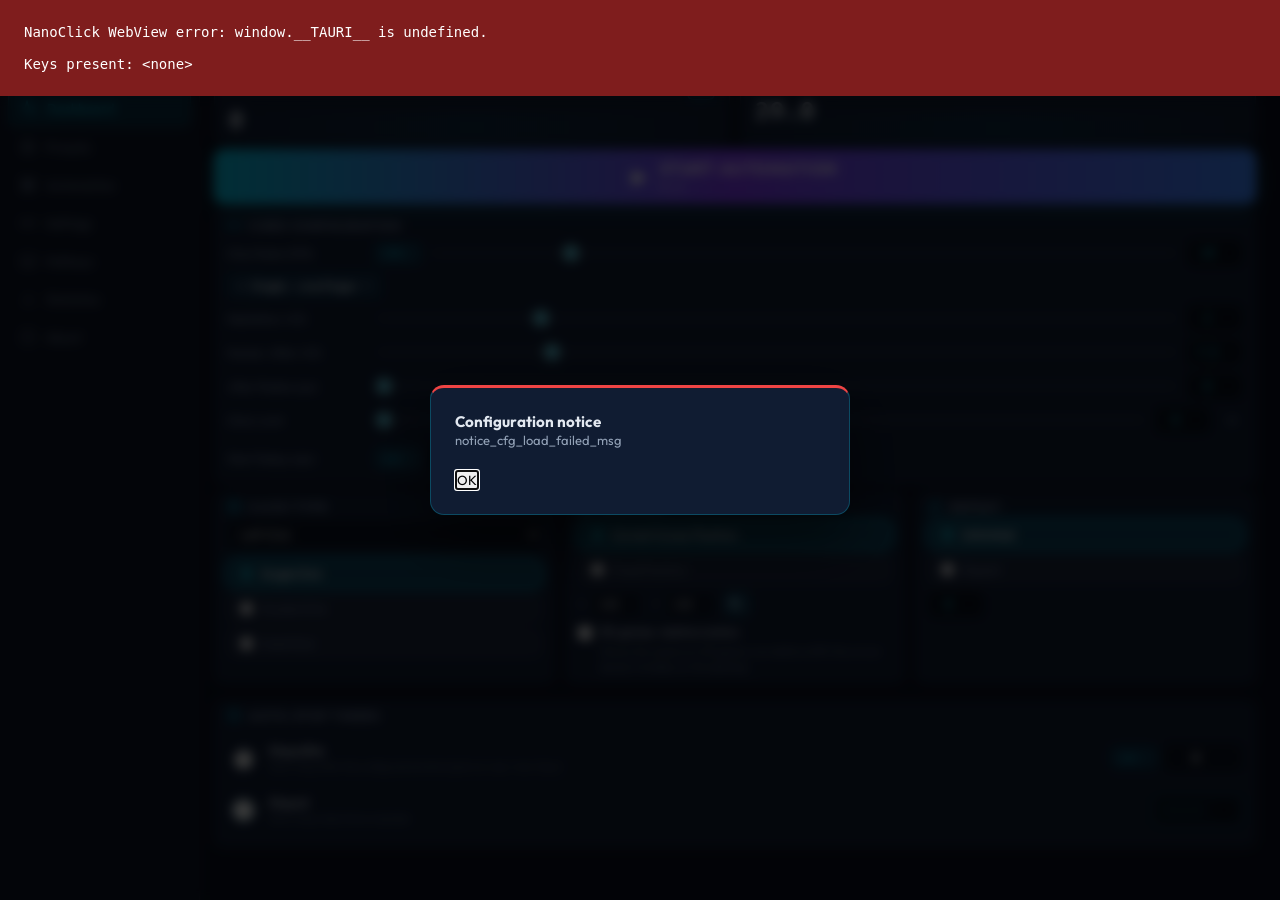
<file: src/index.html>
<!DOCTYPE html>
<html lang="en">
<head>
  <meta charset="UTF-8">
  <meta name="viewport" content="width=device-width, initial-scale=1.0">
  <title>NanoClick</title>
  <link rel="stylesheet" href="style.css">
  <link href="https://fonts.googleapis.com/css2?family=Fira+Code:wght@400;600&family=Outfit:wght@300;400;500;600;700;800&display=swap" rel="stylesheet">
  <!-- Boot guard: classic script, MUST stay before main.js. A module-level
       SyntaxError kills main.js entirely, so a trap written inside main.js could
       never fire for that class. See src/boot_guard.js for the full rationale. -->
  <script src="boot_guard.js" data-boot-flag="__nanoclick_boot_ok__" data-boot-label="main"></script>
</head>
<body>
  <div class="app-shell">

    <!-- SIDEBAR NAV -->
    <aside class="sidebar">
      <div class="sidebar-logo">
        <img src="NanoClick.png" alt="NanoClick" class="sidebar-icon">
      </div>
      <nav class="sidebar-nav">
        <button id="navDashboard" class="nav-item active" data-view="viewDashboard">
          <svg viewBox="0 0 24 24" fill="none" stroke="currentColor" stroke-width="2"><polyline points="22 12 18 12 15 21 9 3 6 12 2 12"/></svg>
          <span data-i18n="nav_dashboard">Dashboard</span>
        </button>
        <button id="navPresets" class="nav-item" data-view="viewPresets">
          <svg viewBox="0 0 24 24" fill="none" stroke="currentColor" stroke-width="2"><circle cx="12" cy="12" r="10"/><circle cx="12" cy="12" r="3"/></svg>
          <span data-i18n="nav_presets">Presets</span>
        </button>
        <button id="navAutomation" class="nav-item" data-view="viewAutomation">
          <svg viewBox="0 0 24 24" fill="none" stroke="currentColor" stroke-width="2"><rect x="3" y="3" width="7" height="7"/><rect x="14" y="3" width="7" height="7"/><rect x="14" y="14" width="7" height="7"/><rect x="3" y="14" width="7" height="7"/></svg>
          <span data-i18n="nav_automation">Automation</span>
        </button>
        <button id="navSettings" class="nav-item" data-view="viewSettings">
          <svg viewBox="0 0 24 24" fill="none" stroke="currentColor" stroke-width="2"><circle cx="12" cy="12" r="3"/><path d="M19.07 4.93a10 10 0 0 1 0 14.14M4.93 4.93a10 10 0 0 0 0 14.14"/></svg>
          <span data-i18n="nav_settings">Settings</span>
        </button>
        <button id="navHotkeys" class="nav-item" data-view="viewHotkeys">
          <svg viewBox="0 0 24 24" fill="none" stroke="currentColor" stroke-width="2"><rect x="2" y="4" width="20" height="16" rx="2"/><path d="M6 8h.01M10 8h.01M14 8h.01M18 8h.01M6 12h.01M10 12h.01M14 12h.01M18 12h.01M6 16h12"/></svg>
          <span data-i18n="nav_hotkeys">Hotkeys</span>
        </button>
        <button id="navStats" class="nav-item" data-view="viewStats">
          <svg viewBox="0 0 24 24" fill="none" stroke="currentColor" stroke-width="2"><line x1="18" y1="20" x2="18" y2="10"/><line x1="12" y1="20" x2="12" y2="4"/><line x1="6" y1="20" x2="6" y2="14"/></svg>
          <span data-i18n="nav_stats">Statistics</span>
        </button>
        <button id="navAbout" class="nav-item" data-view="viewAbout">
          <svg viewBox="0 0 24 24" fill="none" stroke="currentColor" stroke-width="2"><circle cx="12" cy="12" r="10"/><line x1="12" y1="8" x2="12" y2="12"/><line x1="12" y1="16" x2="12.01" y2="16"/></svg>
          <span data-i18n="nav_about">About</span>
        </button>
      </nav>
    </aside>

    <!-- MAIN CONTENT -->
    <div class="main-content">

      <!-- HEADER -->
      <header class="app-header">
        <div class="header-brand">
          <img src="NanoClick.png" alt="NanoClick" class="header-icon">
          <div class="header-titles">
            <div class="header-name">NANOCLICK <span class="ver" id="headerVersion">v1.0-beta</span></div>
          </div>
        </div>
        <div class="header-status">
          <button id="adminStatusBadge" class="admin-status-badge standard" data-i18n-title="admin_badge_title_standard" title="Standard mode">
            <span class="admin-badge-icon">🛡️</span>
            <span id="adminBadgeText" data-i18n="admin_badge_standard">Standard</span>
          </button>
          <button id="modeToggleBtn" class="mode-badge autoclicker prominent-mode-btn" title="Click or press shortcut to switch mode">
            <span class="mode-icon">⚡</span>
            <span class="mode-text">AUTOCLICKER MODE</span>
            <span class="mode-shortcut-hint">[ Ctrl + Alt + M ]</span>
          </button>
        </div>
      </header>

      <!-- VIEWS -->
      <div class="views-container">

        <!-- DASHBOARD -->
        <div id="viewDashboard" class="view active">
          <!-- Metrics Row -->
          <div class="metrics-row">
            <div class="metric-card" id="clickMetricCard">
              <div class="metric-top">
                <svg class="metric-icon" viewBox="0 0 24 24" fill="none" stroke="currentColor" stroke-width="1.5"><polyline points="22 12 18 12 15 21 9 3 6 12 2 12"/></svg>
                <span class="metric-label" data-i18n="dash_run_clicks">THIS RUN</span>
                <span id="clickMetricInfoBtn" style="margin-left:auto;font-size:12px;font-weight:700;color:var(--cyan,#06b6d4);cursor:pointer;padding:2px 7px;border-radius:6px;border:1px solid rgba(6,182,212,0.3);background:rgba(6,182,212,0.1);transition:all 0.2s;" title="Click stats">ⓘ</span>
              </div>
              <div id="clickCounter" class="metric-value font-mono">0</div>
              <!-- Popup tooltip -->
              <div id="clickStatsTooltip" style="display:none;">
                <div style="font-weight:700;color:var(--accent,#06b6d4);margin-bottom:8px;" data-i18n="click_tooltip_header">📊 CLICK STATISTICS</div>
                <div style="display:flex;justify-content:space-between;"><span style="color:var(--text-dim);" data-i18n="click_tooltip_this_run">This run:</span><span id="tooltipRunClicks" style="font-family:'Fira Code',monospace;color:var(--text);font-weight:600;">0</span></div>
                <div style="display:flex;justify-content:space-between;"><span style="color:var(--text-dim);" data-i18n="click_tooltip_session">App session:</span><span id="tooltipSessionClicks" style="font-family:'Fira Code',monospace;color:var(--accent,#06b6d4);font-weight:600;">0</span></div>
                <div style="border-top:1px solid rgba(255,255,255,0.08);margin:6px 0;"></div>
                <div style="display:flex;justify-content:space-between;align-items:flex-start;gap:8px;margin-bottom:3px;"><span style="color:var(--text-dim);flex:1;" data-i18n="click_tooltip_settings_clicks">Clicks (this config):</span><span id="tooltipSettingsClicks" style="font-family:'Fira Code',monospace;color:var(--cyan,#22d3ee);font-weight:600;white-space:nowrap;">0</span></div>
                <div style="display:flex;justify-content:space-between;align-items:flex-start;gap:8px;"><span style="color:var(--text-dim);flex:1;" data-i18n="click_tooltip_settings_runs">Runs (this config):</span><span id="tooltipSettingsRuns" style="font-family:'Fira Code',monospace;color:var(--text);font-weight:600;white-space:nowrap;">0</span></div>
              </div>
            </div>
            <div class="metric-card">
              <div class="metric-top">
                <svg class="metric-icon" viewBox="0 0 24 24" fill="none" stroke="currentColor" stroke-width="1.5"><circle cx="12" cy="12" r="10"/><polyline points="12 6 12 12 16 14"/></svg>
                <span class="metric-label" data-i18n="dash_speed_cps">SPEED (CPS)</span>
              </div>
              <div id="displayCps" class="metric-value font-mono">29.0</div>
            </div>
          </div>

          <!-- Start Button -->
          <button id="toggleBtn" class="start-btn">
            <span class="start-btn-icon">▶</span>
            <div class="start-btn-text">
              <span id="toggleBtnText" data-i18n="dash_start_btn">START AUTOMATION</span>
              <span class="start-btn-hint" id="toggleBtnHint">R / K</span>
            </div>
          </button>

          <!-- Core Configuration -->
          <div class="config-card">
            <div class="config-card-header">
              <svg viewBox="0 0 24 24" fill="none" stroke="currentColor" stroke-width="2"><circle cx="12" cy="12" r="3"/><path d="M19.07 4.93a10 10 0 0 1 0 14.14M4.93 4.93a10 10 0 0 0 0 14.14"/></svg>
              <span data-i18n="dash_core_config">CORE CONFIGURATION</span>
            </div>
            <div class="config-rows">
              <div class="config-row">
                <div class="config-label-group">
                  <span class="config-label" data-i18n="dash_click_rate">Click Rate (CPS)</span>
                  <div class="unit-toggle-wrapper" id="speedUnitWrapper">
                    <button type="button" id="speedUnitBtn" class="unit-badge-btn" title="Click to switch unit">
                      <span id="speedUnitBadge">CPS</span> <span class="unit-arrow">▾</span>
                    </button>
                    <div id="speedUnitMenu" class="unit-popover hidden">
                      <button type="button" class="unit-popover-item active" data-unit="cps" data-i18n="unit_cps_option">CPS (Clicks/sec)</button>
                      <button type="button" class="unit-popover-item" data-unit="ms" data-i18n="unit_ms_option">ms (Interval)</button>
                    </div>
                  </div>
                </div>
                <input type="range" id="cpsRange" class="slider" min="0.1" max="160" step="0.5" value="29">
                <input type="number" id="cpsInput" class="num-input" min="0.1" max="160" step="0.5" value="29">
              </div>
              <div class="config-row technique-row">
                <button type="button" id="techniqueBadge" class="technique-badge" title="Biometric technique hint (Phase A: display only, engine stays Single). Click to pin Auto / Single / Butterfly / Drag.">
                  <span id="techniqueDot" class="technique-dot">●</span>
                  <!-- No data-i18n here on purpose: the text is owned by
                       updateTechniqueBadge() (auto bands + pinned mode) and is
                       re-rendered on language change. A static data-i18n key
                       would be overwritten by applyTranslations() and freeze
                       the badge on "single" after any locale switch. -->
                  <span id="techniqueLabel">Single — one finger</span>
                  <span id="techniquePin" class="technique-pin hidden">📌</span>
                  <span class="unit-arrow">▾</span>
                </button>
                <div id="techniqueMenu" class="unit-popover hidden">
                  <button type="button" class="unit-popover-item active" data-technique="auto" data-i18n="technique_auto">Auto (by CPS)</button>
                  <button type="button" class="unit-popover-item" data-technique="single" data-i18n="technique_single">Single — one finger</button>
                  <button type="button" class="unit-popover-item" data-technique="butterfly" data-i18n="technique_butterfly">Butterfly — two fingers</button>
                  <button type="button" class="unit-popover-item" data-technique="drag" data-i18n="technique_drag">Drag — flick</button>
                </div>
              </div>
              <div class="config-row">
                <span class="config-label" data-i18n="dash_outlier_prob" title="Rare human hesitation: 2% of intervals stretch to 2-3x base">Hesitation (±%)</span>
                <input type="range" id="outlierRange" class="slider" min="0" max="10" step="0.5" value="2">
                <input type="number" id="outlierInput" class="num-input" min="0" max="10" step="0.5" value="2">
              </div>
              <div class="config-row">
                <span class="config-label" data-i18n="dash_human_jitter" title="Gaussian-like human tremor (concentrated near target CPS)">Human Jitter (±%)</span>
                <input type="range" id="randomRange" class="slider" min="0" max="35" step="0.5" value="7.5">
                <input type="number" id="randomInput" class="num-input" min="0" max="35" step="0.5" value="7.5">
              </div>
              <div class="config-row">
                <span class="config-label" data-i18n="dash_jitter_radius">Jitter Radius (px)</span>
                <input type="range" id="jitterRadiusRange" class="slider" min="0" max="25" step="1" value="0">
                <input type="number" id="jitterRadiusInput" class="num-input" min="0" max="50" step="1" value="0">
              </div>
              <div class="config-row">
                <span class="config-label" data-i18n="dash_click_limit">Click Limit</span>
                <input type="range" id="limitRange" class="slider" min="0" max="10000" step="1" value="0">
                <input type="number" id="limitInput" class="num-input" min="0" max="1000000" step="100" value="0">
                <span id="limitBadge" class="config-suffix limit-badge-infinity" data-i18n-title="dash_limit_infinity_hint" title="0 = Unlimited">∞</span>
              </div>
              <div class="config-row">
                <div class="config-label-group">
                  <span class="config-label" data-i18n="dash_start_delay">Start Delay (sec)</span>
                  <div class="unit-toggle-wrapper" id="delayUnitWrapper">
                    <button type="button" id="delayUnitBtn" class="unit-badge-btn" title="Click to switch unit">
                      <span id="delayUnitBadge">sec</span> <span class="unit-arrow">▾</span>
                    </button>
                    <div id="delayUnitMenu" class="unit-popover hidden">
                      <button type="button" class="unit-popover-item active" data-unit="sec" data-i18n="unit_sec_option">sec (Seconds)</button>
                      <button type="button" class="unit-popover-item" data-unit="ms" data-i18n="unit_ms_option">ms (Interval)</button>
                    </div>
                  </div>
                </div>
                <input type="number" id="startDelayInput" class="num-input" min="0" max="300" step="1" value="0" data-i18n-placeholder="dash_start_delay_placeholder" placeholder="0 = Immediate">
                <span class="config-suffix" id="delayUnitSuffix" data-i18n="dash_unit_sec">sec</span>
              </div>
            </div>
          </div>

          <!-- Bottom Three Cards -->
          <div class="bottom-cards">
            <!-- Click Type -->
            <div class="config-card small-card">
              <div class="config-card-header">
                <svg viewBox="0 0 24 24" fill="none" stroke="currentColor" stroke-width="2"><path d="M18 11V6a2 2 0 0 0-2-2v0a2 2 0 0 0-2 2v0"/><path d="M14 10V4a2 2 0 0 0-2-2v0a2 2 0 0 0-2 2v2"/><path d="M10 10.5V6a2 2 0 0 0-2-2v0a2 2 0 0 0-2 2v8"/><path d="M18 8a2 2 0 1 1 4 0v6a8 8 0 0 1-8 8h-2a8 8 0 0 1-7.4-4.95L2.4 13C2 12.1 2.4 11 3.3 10.6l.3-.1a2 2 0 0 1 2.3.8L7 13"/></svg>
                <span data-i18n="dash_card_click_type">CLICK TYPE</span>
              </div>
              <select class="dropdown" id="clickTypeSelect">
                <option value="left" data-i18n="dash_btn_left">Left Click</option>
                <option value="right" data-i18n="dash_btn_right">Right Click</option>
                <option value="middle" data-i18n="dash_btn_middle">Middle Click</option>
                <option value="x1" data-i18n="dash_btn_x1">Side Button 1 (X1)</option>
                <option value="x2" data-i18n="dash_btn_x2">Side Button 2 (X2)</option>
              </select>
              <div class="radio-group">
                <label class="radio-item selected"><input type="radio" name="clickMode" value="single" checked> <span data-i18n="dash_type_single">Single Click</span></label>
                <label class="radio-item"><input type="radio" name="clickMode" value="double"> <span data-i18n="dash_type_double">Double Click</span></label>
                <label class="radio-item"><input type="radio" name="clickMode" value="hold"> <span data-i18n="dash_type_hold">Hold Click</span></label>
              </div>
              <div id="holdSubSettings" class="sub-setting-box hidden">
                <div class="sub-setting-row">
                  <span class="sub-label" data-i18n="dash_hold_duration">Hold Dur (ms)</span>
                  <input type="number" id="holdDurationInput" class="num-input-sm" value="500" min="10" step="50">
                </div>
                <div class="sub-setting-row">
                  <span class="sub-label" data-i18n="dash_hold_pause">Hold Pause (ms)</span>
                  <input type="number" id="holdIntervalInput" class="num-input-sm" value="1000" min="10" step="50">
                </div>
              </div>
            </div>

            <!-- Position -->
            <div class="config-card small-card">
              <div class="config-card-header">
                <svg viewBox="0 0 24 24" fill="none" stroke="currentColor" stroke-width="2"><circle cx="12" cy="12" r="10"/><circle cx="12" cy="12" r="3"/></svg>
                <span data-i18n="dash_card_position">POSITION</span>
              </div>
              <div class="radio-group">
                <label class="radio-item selected"><input type="radio" name="posMode" value="cursor" checked> <span data-i18n="dash_pos_cursor">Current Cursor Position</span></label>
                <label class="radio-item"><input type="radio" name="posMode" value="fixed"> <span data-i18n="dash_pos_fixed">Fixed Position</span></label>
              </div>
              <div class="xy-row">
                <span>X</span><input type="number" id="posXInput" class="num-input-sm" value="100">
                <span>·</span>
                <span>Y</span><input type="number" id="posYInput" class="num-input-sm" value="100">
                <button id="pickPosBtn" class="pick-pos-btn" data-i18n-title="dash_pick_pos_title" title="Hover anywhere and press ENTER to capture position">🔍</button>
              </div>
              <label class="check-item" id="jitter3dRow" title="">
                <input type="checkbox" id="jitter3dCheck">
                <span data-i18n="dash_jitter_3d_label">3D games: relative motion</span>
              </label>
              <div class="hint-line" id="jitter3dHint" data-i18n="dash_jitter_3d_hint">Moves the camera in 3D games via relative shift; the cursor barely trembles on the desktop</div>
              <div id="pickPosStatus" class="pick-pos-status hidden" data-i18n="dash_pick_pos_status">PRESS ENTER TO CAPTURE</div>
            </div>

            <!-- Repeat -->
            <div class="config-card small-card">
              <div class="config-card-header">
                <svg viewBox="0 0 24 24" fill="none" stroke="currentColor" stroke-width="2"><polyline points="17 1 21 5 17 9"/><path d="M3 11V9a4 4 0 0 1 4-4h14"/><polyline points="7 23 3 19 7 15"/><path d="M21 13v2a4 4 0 0 1-4 4H3"/></svg>
                <span data-i18n="dash_card_repeat">REPEAT</span>
              </div>
              <div class="radio-group">
                <label class="radio-item selected"><input type="radio" name="repeatMode" value="unlimited" checked> <span data-i18n="dash_repeat_unlimited">Unlimited</span></label>
                <label class="radio-item"><input type="radio" name="repeatMode" value="repeat"> <span data-i18n="dash_repeat_fixed">Repeat</span></label>
              </div>
              <input type="number" id="repeatCountInput" class="num-input" value="0" min="0" style="margin-top:6px;" data-i18n-placeholder="dash_repeat_count_placeholder" placeholder="Click count">
              <div id="repeatSubSettings" class="sub-setting-box hidden" style="margin-top:6px;">
                <div class="sub-setting-row">
                  <span class="sub-label" data-i18n="dash_repeat_delay">Repeat Delay (ms)</span>
                  <input type="number" id="repeatIntervalInput" class="num-input-sm" value="1000" min="0" step="100">
                </div>
              </div>
            </div>
          </div>

          <!-- AUTO-STOP TIMERS CARD -->
          <div class="config-card timer-card">
            <div class="config-card-header">
              <svg viewBox="0 0 24 24" fill="none" stroke="currentColor" stroke-width="2"><circle cx="12" cy="12" r="10"/><polyline points="12 6 12 12 16 14"/><line x1="4.93" y1="4.93" x2="7.76" y2="7.76"/><line x1="19.07" y1="4.93" x2="16.24" y2="7.76"/></svg>
              <span data-i18n="dash_card_timers">AUTO-STOP TIMERS</span>
              <span id="timerActiveBadge" class="timer-active-badge hidden" data-i18n="dash_timer_active">ACTIVE</span>
            </div>
            <div class="timer-card-body">
              <div class="timer-option" id="stopAfterRow">
                <div class="timer-option-left">
                  <div class="timer-option-icon">⏱️</div>
                  <div class="timer-option-info">
                    <div class="timer-option-title" data-i18n="dash_timer_stop_after_title">Stop after</div>
                    <div class="timer-option-desc" data-i18n="dash_timer_stop_after_desc">Auto-stop after the configured duration (pick ms / sec / min / hour)</div>
                  </div>
                </div>
                <div class="timer-option-control">
                  <div class="unit-toggle-wrapper" id="stopUnitWrapper">
                    <button type="button" id="stopUnitBtn" class="unit-badge-btn" data-i18n-title="dash_timer_unit_hint" title="Click to switch the time unit">
                      <span id="stopUnitBadge">sec</span> <span class="unit-arrow">▾</span>
                    </button>
                    <div id="stopUnitMenu" class="unit-popover hidden">
                      <button type="button" class="unit-popover-item" data-unit="ms" data-i18n="unit_dur_ms_option">ms (Milliseconds)</button>
                      <button type="button" class="unit-popover-item active" data-unit="sec" data-i18n="unit_dur_sec_option">sec (Seconds)</button>
                      <button type="button" class="unit-popover-item" data-unit="min" data-i18n="unit_dur_min_option">min (Minutes)</button>
                      <button type="button" class="unit-popover-item" data-unit="hour" data-i18n="unit_dur_hour_option">hour (Hours)</button>
                    </div>
                  </div>
                  <input type="number" id="stopDurationInput" class="timer-input" min="0" max="86400" step="0.001" value="0" placeholder="0">
                </div>
              </div>
              <div class="timer-divider"></div>
              <div class="timer-option" id="stopAtRow">
                <div class="timer-option-left">
                  <div class="timer-option-icon">🕐</div>
                  <div class="timer-option-info">
                    <div class="timer-option-title" data-i18n="dash_timer_stop_at_title">Stop at</div>
                    <div class="timer-option-desc" data-i18n="dash_timer_stop_at_desc">Auto-stop when time is reached</div>
                  </div>
                </div>
                <div class="timer-option-control">
                  <input type="time" id="stopTimeInput" class="timer-input">
                </div>
              </div>
            </div>
          </div>

        </div>

        <!-- PRESETS -->
        <div id="viewPresets" class="view">
          <!-- Presets Header -->
          <div class="presets-page-header">
            <div class="presets-page-title">
              <svg viewBox="0 0 24 24" fill="none" stroke="currentColor" stroke-width="2"><path d="M12 2L2 7l10 5 10-5-10-5zM2 17l10 5 10-5M2 12l10 5 10-5"/></svg>
              <div>
                <h2 data-i18n="presets_header_title">Presets</h2>
                <p data-i18n="presets_header_subtitle">Saved autoclicker configurations</p>
              </div>
            </div>
            <div class="presets-page-actions">
              <button id="exportPresetsBtn" class="presets-tool-btn" data-i18n-title="presets_btn_export_title" title="Export presets to a JSON file">
                <svg viewBox="0 0 24 24" fill="none" stroke="currentColor" stroke-width="2"><path d="M21 15v4a2 2 0 0 1-2 2H5a2 2 0 0 1-2-2v-4"/><polyline points="7 10 12 15 17 10"/><line x1="12" y1="15" x2="12" y2="3"/></svg>
                <span data-i18n="presets_btn_export">Export</span>
              </button>
              <button id="importPresetsBtn" class="presets-tool-btn" data-i18n-title="presets_btn_import_title" title="Import presets from a JSON file">
                <svg viewBox="0 0 24 24" fill="none" stroke="currentColor" stroke-width="2"><path d="M21 15v4a2 2 0 0 1-2 2H5a2 2 0 0 1-2-2v-4"/><polyline points="17 8 12 3 7 8"/><line x1="12" y1="3" x2="12" y2="15"/></svg>
                <span data-i18n="presets_btn_import">Import</span>
              </button>
              <button id="saveCurrentAsPresetBtn" class="presets-tool-btn" data-i18n-title="presets_btn_save_current_title" title="Save current settings as a new preset">
                <svg viewBox="0 0 24 24" fill="none" stroke="currentColor" stroke-width="2"><path d="M19 21H5a2 2 0 0 1-2-2V5a2 2 0 0 1 2-2h11l5 5v11a2 2 0 0 1-2 2z"/><polyline points="17 21 17 13 7 13 7 21"/><polyline points="7 3 7 8 15 8"/></svg>
                <span data-i18n="presets_btn_save_current">Save config</span>
              </button>
              <button id="createNewPresetBtn" class="presets-create-btn" data-i18n-title="presets_btn_new_title" title="Create a new preset from scratch">
                <svg viewBox="0 0 24 24" fill="none" stroke="currentColor" stroke-width="2"><line x1="12" y1="5" x2="12" y2="19"/><line x1="5" y1="12" x2="19" y2="12"/></svg>
                <span data-i18n="presets_btn_new">New preset</span>
              </button>
            </div>
          </div>

          <!-- Search / category filter toolbar -->
          <div class="presets-toolbar">
            <input type="search" id="presetSearchInput" class="presets-search" data-i18n-placeholder="presets_search_placeholder" placeholder="Search presets…">
            <select id="presetCategoryFilter" class="select-input presets-filter">
              <option value="all" data-i18n="presets_filter_all">All categories</option>
              <option value="combat" data-i18n="preset_category_combat">Combat</option>
              <option value="utility" data-i18n="preset_category_utility">Utility</option>
              <option value="game" data-i18n="preset_category_game">Game-specific</option>
            </select>
          </div>

          <!-- Presets Grid -->
          <div id="presetGridContainer" class="presets-grid-new">
            <!-- Dynamically populated by JS -->
          </div>

          <!-- Empty State -->
          <div id="presetsEmptyState" class="presets-empty hidden">
            <div class="presets-empty-icon">🎯</div>
            <div class="presets-empty-title" data-i18n="presets_empty_title">No presets yet</div>
            <div class="presets-empty-desc" data-i18n="presets_empty_desc">Click "New preset" to create your first config</div>
          </div>
        </div>

        <!-- TRANSLUCENT RECORDING OVERLAY -->
<div id="recordingOverlay" style="display:none;position:fixed;top:18px;left:50%;transform:translateX(-50%);z-index:10000;pointer-events:none;background:rgba(220,38,38,0.95);color:white;padding:10px 22px;border-radius:999px;font-weight:600;font-size:13px;box-shadow:0 4px 24px rgba(0,0,0,0.4);backdrop-filter:blur(8px);border:1px solid rgba(255,255,255,0.2);">
  <span style="display:inline-block;width:10px;height:10px;background:white;border-radius:50%;margin-right:8px;animation:pulse 1.2s ease-in-out infinite;"></span>
  <span id="recordingOverlayLabel" data-i18n="overlay_recording">Recording…</span>
  <span id="recordingOverlayCount" style="opacity:0.85;margin-left:10px;font-weight:400;">0 actions</span>
</div>
<style>
@keyframes pulse {
  0%, 100% { opacity: 1; transform: scale(1); }
  50% { opacity: 0.4; transform: scale(0.7); }
}
</style>

<!-- AUTOMATION -->
        <div id="viewAutomation" class="view">
          <div class="config-card" style="margin-top:16px;">
            <div class="config-card-header" data-i18n="automation_header">🤖 AUTOMATION</div>
            <p style="color:var(--text-dim);margin:6px 0 14px;" data-i18n="automation_subtitle">Record or build macros to automate multi-step sequences.</p>

            <!-- Two paths: Record vs Build -->
            <div style="display:flex;gap:10px;margin-bottom:12px;">
              <button id="automationRecordBtn" class="btn-primary" style="flex:1;" data-i18n="automation_btn_record">🔴 Record</button>
              <button id="automationBuildBtn" class="btn-secondary" style="flex:1;" data-i18n="automation_btn_build">＋ Build</button>
            </div>

            <!-- ⚡ Optimize level 3-segment switcher -->
            <div class="macro-optimize-selector">
              <div class="macro-opt-label">
                <span class="macro-opt-title" data-i18n="automation_opt_title">⚡ Path Optimization (RDP)</span>
                <span class="macro-opt-desc" id="macroOptDesc" data-i18n="automation_opt_desc_balanced">Balanced vector decimation for natural cursor velocity</span>
              </div>
              <div class="macro-opt-segments">
                <button class="macro-opt-seg" data-level="subtle" data-i18n="automation_opt_subtle">🌙 Subtle</button>
                <button class="macro-opt-seg active" data-level="balanced" data-i18n="automation_opt_balanced">⚡ Balanced</button>
                <button class="macro-opt-seg" data-level="aggressive" data-i18n="automation_opt_aggressive">🔥 Aggressive</button>
              </div>
            </div>

            <!-- Recording status (hidden by default) -->
            <div id="automationRecordingStatus" style="display:none;background:rgba(239,68,68,0.15);border:1px solid #ef4444;border-radius:6px;padding:10px;margin-bottom:12px;">
              <span style="display:inline-block;width:10px;height:10px;border-radius:50%;background:#ef4444;animation:pulse 1s infinite;margin-right:8px;"></span>
              <strong>Recording…</strong> click and type freely. Press <kbd style="background:#1a1d29;padding:2px 6px;border-radius:3px;">Esc</kbd> to stop.
              <button id="automationStopRecordBtn" class="btn-danger" style="float:right;" data-i18n="automation_btn_stop">⏹ Stop</button>
            </div>

            <!-- My Macros list -->
            <div style="margin-top:18px;">
              <div style="display:flex;justify-content:space-between;align-items:center;margin-bottom:10px;">
                <h3 style="margin:0;font-size:14px;color:var(--text-bright);" data-i18n="automation_macros_title">📚 My Macros</h3>
                <span id="automationMacroCount" style="color:var(--text-dim);font-size:12px;">0 macros</span>
              </div>
              <div id="automationMacroList" style="display:flex;flex-direction:column;gap:8px;">
                <!-- Filled by renderMacroList() in main.js -->
                <div class="empty-state" style="color:var(--text-dim);padding:20px;text-align:center;border:1px dashed var(--border);border-radius:6px;">
                  <span data-i18n="automation_empty">No macros yet. Hit 🔴 Record or + Build to create your first one.</span>
                </div>
              </div>
            </div>

            <!-- Quick Starter Templates (Eliminates Empty Space) -->
            <div class="macro-templates-section">
              <div class="macro-templates-header">
                <div class="macro-templates-title" data-i18n="automation_templates_title">📦 Ready-to-Use Templates</div>
                <div class="macro-templates-subtitle" data-i18n="automation_templates_subtitle">Import pre-configured automation recipes in one click.</div>
              </div>
              <div class="macro-templates-grid">
                <div class="macro-template-card">
                  <div class="template-card-header">
                    <span class="template-card-icon">🔄</span>
                    <div>
                      <div class="template-card-name" data-i18n="template_afk_title">AFK Anti-Kick</div>
                      <div class="template-card-desc" data-i18n="template_afk_desc">Micro-moves cursor & pauses every 45s to avoid idle disconnects.</div>
                    </div>
                  </div>
                  <div class="template-card-actions">
                    <span class="template-badge">4 actions · Loop</span>
                    <button class="btn-template-use" data-template="afk" data-i18n="template_btn_use">+ Use Template</button>
                  </div>
                </div>

                <div class="macro-template-card">
                  <div class="template-card-header">
                    <span class="template-card-icon">💥</span>
                    <div>
                      <div class="template-card-name" data-i18n="template_doubletap_title">Rapid Double-Tap</div>
                      <div class="template-card-desc" data-i18n="template_doubletap_desc">Ultra-fast dual mouse strike with calibrated 35ms mechanical gap.</div>
                    </div>
                  </div>
                  <div class="template-card-actions">
                    <span class="template-badge">3 actions · Once</span>
                    <button class="btn-template-use" data-template="doubletap" data-i18n="template_btn_use">+ Use Template</button>
                  </div>
                </div>

                <div class="macro-template-card">
                  <div class="template-card-header">
                    <span class="template-card-icon">⛏️</span>
                    <div>
                      <div class="template-card-name" data-i18n="template_automine_title">Auto-Mine & Hold</div>
                      <div class="template-card-desc" data-i18n="template_automine_desc">Presses and holds Left Click for 3s with anti-fatigue pauses.</div>
                    </div>
                  </div>
                  <div class="template-card-actions">
                    <span class="template-badge">5 actions · 10x</span>
                    <button class="btn-template-use" data-template="automine" data-i18n="template_btn_use">+ Use Template</button>
                  </div>
                </div>
              </div>
            </div>
          </div>
        </div>

        <!-- SETTINGS -->
        <div id="viewSettings" class="view">
          <!-- Row 1: Storage & Backup | System & Window | Typing & Safety (3-col) -->
          <div class="two-col-cards three-col-cards">
            <!-- Card 1: Storage & Backup -->
            <div class="config-card">
              <div class="config-card-header">
                <svg viewBox="0 0 24 24" fill="none" stroke="currentColor" stroke-width="2"><path d="M19 21H5a2 2 0 0 1-2-2V5a2 2 0 0 1 2-2h11l5 5v11a2 2 0 0 1-2 2z"/><polyline points="17 21 17 13 7 13 7 21"/><polyline points="7 3 7 8 15 8"/></svg>
                <span data-i18n="settings_group_storage">STORAGE &amp; BACKUP</span>
              </div>
              <div class="settings-rows">
                <div class="settings-row" style="flex-direction:column;align-items:stretch;gap:6px;">
                  <button id="openConfigFolderBtn" class="preset-modal-btn cancel" style="display:flex;align-items:center;justify-content:center;gap:8px;padding:8px 12px;font-size:12px;cursor:pointer;" data-i18n-title="settings_open_folder_title" title="Open Config Folder in Explorer">
                    <span>📁</span>
                    <span data-i18n="settings_btn_open_folder">Open Config Folder</span>
                  </button>
                </div>
                <div class="settings-row" style="flex-direction:column;align-items:stretch;gap:6px;margin-top:6px;border-top:1px solid rgba(255,255,255,0.06);padding-top:8px;">
                  <label class="settings-label" data-i18n="settings_backup_label">Full Backup (config + presets + macros)</label>
                  <div style="display:flex;gap:8px;">
                    <button id="exportBackupBtn" class="preset-modal-btn save" style="flex:1;" data-i18n="settings_btn_export_backup">⬇ Export backup</button>
                    <button id="importBackupBtn" class="preset-modal-btn cancel" style="flex:1;" data-i18n="settings_btn_import_backup">⬆ Import backup</button>
                  </div>
                  <div id="backupImportStatus" class="settings-hint" style="min-height:16px;" role="status" aria-live="polite"></div>
                </div>
              </div>
            </div>

  <!-- Backup Import Modal: in-page choice, never a host confirm()/alert().
       WebView2 may suppress the host dialog (reads as "no"), which used to
       make an import silently do nothing (FIELD_BUG_REPORT.md §4). -->
  <div id="backupImportModal" class="modal-overlay hidden">
    <div class="modal-card preset-modal-card">
      <div class="modal-header">
        <h2 data-i18n="backup_import_title">Restore from backup</h2>
      </div>
      <div class="modal-body">
        <p class="settings-hint" id="backupImportFileLabel" style="margin-bottom:10px;"></p>
        <label class="checkbox-row">
          <input type="checkbox" id="backupRestoreConfigCb" class="custom-checkbox" checked>
          <span class="checkbox-box"></span>
          <span data-i18n="backup_import_config">Config + presets</span>
        </label>
        <label class="checkbox-row">
          <input type="checkbox" id="backupRestoreMacrosCb" class="custom-checkbox" checked>
          <span class="checkbox-box"></span>
          <span data-i18n="backup_import_macros">Macros (replaces current)</span>
        </label>
      </div>
      <div class="modal-footer" style="display:flex;gap:10px;justify-content:flex-end;">
        <button id="backupImportCancelBtn" class="preset-modal-btn cancel" data-i18n="modal_cancel">Cancel</button>
        <button id="backupImportConfirmBtn" class="preset-modal-btn save" data-i18n="backup_import_confirm">Restore</button>
      </div>
    </div>
  </div>

            <!-- Card 2: Behavior & Safety -->
            <div class="config-card">
              <div class="config-card-header">
                <svg viewBox="0 0 24 24" fill="none" stroke="currentColor" stroke-width="2"><path d="M13 2L3 14h9l-1 8 10-12h-9l1-8z"/></svg>
                <span data-i18n="settings_group_system_window">SYSTEM &amp; WINDOW</span>
              </div>
              <div class="checkbox-list">
                <label class="checkbox-row">
                  <input type="checkbox" id="alwaysOnTopCheckbox" class="custom-checkbox">
                  <span class="checkbox-box"></span>
                  <span data-i18n="settings_always_on_top">Always on Top (Keep window pinned)</span>
                </label>
                <label class="checkbox-row">
                  <input type="checkbox" id="alwaysRunAsAdminCheckbox" class="custom-checkbox">
                  <span class="checkbox-box"></span>
                  <span data-i18n="settings_always_run_admin" data-i18n-title="settings_always_run_admin_hint">Always Run as Administrator (UAC / UIPI)</span>
                </label>
                <label class="checkbox-row">
                  <input type="checkbox" id="trayLifeCheckbox" checked class="custom-checkbox">
                  <span class="checkbox-box"></span>
                  <span data-i18n="settings_tray_life"
                        data-i18n-title="settings_tray_life_hint">Live in the Tray (close → tray + deep sleep)</span>
                </label>
                <label class="checkbox-row">
                  <input type="checkbox" id="autostartCheckbox" class="custom-checkbox">
                  <span class="checkbox-box"></span>
                  <span data-i18n="settings_run_on_startup">Run on Windows Startup</span>
                </label>
                <label class="checkbox-row">
                  <input type="checkbox" id="rememberPosCheckbox" checked class="custom-checkbox">
                  <span class="checkbox-box"></span>
                  <span data-i18n="settings_remember_pos">Remember Window Position</span>
                </label>
              </div>
            </div>

            <!-- Card 2b: Typing & Safety Guard -->
            <div class="config-card">
              <div class="config-card-header">
                <svg viewBox="0 0 24 24" fill="none" stroke="currentColor" stroke-width="2"><path d="M12 22s8-4 8-10V5l-8-3-8 3v7c0 6 8 10 8 10z"/></svg>
                <span data-i18n="settings_group_typing_safety">TYPING &amp; SAFETY</span>
              </div>
              <div class="checkbox-list">
                <label class="checkbox-row">
                  <input type="checkbox" id="pauseFocusLossCheckbox" class="custom-checkbox">
                  <span class="checkbox-box"></span>
                  <span data-i18n="settings_pause_focus_loss">Auto-Pause on Focus Loss</span>
                </label>

                <div class="typing-guard-control-wrapper">
                  <label class="checkbox-row" id="typingGuardRow">
                    <input type="checkbox" id="typingGuardCheckbox" checked class="custom-checkbox">
                    <span class="checkbox-box"></span>
                    <span data-i18n="settings_typing_guard">Stop clicking while typing, never switch on (WASD ignored)</span>
                  </label>
                  <!-- 2-Second Safety Popover -->
                  <div id="typingGuardPopover" class="typing-guard-popover hidden" role="alert">
                    <div class="typing-guard-popover-header">
                      <span class="typing-guard-popover-icon">⚠️</span>
                      <span class="typing-guard-popover-title" data-i18n="typing_guard_warn_title">Safety Notice: Disabling Typing Guard</span>
                    </div>
                    <div class="typing-guard-popover-body">
                      <div class="typing-guard-popover-req" data-i18n="typing_guard_warn_req1">• Autoclicker will trigger and spam clicks while typing in chat or passwords</div>
                      <div class="typing-guard-popover-req" data-i18n="typing_guard_warn_req2">• Hotkeys will not be guarded against accidental activation during text input</div>
                    </div>
                    <div class="typing-guard-popover-footer">
                      <div class="typing-guard-countdown">
                        <span class="typing-guard-cd-icon">⏳</span>
                        <span id="typingGuardCdText" data-i18n="typing_guard_warn_wait">Review requirements: 2s...</span>
                      </div>
                      <div class="typing-guard-progress-track">
                        <div id="typingGuardProgressBar" class="typing-guard-progress-fill"></div>
                      </div>
                    </div>
                  </div>
                </div>
                <label class="checkbox-row" id="startMinimizedRow">
                  <input type="checkbox" id="startMinimizedCheckbox" class="custom-checkbox">
                  <span class="checkbox-box"></span>
                  <span data-i18n="settings_start_minimized">Start Minimized to Tray</span>
                </label>
                <label class="checkbox-row" id="rememberStateRow">
                  <input type="checkbox" id="rememberStateCheckbox" class="custom-checkbox" checked>
                  <span class="checkbox-box"></span>
                  <span data-i18n="settings_remember_state">Reopen the window as I closed it</span>
                </label>
                <!-- Reserved: the Windows-notification settings will land here —
                     the checkbox is kept as their future on/off switch. -->
                <label class="checkbox-row">
                  <input type="checkbox" id="notificationsCheckbox" checked class="custom-checkbox">
                  <span class="checkbox-box"></span>
                  <span data-i18n="settings_show_notifications">Show Notifications</span>
                </label>
              </div>
              <div class="settings-row" style="margin-top:8px;padding-top:8px;border-top:1px solid rgba(255,255,255,0.06);">
                <span class="settings-label" data-i18n="settings_typing_freeze_label">Hotkey lockout after typing (ms)</span>
                <input type="number" id="typingFreezeInput" class="num-input-right" min="100" max="5000" step="50" value="600">
              </div>
              <div id="guardStatus" class="app-guard-status"></div>
              <div class="settings-row" style="margin-top:8px;padding-top:8px;border-top:1px solid rgba(255,255,255,0.06);">
                <span class="settings-label" data-i18n="settings_typing_ignore_label">Ignored keys (never treated as typing)</span>
              </div>
              <div class="settings-hint" data-i18n="settings_typing_ignore_hint">Keys you bind to a hotkey are always ignored automatically and cannot be removed.</div>
              <div id="typingKeyEntryRow" style="display:flex;gap:8px;margin-top:6px;">
                <button id="typingKeyCaptureBtn" class="preset-modal-btn cancel" style="flex:1;">
                  <span data-i18n="settings_typing_ignore_capture">Press a key…</span>
                </button>
                <input id="typingKeyEntry" class="preset-input" placeholder="C, X, Z, V, B, J…" style="flex:1;" maxlength="64">
                <button id="typingKeyAddBtn" class="preset-modal-btn save" data-i18n="settings_typing_ignore_add">Add</button>
              </div>
              <div id="typingKeyList" class="app-filter-list"></div>
              <div id="typingKeyReport" class="settings-hint" style="margin-top:6px;"></div>
              <div class="settings-row" style="margin-top:8px;padding-top:8px;border-top:1px solid rgba(255,255,255,0.06);">
                <span class="settings-label" data-i18n="settings_gui_lock_label">GUI Lock Duration (ms)</span>
                <input type="number" id="guiLockDelayInput" class="num-input-right" min="500" max="5000" step="100" value="1500">
              </div>
            </div>
          </div>

          <!-- Row 2: Appearance & Visuals | Image Color Trigger -->
          <div class="two-col-cards">
            <!-- Card 3: Visual & HUD (Appearance) -->
            <div class="config-card">
              <div class="config-card-header">
                <svg viewBox="0 0 24 24" fill="none" stroke="currentColor" stroke-width="2"><circle cx="13.5" cy="6.5" r="2.5"/><circle cx="19" cy="14" r="2.5"/><circle cx="6" cy="14" r="2.5"/></svg>
                <span data-i18n="settings_group_appearance">APPEARANCE</span>
              </div>
              <div class="settings-row">
                <span class="settings-label" data-i18n="settings_lang_label">Interface Language</span>
                <div class="lang-segment" id="languageSegment" role="group" aria-label="Interface Language">
                  <button type="button" class="lang-segment-btn" data-lang="en">
                    <span class="lang-flag">🇬🇧</span><span>English</span>
                  </button>
                  <button type="button" class="lang-segment-btn" data-lang="ua">
                    <span class="lang-flag">🇺🇦</span><span>Українська</span>
                  </button>
                </div>
              </div>
              <div class="settings-row">
                <span class="settings-label" data-i18n="settings_theme_label">Theme</span>
                <div class="theme-dropdown" id="themeDropdown">
                  <button type="button" class="theme-dropdown-btn" id="themeDropdownBtn" aria-haspopup="listbox" aria-expanded="false">
                    <span class="theme-dot" id="themeDropdownDot"></span>
                    <span id="themeDropdownLabel">Dark Cyberpunk</span>
                    <span class="theme-chevron">▾</span>
                  </button>
                  <div class="theme-menu hidden" id="themeDropdownMenu" role="listbox">
                    <button type="button" class="theme-option" data-theme="cyberpunk" data-i18n="settings_theme_cyberpunk" role="option"><span class="theme-dot" style="background:#06b6d4;"></span>Dark Cyberpunk</button>
                    <button type="button" class="theme-option" data-theme="emerald" data-i18n="settings_theme_emerald" role="option"><span class="theme-dot" style="background:#10b981;"></span>Neon Grass</button>
                    <button type="button" class="theme-option" data-theme="slate" data-i18n="settings_theme_slate" role="option"><span class="theme-dot" style="background:#94a3b8;"></span>Dark Slate</button>
                    <button type="button" class="theme-option" data-theme="midnight" data-i18n="settings_theme_midnight" role="option"><span class="theme-dot" style="background:#3b82f6;"></span>Midnight Blue</button>
                    <button type="button" class="theme-option" data-theme="dracula" data-i18n="settings_theme_dracula" role="option"><span class="theme-dot" style="background:#ef4444;"></span>Dracula Crimson</button>
                    <button type="button" class="theme-option" data-theme="amethyst" data-i18n="settings_theme_amethyst" role="option"><span class="theme-dot" style="background:#8b5cf6;"></span>Amethyst Purple</button>
                  </div>
                </div>
              </div>
              <div class="settings-label" style="margin-top:8px;margin-bottom:6px;" data-i18n="settings_accent_label">Accent Color</div>
              <div class="color-swatches" id="accentSwatches" style="margin-bottom:10px;">
                <button class="swatch" data-accent="#10b981" style="background:#10b981;"></button>
                <button class="swatch active" data-accent="#06b6d4" style="background:#06b6d4;"></button>
                <button class="swatch" data-accent="#8b5cf6" style="background:#8b5cf6;"></button>
                <button class="swatch" data-accent="#ec4899" style="background:#ec4899;"></button>
                <button class="swatch" data-accent="#f97316" style="background:#f97316;"></button>
                <button class="swatch" data-accent="#eab308" style="background:#eab308;"></button>
              </div>
              <!-- STUB: Ripple/HUD controls are hidden until the feature returns.
                   Elements and IDs stay so main.js hydrate/save keeps working;
                   backend (overlay/hud windows, toggles) is untouched. -->
              <div class="checkbox-list" style="display:none;padding-top:8px;border-top:1px solid rgba(255,255,255,0.06);">
                <label class="checkbox-row">
                  <input type="checkbox" id="rippleCheckbox" checked disabled class="custom-checkbox">
                  <span class="checkbox-box"></span>
                  <span class="settings-label" data-i18n="settings_ripple_label">Visual Click Ripple Effect</span>
                </label>
                <label class="checkbox-row">
                  <input type="checkbox" id="hudCheckbox" disabled class="custom-checkbox">
                  <span class="checkbox-box"></span>
                  <span class="settings-label" data-i18n="settings_hud_label">Floating Click Counter HUD</span>
                </label>
              </div>
            </div>

            <!-- Card 4: Image Color Trigger -->
            <div class="config-card">
              <div class="config-card-header">
                <svg viewBox="0 0 24 24" fill="none" stroke="currentColor" stroke-width="2"><circle cx="12" cy="12" r="10"/><line x1="12" y1="8" x2="12" y2="12"/><line x1="12" y1="16" x2="12.01" y2="16"/></svg>
                <span data-i18n="settings_group_img_trigger">COLOR TRIGGER</span>
              </div>
              <label class="settings-label" style="display:block;margin-bottom:6px;" data-i18n="settings_img_trigger_label">Stop when this pixel matches a target color</label>
              <div style="display:flex;flex-direction:column;gap:6px;">
                <div style="display:flex;gap:6px;align-items:center;">
                  <label style="font-size:12px;flex:0 0 30px;">X</label>
                  <input type="number" id="imgTrigX" class="num-input-right" style="flex:1;" placeholder="0">
                  <label style="font-size:12px;flex:0 0 30px;">Y</label>
                  <input type="number" id="imgTrigY" class="num-input-right" style="flex:1;" placeholder="0">
                </div>
                <div style="display:flex;gap:6px;align-items:center;">
                  <label style="font-size:12px;flex:0 0 80px;" data-i18n="settings_img_color_label">Color (HEX)</label>
                  <input type="text" id="imgTrigColor" style="flex:1;background:var(--bg-elev);border:1px solid var(--border);border-radius:5px;color:var(--text);padding:5px 8px;font-size:12px;font-family:monospace;" data-i18n-placeholder="settings_img_color_placeholder" placeholder="RRGGBB or #RRGGBB">
                  <button id="pickPixelBtn" class="preset-modal-btn cancel" style="flex:0 0 auto;padding:5px 10px;" data-i18n="settings_pick_pixel_btn" data-i18n-title="settings_pick_pixel_title" title="Read pixel at current cursor position">📍 Pick</button>
                </div>
                <div style="display:flex;gap:6px;align-items:center;">
                  <label style="font-size:12px;flex:0 0 80px;" data-i18n="settings_trigger_tol_label">Tolerance</label>
                  <input type="number" id="imgTrigTol" min="0" max="255" value="12" style="flex:1;background:var(--bg-elev);border:1px solid var(--border);border-radius:5px;color:var(--text);padding:5px 8px;font-size:12px;">
                  <label style="font-size:12px;flex:0 0 50px;" data-i18n="settings_trigger_poll_label">Poll ms</label>
                  <input type="number" id="imgTrigPoll" min="50" max="2000" value="120" style="flex:1;background:var(--bg-elev);border:1px solid var(--border);border-radius:5px;color:var(--text);padding:5px 8px;font-size:12px;">
                </div>
                <div style="display:flex;gap:6px;">
                  <button id="setImgTrigBtn" class="preset-modal-btn save" style="flex:1;" data-i18n="settings_btn_save_trigger">💾 Save trigger</button>
                  <button id="clearImgTrigBtn" class="preset-modal-btn cancel" style="flex:1;" data-i18n="settings_btn_clear_trigger">🗑 Clear</button>
                </div>
                <div id="imgTrigStatus" style="font-size:11px;color:var(--text-dim);" data-i18n="settings_trigger_status_none">No image trigger set.</div>
              </div>
            </div>
          </div>

          <!-- Card 5: App & Window Filter (Smart Guard) -->
          <div class="config-card">
            <div class="config-card-header">
              <svg viewBox="0 0 24 24" fill="none" stroke="currentColor" stroke-width="2"><rect x="3" y="3" width="18" height="18" rx="2"/><line x1="9" y1="3" x2="9" y2="21"/></svg>
              <span data-i18n="settings_group_app_filter">APP &amp; WINDOW FILTER</span>
            </div>
            <label class="settings-label" style="display:block;margin-bottom:6px;" data-i18n="settings_app_filter_label">Where the clicker is allowed to click</label>
            <div class="radio-group" id="appFilterModeGroup" style="flex-direction:row;gap:6px;margin-bottom:8px;">
              <label class="radio-item selected" style="flex:1;justify-content:center;">
                <input type="radio" name="appFilterMode" value="everywhere" checked>
                <span data-i18n="settings_app_filter_everywhere">Everywhere</span>
              </label>
              <label class="radio-item" style="flex:1;justify-content:center;">
                <input type="radio" name="appFilterMode" value="whitelist">
                <span data-i18n="settings_app_filter_whitelist">Only in list</span>
              </label>
              <label class="radio-item" style="flex:1;justify-content:center;">
                <input type="radio" name="appFilterMode" value="blacklist">
                <span data-i18n="settings_app_filter_blacklist">Block listed</span>
              </label>
            </div>
            <div id="appFilterList" style="display:flex;flex-direction:column;gap:6px;margin-bottom:8px;"></div>
            <div style="display:flex;gap:6px;align-items:flex-start;">
              <div style="flex:2;position:relative;">
                <input type="text" id="appFilterEntry" data-i18n-placeholder="settings_app_filter_placeholder" placeholder="discord.exe (process name)" autocomplete="off" style="width:100%;box-sizing:border-box;background:var(--bg-elev);border:1px solid var(--border);border-radius:5px;color:var(--text);padding:5px 8px;font-size:12px;">
                <div id="appFilterSuggest" class="app-suggest" style="display:none;"></div>
              </div>
              <button id="addAppFilterBtn" class="preset-modal-btn save" style="flex:0 0 auto;padding:5px 12px;" data-i18n="settings_btn_add_app">+ Add</button>
              <button id="captureAppBtn" class="preset-modal-btn cancel" style="flex:0 0 auto;padding:5px 12px;" data-i18n="settings_btn_capture_app" data-i18n-title="settings_capture_app_title" title="Focus the target app during the countdown">+ 🎯 Capture</button>
            </div>
            <div id="captureAppStatus" style="font-size:11px;color:var(--text-dim);margin-top:6px;"></div>
          </div>
        </div>

        <!-- HOTKEYS -->
        <div id="viewHotkeys" class="view">
          <div class="config-card">
            <div class="config-card-header">
              <svg viewBox="0 0 24 24" fill="none" stroke="currentColor" stroke-width="2"><rect x="2" y="4" width="20" height="16" rx="2"/><path d="M6 8h.01M10 8h.01M14 8h.01M18 8h.01M6 12h.01M10 12h.01M14 12h.01M18 12h.01M6 16h12"/></svg>
              <span data-i18n="hotkeys_header">HOTKEYS &amp; SHORTCUTS</span>
            </div>
            <div class="settings-rows">
              <div class="settings-row">
                <span class="settings-label" data-i18n="hotkeys_toggle_autoclicker">Toggle Autoclicker (Start/Stop)</span>
                <button id="hotkeyRecordBtn" class="hotkey-recorder-btn" data-target="toggle" data-i18n-title="hotkeys_click_to_record" title="Click to record new shortcut">
                  <span class="key-icon">⌨️</span>
                  <span id="hotkeyRecordLabel" class="font-mono">R / K</span>
                </button>
              </div>
              <div class="settings-row">
                <span class="settings-label" data-i18n="hotkeys_mode_switch">Work / Autoclicker Mode Switch</span>
                <button id="modeSwitchRecordBtn" class="hotkey-recorder-btn" data-target="mode_switch" data-i18n-title="hotkeys_click_to_record" title="Click to record new shortcut">
                  <span class="key-icon">⚡</span>
                  <span id="modeSwitchRecordLabel" class="font-mono">Ctrl+Alt+M</span>
                </button>
              </div>
              <div class="settings-row">
                <span class="settings-label" data-i18n="hotkeys_emergency_stop">Emergency Instant Kill</span>
                <button id="emergencyRecordBtn" class="hotkey-recorder-btn" data-target="emergency_stop" data-i18n-title="hotkeys_click_to_record" title="Click to record new shortcut">
                  <span class="key-icon">🛑</span>
                  <span id="emergencyRecordLabel" class="font-mono">Escape</span>
                </button>
              </div>
              <div class="settings-row">
                <span class="settings-label" data-i18n="hotkeys_speed_up">Speed Up (+1 CPS)</span>
                <button id="speedUpRecordBtn" class="hotkey-recorder-btn" data-target="speed_up" data-i18n-title="hotkeys_click_to_record" title="Click to record new shortcut">
                  <span class="key-icon">➕</span>
                  <span id="speedUpRecordLabel" class="font-mono">Ctrl+=</span>
                </button>
              </div>
              <div class="settings-row">
                <span class="settings-label" data-i18n="hotkeys_slow_down">Slow Down (-1 CPS)</span>
                <button id="slowDownRecordBtn" class="hotkey-recorder-btn" data-target="slow_down" data-i18n-title="hotkeys_click_to_record" title="Click to record new shortcut">
                  <span class="key-icon">➖</span>
                  <span id="slowDownRecordLabel" class="font-mono">Ctrl+-</span>
                </button>
              </div>
              <div class="settings-row">
                <span class="settings-label" data-i18n="hotkeys_capture_pos">Capture Cursor Position</span>
                <button id="pickPosRecordBtn" class="hotkey-recorder-btn" data-target="capture_pos" data-i18n-title="hotkeys_click_to_record" title="Click to record new shortcut">
                  <span class="key-icon">🎯</span>
                  <span id="pickPosRecordLabel" class="font-mono">Ctrl+P</span>
                </button>
              </div>
              <div class="settings-row">
                <span class="settings-label" data-i18n="hotkeys_record_macro">Record Macro (Start / Finish)</span>
                <button id="recordMacroHotkeyBtn" class="hotkey-recorder-btn" data-target="record_hotkey" data-i18n-title="hotkeys_click_to_record" title="Click to record new shortcut">
                  <span class="key-icon">⏺</span>
                  <span id="recordMacroHotkeyLabel" class="font-mono">Ctrl+Shift+R</span>
                </button>
              </div>

              <div class="settings-row" style="margin-top:10px;padding-top:10px;border-top:1px dashed var(--border);">
                <label class="checkbox-row">
                  <input type="checkbox" id="smartRecordCheckbox" checked class="custom-checkbox">
                  <span class="checkbox-box"></span>
                  <span class="settings-label" data-i18n="hotkeys_smart_memory">Smart Key Memory (Hold released keys during combo recording)</span>
                </label>
              </div>
              <div class="settings-row">
                <span class="settings-label" data-i18n="hotkeys_key_ttl">Keypress Memory TTL (ms)</span>
                <input type="number" id="keyTtlInput" class="num-input-right" min="100" max="3000" step="50" value="500" placeholder="500">
              </div>

              <div class="settings-row settings-row-stack">
                <div class="settings-row-top">
                  <span class="settings-label">
                    <span data-i18n="hotkeys_response_time">Toggle Response Time</span> <span class="info-tip" data-i18n-title="hotkeys_response_time_tip" title="Maximum delay between a keypress and the autoclicker stopping. Instant ~5 ms is the fastest, Relaxed ~200 ms is for slow taps.">ⓘ</span>
                  </span>
                  <span id="debounceLabel" class="settings-value">80 ms · Fast</span>
                </div>
                <div class="debounce-zones">
                  <button class="debounce-zone zone-instant" data-ms="5" type="button">
                    <span class="zone-label" data-i18n="hotkeys_zone_instant">Instant</span>
                    <span class="zone-ms">5–35 ms</span>
                  </button>
                  <button class="debounce-zone zone-fast" data-ms="60" type="button">
                    <span class="zone-label" data-i18n="hotkeys_zone_fast">Fast</span>
                    <span class="zone-ms">36–75 ms</span>
                  </button>
                  <button class="debounce-zone zone-relaxed" data-ms="150" type="button">
                    <span class="zone-label" data-i18n="hotkeys_zone_relaxed">Relaxed</span>
                    <span class="zone-ms">75–250 ms</span>
                  </button>
                </div>
                <input id="debounceSlider" type="range" min="5" max="250" step="5" value="80" class="debounce-slider" />
                <div class="settings-row-bottom">
                  <span class="settings-hint" data-i18n="hotkeys_response_hint">Lower = faster reaction. Higher = protection against accidental presses.</span>
                </div>
              </div>
              <div class="settings-row">
                <span class="settings-label" data-i18n="settings_dump_diag">Input diagnostics</span>
                <button id="dumpInputDiagBtn" class="preset-modal-btn cancel" style="display:flex;align-items:center;justify-content:center;gap:8px;padding:6px 12px;font-size:12px;cursor:pointer;" data-i18n-title="settings_dump_diag_hint" title="Writes which hotkey fired / was suppressed into %TEMP%\nanoclick_web.log">
                  <span>🧪</span>
                  <span data-i18n="settings_dump_diag_btn">Dump to log</span>
                </button>
              </div>
            </div>
          </div>
        </div>

        <!-- STATS -->
        <div id="viewStats" class="view">
          <div class="config-card" style="margin-top:16px;">
            <div class="config-card-header" style="display:flex;justify-content:space-between;align-items:center;">
              <div style="display:flex;align-items:center;gap:8px;">
                <svg viewBox="0 0 24 24" width="18" height="18" fill="none" stroke="currentColor" stroke-width="2"><line x1="18" y1="20" x2="18" y2="10"/><line x1="12" y1="20" x2="12" y2="4"/><line x1="6" y1="20" x2="6" y2="14"/></svg>
                <span data-i18n="stats_header">ANALYTICS &amp; STATISTICS</span>
              </div>
              <button id="statsResetBtn" class="preset-modal-btn cancel" style="padding:4px 10px;font-size:12px;margin:0;" data-i18n="stats_btn_reset">Reset all stats</button>
            </div>

            <!-- LIVE SESSION TILES -->
            <div style="font-size:12px;font-weight:600;color:var(--accent);letter-spacing:1px;margin-top:12px;margin-bottom:6px;"><span data-i18n="stats_live_session_title">⚡ CURRENT SESSION</span></div>
            <div style="display:grid;grid-template-columns:repeat(3,1fr);gap:10px;margin-bottom:16px;">
              <div class="stat-tile" style="background:var(--bg-elev);border:1px solid var(--border);border-radius:8px;padding:12px;text-align:center;">
                <div class="stat-value" id="statSessionClicks" style="font-size:24px;font-weight:700;font-family:'Fira Code',monospace;color:var(--accent);">0</div>
                <div style="color:var(--text-dim);font-size:11px;margin-top:4px;" data-i18n="stats_session_clicks">session clicks</div>
              </div>
              <div class="stat-tile" style="background:var(--bg-elev);border:1px solid var(--border);border-radius:8px;padding:12px;text-align:center;">
                <div class="stat-value" id="statActiveTime" style="font-size:24px;font-weight:700;font-family:'Fira Code',monospace;">0s</div>
                <div style="color:var(--text-dim);font-size:11px;margin-top:4px;" data-i18n="stats_session_active_time">session active time</div>
              </div>
              <div class="stat-tile" style="background:var(--bg-elev);border:1px solid var(--border);border-radius:8px;padding:12px;text-align:center;">
                <div class="stat-value" id="statAvgCps" style="font-size:24px;font-weight:700;font-family:'Fira Code',monospace;">—</div>
                <div style="color:var(--text-dim);font-size:11px;margin-top:4px;" data-i18n="stats_live_cps">live CPS</div>
              </div>
            </div>

            <!-- ALL-TIME TILES -->
            <div style="font-size:12px;font-weight:600;color:var(--accent);letter-spacing:1px;margin-bottom:6px;"><span data-i18n="stats_all_time_title">📈 ALL-TIME METRICS (SAVED PERMANENTLY)</span></div>
            <div style="display:grid;grid-template-columns:repeat(4,1fr);gap:10px;margin-bottom:16px;">
              <div class="stat-tile" style="background:var(--bg-elev);border:1px solid var(--border);border-radius:8px;padding:12px;text-align:center;">
                <div class="stat-value" id="statTotalClicks" style="font-size:20px;font-weight:700;font-family:'Fira Code',monospace;">0</div>
                <div style="color:var(--text-dim);font-size:11px;margin-top:4px;" data-i18n="stats_total_clicks_label">total clicks</div>
              </div>
              <div class="stat-tile" style="background:var(--bg-elev);border:1px solid var(--border);border-radius:8px;padding:12px;text-align:center;">
                <div class="stat-value" id="statTotalActiveTime" style="font-size:20px;font-weight:700;font-family:'Fira Code',monospace;">0s</div>
                <div style="color:var(--text-dim);font-size:11px;margin-top:4px;" data-i18n="stats_total_active_time_label">total active time</div>
              </div>
              <div class="stat-tile" style="background:var(--bg-elev);border:1px solid var(--border);border-radius:8px;padding:12px;text-align:center;">
                <div class="stat-value" id="statMaxCps" style="font-size:20px;font-weight:700;font-family:'Fira Code',monospace;">0</div>
                <div style="color:var(--text-dim);font-size:11px;margin-top:4px;" data-i18n="stats_peak_cps_label">peak CPS achieved</div>
              </div>
              <div class="stat-tile" style="background:var(--bg-elev);border:1px solid var(--border);border-radius:8px;padding:12px;text-align:center;">
                <div class="stat-value" id="statTotalSessions" style="font-size:20px;font-weight:700;font-family:'Fira Code',monospace;">0</div>
                <div style="color:var(--text-dim);font-size:11px;margin-top:4px;" data-i18n="stats_runs_sessions_label">runs / sessions</div>
              </div>
            </div>

            <!-- LIVE ACTIVITY & CPS CHART -->
            <div style="font-size:12px;font-weight:600;color:var(--accent);letter-spacing:1px;margin-bottom:6px;display:flex;justify-content:space-between;align-items:center;">
              <span data-i18n="stats_timeline_title">📉 CPS &amp; ACTIVITY TIMELINE</span>
              <span style="font-size:11px;color:var(--text-dim);font-weight:400;" data-i18n="stats_timeline_subtitle">Real-time CPS &amp; Recent Runs</span>
            </div>
            <div style="background:var(--bg-elev);border:1px solid var(--border);border-radius:8px;padding:12px;position:relative;margin-bottom:12px;">
              <canvas id="statsChart" width="800" height="180" style="width:100%;height:180px;display:block;"></canvas>
            </div>
          </div>
        </div>

        <!-- ABOUT -->
        <div id="viewAbout" class="view">
          <div class="config-card about-card">
            <div class="config-card-header">
              <svg viewBox="0 0 24 24" fill="none" stroke="currentColor" stroke-width="2"><circle cx="12" cy="12" r="10"/><line x1="12" y1="8" x2="12" y2="12"/><line x1="12" y1="16" x2="12.01" y2="16"/></svg>
              <span data-i18n="about_header">ABOUT NANOCLICK</span>
            </div>
            <div class="about-hero">
              <img src="NanoClick.png" alt="NanoClick Logo" class="about-logo">
              <div class="about-title">NANOCLICK <span class="ver" id="aboutVersion">v1.0-beta</span></div>
              <p class="about-tagline" data-i18n="about_tagline">High-performance, bloat-free desktop automation engine built with pure Rust.</p>
            </div>
            <div class="about-grid">
              <div class="about-feature-card">
                <div class="feature-title" data-i18n="about_feat1_title">🦀 Pure Rust Core</div>
                <div class="feature-desc" data-i18n="about_feat1_desc">~2.3 MB installer, 15 MB RAM. No Electron, no hidden background services, no garbage collection freezes.</div>
              </div>
              <div class="about-feature-card">
                <div class="feature-title" data-i18n="about_feat2_title">🛡️ Smart Guard Engine</div>
                <div class="feature-desc" data-i18n="about_feat2_desc">UIPI elevation handling for Admin windows and intelligent hotkey lockout while typing in chat.</div>
              </div>
              <div class="about-feature-card">
                <div class="feature-title" data-i18n="about_feat3_title">📐 RDP Vector Compression</div>
                <div class="feature-desc" data-i18n="about_feat3_desc">Ramer-Douglas-Peucker algorithm compresses recorded mouse paths up to 95% preserving natural curves.</div>
              </div>
              <div class="about-feature-card">
                <div class="feature-title" data-i18n="about_feat4_title">⚡ Sub-Millisecond Input</div>
                <div class="feature-desc" data-i18n="about_feat4_desc">Configurable 5ms debounce, floating real-time stats HUD and GPU-accelerated click ripples.</div>
              </div>
            </div>

            <!-- ACTION BUTTONS -->
            <div class="about-actions">
              <button id="aboutGithubBtn" class="about-btn about-btn-github" title="Open GitHub Repository">
                <span class="about-btn-icon">⭐</span>
                <span data-i18n="about_btn_github">GitHub Repository</span>
              </button>
              <button id="aboutCheckUpdateBtn" class="about-btn about-btn-update" title="Check for application updates">
                <span class="about-btn-icon">🔄</span>
                <span id="aboutUpdateBtnText" data-i18n="about_btn_update">Check for Updates</span>
              </button>
              <button id="aboutResetConfigBtn" class="about-btn about-btn-danger" title="Reset all settings to factory defaults">
                <span class="about-btn-icon">⚠️</span>
                <span data-i18n="about_btn_reset">Reset All Settings</span>
              </button>
            </div>

            <!-- LICENSE -->
            <div class="about-license">
              <div class="about-license-title" data-i18n="about_license_title">License</div>
              <p class="about-license-text" data-i18n="about_license_text">MIT License. Free to use, modify, and redistribute. See LICENSE.md for details.</p>
              <button id="aboutLicenseBtn" class="about-license-link" title="Open full license text">
                <span>📄</span>
                <span data-i18n="about_license_link">View full license</span>
              </button>
            </div>

            <div class="about-footer-text" data-i18n="about_footer">
              Crafted with pride by Ar3ss12 · MIT License · 2026
            </div>
          </div>
        </div>

      </div><!-- /views-container -->
    </div><!-- /main-content -->
  </div><!-- /app-shell -->

  <!-- Reset Confirmation Modal -->
  <div id="resetConfirmModal" class="modal-overlay hidden">
    <div class="modal-card reset-modal-card">
      <div class="modal-header reset-modal-header">
        <span style="font-size:24px;">⚠️</span>
        <h2 data-i18n="reset_modal_title" style="color:#ef4444;margin:0;font-size:18px;">⚠️ Reset All Settings</h2>
        <button id="resetCancelXBtn" style="margin-left:auto;background:none;border:none;color:var(--text-dim);font-size:18px;cursor:pointer;" title="Close">✕</button>
      </div>
      <div class="modal-body">
        <p data-i18n="reset_modal_desc" style="color:var(--text);line-height:1.5;margin-bottom:12px;">
          Think twice! All settings, presets, and configs will be reset to factory defaults. A backup will be created automatically in config.json.bak.
        </p>
        <div style="background:rgba(239, 68, 68, 0.1);border:1px solid rgba(239, 68, 68, 0.3);border-radius:8px;padding:10px 14px;color:#fca5a5;font-size:13px;line-height:1.4;">
          🛡️ <strong>Автобекап:</strong> Поточні макроси та конфіг збережуться у файлі <code>config.json.bak</code>, статистика кліків залишиться неушкодженою.
        </div>
      </div>
      <div class="modal-footer" style="display:flex;gap:10px;justify-content:flex-end;">
        <button id="resetCancelBtn" class="preset-modal-btn cancel" data-i18n="reset_modal_cancel">Cancel</button>
        <button id="resetConfirmBtn" class="preset-modal-btn reset-danger-btn" disabled>
          <span id="resetConfirmTimerText">Подумай (5)</span>
        </button>
      </div>
    </div>
  </div>

  <!-- Onboarding Modal: One-Screen Welcome Matrix -->
  <div id="onboardingModal" class="modal-overlay hidden">
    <div class="modal-card onboarding-matrix-card">
      <div class="modal-header onboarding-matrix-header">
        <img src="NanoClick.png" alt="NanoClick Logo" class="modal-logo">
        <div class="onboarding-header-text">
          <h2 data-i18n="onboarding_modal_title" class="onboarding-neon-title">⚡ WELCOME TO NANOCLICK</h2>
          <p data-i18n="onboarding_subtitle" class="onboarding-neon-subtitle">High-performance automation engine built in pure Rust</p>
        </div>
        <button id="onboardingCloseBtn" class="modal-close-icon-btn" title="Close">✕</button>
      </div>
      
      <div class="modal-body onboarding-matrix-body">
        <!-- 1. Language Picker -->
        <div class="onboarding-section">
          <div class="onboarding-section-title" data-i18n="onboarding_step_lang">🌍 1. CHOOSE LANGUAGE</div>
          <div class="onboarding-lang-grid" id="onboardingLangGrid">
            <button type="button" class="onboarding-lang-btn" data-lang="ua">
              <span class="lang-flag">🇺🇦</span>
              <span class="lang-name">Українська</span>
            </button>
            <button type="button" class="onboarding-lang-btn" data-lang="en">
              <span class="lang-flag">🇬🇧</span>
              <span class="lang-name">English</span>
            </button>
          </div>
        </div>

        <!-- 2. Starter Preset Selection -->
        <div class="onboarding-section">
          <div class="onboarding-section-title" data-i18n="onboarding_step_preset">🎯 2. YOUR STARTER PRESET</div>
          <div class="onboarding-preset-grid" id="onboardingPresetGrid">
            <div class="onboarding-preset-card" data-preset="fast" data-cps="29" data-jitter="7.5">
              <div class="onboarding-preset-icon">⚡</div>
              <div class="onboarding-preset-title" data-i18n="onboarding_preset_fast_title">⚡ FAST</div>
              <div class="onboarding-preset-cps font-mono">29 CPS</div>
              <div class="onboarding-preset-desc" data-i18n="onboarding_preset_fast_desc">29 CPS · PvP / Rapid</div>
            </div>

            <div class="onboarding-preset-card active" data-preset="boost" data-cps="15" data-jitter="5">
              <div class="onboarding-preset-badge">POPULAR</div>
              <div class="onboarding-preset-icon">🎮</div>
              <div class="onboarding-preset-title" data-i18n="onboarding_preset_boost_title">🎮 BOOST</div>
              <div class="onboarding-preset-cps font-mono">15 CPS</div>
              <div class="onboarding-preset-desc" data-i18n="onboarding_preset_boost_desc">15 CPS · Balanced Gaming</div>
            </div>

            <div class="onboarding-preset-card" data-preset="human" data-cps="8" data-jitter="12">
              <div class="onboarding-preset-icon">👤</div>
              <div class="onboarding-preset-title" data-i18n="onboarding_preset_human_title">👤 HUMAN</div>
              <div class="onboarding-preset-cps font-mono">8 CPS</div>
              <div class="onboarding-preset-desc" data-i18n="onboarding_preset_human_desc">8 CPS · Timing Variance</div>
            </div>

            <div class="onboarding-preset-card" data-preset="afk" data-cps="2" data-jitter="0">
              <div class="onboarding-preset-icon">🌾</div>
              <div class="onboarding-preset-title" data-i18n="onboarding_preset_afk_title">🌾 AFK</div>
              <div class="onboarding-preset-cps font-mono">2 CPS</div>
              <div class="onboarding-preset-desc" data-i18n="onboarding_preset_afk_desc">2 CPS · Idle Farming</div>
            </div>
          </div>
        </div>

      </div>

      <div class="modal-footer onboarding-matrix-footer">
        <button id="onboardingBtn" class="start-btn onboarding-start-btn">
          <span class="start-btn-icon">🚀</span>
          <div class="start-btn-text"><span id="onboardingBtnText" data-i18n="onboarding_btn_start">START ENGINE</span></div>
        </button>
      </div>
    </div>
  </div>

  <!-- Preset Edit Modal -->
  <div id="presetEditModal" class="modal-overlay hidden">
    <div class="modal-card preset-modal-card">
      <div class="modal-header">
        <h3 id="presetModalTitle" data-i18n="preset_modal_title_edit">✨ Preset Settings</h3>
      </div>
      <div class="modal-body preset-modal-body">
        <input type="hidden" id="presetEditId">
        <input type="hidden" id="presetHotkeyInput">

        <!-- CAPTURE SCOPE: which groups this preset owns. Engine is mandatory
             (a preset without an engine is not a preset); the other three are
             opt-in because applying them changes guards / global hotkeys / the
             look of the app. -->
        <div class="preset-scope-panel">
          <div class="preset-scope-title" data-i18n="preset_scope_title">📦 Capture scope</div>
          <div class="preset-scope-row">
            <label class="checkbox-row" data-i18n-title="preset_scope_engine_hint" title="Always captured — the click engine itself">
              <input type="checkbox" id="presetScopeEngine" class="custom-checkbox" checked disabled>
              <span class="checkbox-box"></span>
              <span data-i18n="preset_scope_engine">Engine</span>
            </label>
            <label class="checkbox-row" data-i18n-title="preset_scope_guards_hint" title="Smart Guard: typing freeze, focus-loss pause, app filter">
              <input type="checkbox" id="presetScopeGuards" class="custom-checkbox">
              <span class="checkbox-box"></span>
              <span data-i18n="preset_scope_guards">Guards</span>
            </label>
            <label class="checkbox-row" data-i18n-title="preset_scope_hotkeys_hint" title="Global hotkeys (the nine preset slots are never captured)">
              <input type="checkbox" id="presetScopeHotkeys" class="custom-checkbox">
              <span class="checkbox-box"></span>
              <span data-i18n="preset_scope_hotkeys">Hotkeys</span>
            </label>
            <label class="checkbox-row" data-i18n-title="preset_scope_ui_hint" title="Appearance: theme, accent, language, HUD (never tray/lifecycle)">
              <input type="checkbox" id="presetScopeUi" class="custom-checkbox">
              <span class="checkbox-box"></span>
              <span data-i18n="preset_scope_ui">Appearance</span>
            </label>
          </div>
        </div>

        <div class="preset-form-grid">
          <div class="preset-form-group">
            <label data-i18n="preset_field_name">Preset name</label>
            <input type="text" id="presetNameInput" class="text-input" data-i18n-placeholder="preset_field_name_placeholder" placeholder="e.g. Minecraft PVP / Auto-Loot">
          </div>
          <div class="preset-form-group">
            <label data-i18n="preset_field_icon">Icon</label>
            <select id="presetIconSelect" class="select-input">
              <option value="⚡" data-i18n="preset_icon_fast">⚡ Lightning (Fast)</option>
              <option value="🎮" data-i18n="preset_icon_gaming">🎮 Gaming</option>
              <option value="👤" data-i18n="preset_icon_human">👤 Human</option>
              <option value="🌾" data-i18n="preset_icon_afk">🌾 AFK Farming</option>
              <option value="🎯" data-i18n="preset_icon_target">🎯 Target</option>
              <option value="⚔️" data-i18n="preset_icon_combat">⚔️ Combat</option>
              <option value="🛡️" data-i18n="preset_icon_defense">🛡️ Hold Defense</option>
              <option value="🍪" data-i18n="preset_icon_cookie">🍪 Cookie Clicker</option>
              <option value="🚀" data-i18n="preset_icon_turbo">🚀 Turbo</option>
            </select>
          </div>
          <div class="preset-form-group">
            <label data-i18n="preset_field_category">Category</label>
            <select id="presetCategorySelect" class="select-input">
              <option value="combat" data-i18n="preset_category_combat">Combat</option>
              <option value="utility" data-i18n="preset_category_utility">Utility</option>
              <option value="game" data-i18n="preset_category_game">Game-specific</option>
            </select>
          </div>
          <div class="preset-form-group full-width">
            <label data-i18n="preset_field_description">Description</label>
            <input type="text" id="presetDescriptionInput" class="text-input" data-i18n-placeholder="preset_field_description_placeholder" placeholder="Shown on the preset card">
          </div>

          <div class="preset-form-group">
            <label data-i18n="preset_field_hotkey">Activation Hotkey</label>
            <div style="display:flex;gap:6px;align-items:center;">
              <button type="button" id="presetHotkeyBtn" class="hotkey-btn" style="flex:1;">
                <span class="hotkey-icon">⌨️</span>
                <span id="presetHotkeyLabel" data-i18n="preset_hotkey_none">None</span>
              </button>
              <button type="button" id="presetHotkeyClearBtn" class="preset-icon-btn danger" data-i18n-title="preset_hotkey_clear" title="Clear" style="height:34px;width:34px;">✕</button>
            </div>
          </div>
          
          <div class="preset-form-group">
            <label>Speed (CPS: <span id="presetCpsVal">29.0</span>)</label>
            <input type="range" id="presetCpsRange" min="0.1" max="160" step="0.5" value="29.0" class="slider">
          </div>
          <div class="preset-form-group">
            <label>Randomization (Jitter: <span id="presetJitterVal">7.5</span>%)</label>
            <input type="range" id="presetJitterRange" min="0" max="35" step="0.5" value="7.5" class="slider">
          </div>
          <div class="preset-form-group">
            <label data-i18n="dash_outlier_prob" data-i18n-title="dash_outlier_prob_hint" title="Rare human hesitation: this % of intervals stretch to 2-3x base">Hesitation (±%)</label>
            <input type="number" id="presetHesitation" class="num-input" min="0" max="10" step="0.5" value="2">
          </div>
          <div class="preset-form-group">
            <label data-i18n="dash_jitter_radius">Jitter Radius (px)</label>
            <input type="number" id="presetJitterRadius" class="num-input" min="0" max="50" step="1" value="0">
          </div>
          <div class="preset-form-group">
            <label class="check-item" data-i18n-title="dash_jitter_3d_hint" title="Moves the camera in 3D games via relative shift; the cursor barely trembles on the desktop">
              <input type="checkbox" id="presetJitter3d">
              <span data-i18n="dash_jitter_3d_label">3D games: relative motion</span>
            </label>
            <div class="hint-line" data-i18n="dash_jitter_3d_hint">Moves the camera in 3D games via relative shift; the cursor barely trembles on the desktop</div>
          </div>
          <div class="preset-form-group">
            <label data-i18n="preset_field_technique">Technique</label>
            <select id="presetTechniqueSelect" class="select-input">
              <option value="auto" data-i18n="technique_auto">Auto (by CPS)</option>
              <option value="single" data-i18n="technique_single">Single — one finger</option>
              <option value="butterfly" data-i18n="technique_butterfly">Butterfly — two fingers</option>
              <option value="drag" data-i18n="technique_drag">Drag — flick</option>
            </select>
          </div>
          <div class="preset-form-group">
            <label data-i18n="settings_gui_lock_label">GUI Lock Duration (ms)</label>
            <input type="number" id="presetGuiLock" class="num-input" min="500" max="5000" step="100" value="1500">
          </div>

          <div class="preset-form-group">
            <label data-i18n="preset_field_start_delay">Start delay</label>
            <div style="display:flex;gap:6px;align-items:center;">
              <input type="number" id="presetStartDelaySec" class="num-input" min="0" max="300" step="1" value="0">
              <select id="presetStartDelayUnit" class="select-input" style="flex:0 0 92px;">
                <option value="sec" data-i18n="unit_sec_option">sec (Seconds)</option>
                <option value="ms" data-i18n="unit_ms_option">ms (Interval)</option>
              </select>
            </div>
          </div>

          <div class="preset-form-group" id="presetStopAfterRow">
            <label data-i18n="preset_field_time_limit" data-i18n-title="preset_field_time_limit_hint" title="Auto-stop this preset after the configured duration">Time limit</label>
            <div class="unit-toggle-wrapper" id="presetStopUnitWrapper">
              <button type="button" id="presetStopUnitBtn" class="unit-badge-btn" data-i18n-title="dash_timer_unit_hint" title="Click to switch the time unit">
                <span id="presetStopUnitBadge">min</span> <span class="unit-arrow">▾</span>
              </button>
              <div id="presetStopUnitMenu" class="unit-popover hidden">
                <button type="button" class="unit-popover-item" data-unit="ms" data-i18n="unit_dur_ms_option">ms (Milliseconds)</button>
                <button type="button" class="unit-popover-item" data-unit="sec" data-i18n="unit_dur_sec_option">sec (Seconds)</button>
                <button type="button" class="unit-popover-item active" data-unit="min" data-i18n="unit_dur_min_option">min (Minutes)</button>
                <button type="button" class="unit-popover-item" data-unit="hour" data-i18n="unit_dur_hour_option">hour (Hours)</button>
              </div>
            </div>
            <input type="number" id="presetStopDuration" class="num-input" min="0" max="1440" step="0.01" value="0">
          </div>

          <div class="preset-form-group" id="presetStopAtRow">
            <label data-i18n="preset_field_stop_at">Stop at</label>
            <input type="time" id="presetStopTime" class="num-input">
          </div>

          <div class="preset-form-group">
            <label data-i18n="preset_field_click_type">Click type</label>
            <select id="presetClickTypeSelect" class="select-input">
              <option value="single">Single</option>
              <option value="double">Double</option>
              <option value="hold">Hold</option>
            </select>
          </div>

          <div class="preset-form-group">
            <label data-i18n="preset_field_hold_duration">Hold duration (ms)</label>
            <input type="number" id="presetHoldDuration" class="num-input" min="10" step="50" value="500">
          </div>

          <div class="preset-form-group">
            <label data-i18n="preset_field_hold_pause">Hold pause (ms)</label>
            <input type="number" id="presetHoldInterval" class="num-input" min="10" step="50" value="1000">
          </div>

          <div class="preset-form-group">
            <label data-i18n="preset_field_mouse_button">Mouse button</label>
            <select id="presetButtonSelect" class="select-input">
              <option value="left">Left</option>
              <option value="right">Right</option>
              <option value="middle">Middle</option>
              <option value="x1">Side 1 (X1)</option>
              <option value="x2">Side 2 (X2)</option>
            </select>
          </div>

          <div class="preset-form-group">
            <label data-i18n="preset_field_pos_mode">Position mode</label>
            <select id="presetPositionSelect" class="select-input">
              <option value="cursor" data-i18n="preset_pos_follow_cursor">Follow cursor</option>
              <option value="fixed" data-i18n="preset_pos_fixed_coord">Fixed coordinates (X, Y)</option>
            </select>
          </div>

          <div class="preset-form-group full-width">
            <label data-i18n="preset_field_multipoint">Multi-point sequence</label>
            <div style="display:flex;gap:6px;align-items:center;margin-bottom:6px;flex-wrap:wrap;">
              <button type="button" id="prPointsAdd" class="preset-modal-btn save" style="padding:4px 10px;font-size:11px;" data-i18n="preset_btn_points_add">+ Add</button>
              <button type="button" id="prPointsClear" class="preset-modal-btn cancel" style="padding:4px 10px;font-size:11px;" data-i18n="preset_btn_points_clear">Clear</button>
              <button type="button" id="prPointsCapture" class="preset-modal-btn save" style="padding:4px 10px;font-size:11px;" data-i18n="preset_btn_points_capture">Use capture-pos as first point</button>
              <span style="flex:1;font-size:11px;color:var(--text-dim);text-align:right;" id="prPointsHint" data-i18n="preset_points_hint">Click on the grid to add a point. Drag to move. Double-click to remove.</span>
            </div>
            <div style="position:relative;background:var(--bg-elev);border:1px solid var(--border);border-radius:6px;overflow:hidden;">
              <canvas id="prPointsCanvas" width="640" height="320" style="display:block;width:100%;cursor:crosshair;background:#0d1117;"></canvas>
              <textarea id="prPoints" class="hidden"></textarea>
            </div>
            <small style="color:var(--text-dim);display:flex;justify-content:space-between;margin-top:4px;">
              <span>Points: <span id="prPointsCount">0</span></span>
              <span id="prPointsJsonHint" data-i18n="preset_points_json_hint">JSON kept in sync automatically.</span>
            </small>
          </div>

          <div id="presetFixedCoordRow" class="preset-form-group coord-group hidden">
            <label data-i18n="preset_field_fixed_xy">X / Y coordinates</label>
            <div style="display:flex; gap:6px;">
              <input type="number" id="presetFixedX" class="num-input" placeholder="X" value="100">
              <input type="number" id="presetFixedY" class="num-input" placeholder="Y" value="100">
            </div>
          </div>

          <div class="preset-form-group">
            <label data-i18n="preset_field_click_limit">Click limit (0 = unlimited)</label>
            <input type="number" id="presetClickLimit" class="num-input" min="0" max="1000000" value="0">
          </div>

          <div class="preset-form-group">
            <label data-i18n="preset_field_repeat_mode">Repeat mode</label>
            <select id="presetRepeatModeSelect" class="select-input">
              <option value="unlimited" data-i18n="preset_repeat_unlimited">Unlimited</option>
              <option value="repeat" data-i18n="preset_repeat_fixed_count">Fixed count</option>
            </select>
          </div>

          <div class="preset-form-group">
            <label data-i18n="preset_field_repeat_count">Repeat count</label>
            <input type="number" id="presetRepeatCount" class="num-input" min="0" step="1" value="0">
          </div>

          <div class="preset-form-group">
            <label data-i18n="preset_field_repeat_interval">Pause between repeats (ms)</label>
            <input type="number" id="presetRepeatInterval" class="num-input" min="0" step="100" value="1000">
          </div>

          <!-- ── SMART GUARD (scope.guards) ────────────────────────── -->
          <div class="preset-section full-width collapsed" id="presetSectionGuards">
            <div class="preset-section-title" data-i18n="preset_section_guards">🛡️ Smart Guard</div>
            <div class="preset-section-body">
              <div class="preset-form-group">
                <label data-i18n="preset_guard_typing_label">Hotkey lockout after typing (ms)</label>
                <input type="number" id="presetTypingFreeze" class="num-input" min="100" max="5000" step="50" value="600">
              </div>
              <div class="preset-form-group">
                <label class="checkbox-row">
                  <input type="checkbox" id="presetFocusPause" class="custom-checkbox">
                  <span class="checkbox-box"></span>
                  <span data-i18n="preset_guard_focus_label">Pause when the focused app changes</span>
                </label>
              </div>
              <div class="preset-form-group">
                <label data-i18n="preset_guard_appscope_label">App scope</label>
                <select id="presetAppFilterMode" class="select-input">
                  <option value="everywhere" data-i18n="preset_guard_scope_everywhere">Everywhere</option>
                  <option value="whitelist" data-i18n="preset_guard_scope_whitelist">Only in these apps</option>
                  <option value="blacklist" data-i18n="preset_guard_scope_blacklist">Not in these apps</option>
                </select>
              </div>
              <div class="preset-form-group full-width">
                <label data-i18n="preset_guard_apps_label">Apps (one process name per line)</label>
                <textarea id="presetAppFilterList" class="text-input" rows="3" data-i18n-placeholder="preset_guard_apps_placeholder" placeholder="discord.exe"></textarea>
              </div>
            </div>
          </div>
          <!-- ── GLOBAL HOTKEYS (scope.hotkeys) ───────────────────── -->
          <div class="preset-section full-width collapsed" id="presetSectionHotkeys">
            <div class="preset-section-title" data-i18n="preset_section_hotkeys">⌨️ Global hotkeys</div>
            <div class="preset-section-body">
              <div class="preset-form-group"><label data-i18n="preset_hk_toggle">Toggle autoclicker</label><input type="text" id="presetHkToggle" class="text-input"></div>
              <div class="preset-form-group"><label data-i18n="preset_hk_mode">Work / Autoclicker mode</label><input type="text" id="presetHkMode" class="text-input"></div>
              <div class="preset-form-group"><label data-i18n="preset_hk_emergency">Emergency stop</label><input type="text" id="presetHkEmergency" class="text-input"></div>
              <div class="preset-form-group"><label data-i18n="preset_hk_speed_up">Speed up</label><input type="text" id="presetHkSpeedUp" class="text-input"></div>
              <div class="preset-form-group"><label data-i18n="preset_hk_slow_down">Slow down</label><input type="text" id="presetHkSlowDown" class="text-input"></div>
              <div class="preset-form-group"><label data-i18n="preset_hk_capture">Capture cursor position</label><input type="text" id="presetHkCapture" class="text-input"></div>
              <div class="preset-form-group"><label data-i18n="preset_hk_record">Record macro</label><input type="text" id="presetHkRecord" class="text-input"></div>
              <div class="preset-form-group"><label data-i18n="preset_hk_ttl">Smart key memory TTL (ms)</label><input type="number" id="presetHkKeyTtl" class="num-input" min="100" max="5000" step="50" value="500"></div>
              <div class="preset-form-group"><label data-i18n="preset_hk_debounce">Toggle response time (ms)</label><input type="number" id="presetHkDebounce" class="num-input" min="0" max="1000" step="10" value="80"></div>
              <div class="preset-form-group">
                <label class="checkbox-row"><input type="checkbox" id="presetHkRecordToggle" class="custom-checkbox"><span class="checkbox-box"></span><span data-i18n="preset_hk_record_enabled">Recording hotkey enabled</span></label>
              </div>
              <div class="preset-form-group">
                <label class="checkbox-row"><input type="checkbox" id="presetHkSmartRecord" class="custom-checkbox"><span class="checkbox-box"></span><span data-i18n="preset_hk_smart_record">Smart key memory</span></label>
              </div>
            </div>
          </div>
          <!-- ── APPEARANCE (scope.ui) ─────────────────────────────── -->
          <div class="preset-section full-width collapsed" id="presetSectionUi">
            <div class="preset-section-title" data-i18n="preset_section_ui">🎨 Appearance</div>
            <div class="preset-section-body">
              <div class="preset-form-group">
                <label data-i18n="settings_theme_label">Theme</label>
                <select id="presetUiTheme" class="select-input">
                  <option value="cyberpunk" data-i18n="settings_theme_cyberpunk">Dark Cyberpunk</option>
                  <option value="emerald" data-i18n="settings_theme_emerald">Neon Grass</option>
                  <option value="slate" data-i18n="settings_theme_slate">Dark Slate</option>
                  <option value="midnight" data-i18n="settings_theme_midnight">Midnight Blue</option>
                  <option value="dracula" data-i18n="settings_theme_dracula">Dracula Crimson</option>
                  <option value="amethyst" data-i18n="settings_theme_amethyst">Amethyst Purple</option>
                </select>
              </div>
              <div class="preset-form-group">
                <label data-i18n="preset_ui_accent">Accent color</label>
                <input type="color" id="presetUiAccent" class="num-input" value="#06b6d4">
              </div>
              <div class="preset-form-group">
                <label data-i18n="settings_lang_label">Interface Language</label>
                <div class="lang-segment" id="presetUiLanguageSegment" role="group" aria-label="Interface Language">
                  <button type="button" class="lang-segment-btn" data-lang="en">
                    <span class="lang-flag">🇬🇧</span><span>English</span>
                  </button>
                  <button type="button" class="lang-segment-btn" data-lang="ua">
                    <span class="lang-flag">🇺🇦</span><span>Українська</span>
                  </button>
                </div>
              </div>
              <div class="preset-form-group">
                <label class="checkbox-row"><input type="checkbox" id="presetUiAlwaysOnTop" class="custom-checkbox"><span class="checkbox-box"></span><span data-i18n="settings_always_on_top">Always on Top (Keep window pinned)</span></label>
              </div>
              <div class="preset-form-group">
                <label class="checkbox-row"><input type="checkbox" id="presetUiRipple" class="custom-checkbox"><span class="checkbox-box"></span><span data-i18n="preset_ui_ripple">Visual click ripple</span></label>
              </div>
              <div class="preset-form-group">
                <label class="checkbox-row"><input type="checkbox" id="presetUiHud" class="custom-checkbox"><span class="checkbox-box"></span><span data-i18n="settings_hud_label">Floating Click Counter HUD</span></label>
              </div>
              <div class="preset-form-group">
                <label class="checkbox-row"><input type="checkbox" id="presetUiNotifications" class="custom-checkbox"><span class="checkbox-box"></span><span data-i18n="preset_ui_notifications">Show notifications</span></label>
              </div>
            </div>
          </div>
        </div>
      </div>
      <div class="modal-footer">
        <div id="presetHotkeySlots" style="width:100%;margin-bottom:10px;display:grid;grid-template-columns:repeat(3,1fr);gap:6px;"></div>
        <button id="presetCancelBtn" class="preset-modal-btn cancel" data-i18n="modal_cancel">Cancel</button>
        <button id="presetSaveBtn" class="preset-modal-btn save" data-i18n="preset_btn_save">💾 Save preset</button>
      </div>
    </div>
  </div>

  <!-- Preset Inspect Modal -->
  <div id="presetInspectModal" class="modal-overlay hidden">
    <div class="modal-card preset-modal-card">
      <div class="modal-header">
        <h3 id="inspectTitle">🔍 Preset Details</h3>
      </div>
      <div class="modal-body">
        <div id="inspectBodyContent" class="inspect-details-box">
          <!-- Populated by JS -->
        </div>
      </div>
      <div class="modal-footer">
        <button id="inspectCloseBtn" class="preset-modal-btn cancel" data-i18n="modal_close">Close</button>
        <button id="inspectApplyBtn" class="preset-modal-btn save" data-i18n="inspect_btn_apply">⚡ Apply now</button>
      </div>
    </div>
  </div>

  <!-- UIPI Administrator Privilege Modal -->
  <div id="uipiModal" class="modal-overlay hidden">
    <div class="modal-card uipi-modal-card">
      <div class="modal-header">
        <h3 id="uipiTitle" data-i18n="uipi_modal_title">🛡️ Windows UIPI — Administrator Rights Required</h3>
        <button id="uipiCloseXBtn" class="modal-close-x" title="Close">&#10005;</button>
      </div>
      <div class="modal-body uipi-modal-body">
        <div class="uipi-alert-banner">
          <div class="uipi-alert-icon">⚠️</div>
          <div class="uipi-alert-text">
            <strong data-i18n="uipi_alert_title">Click attempt blocked by Windows UIPI security system.</strong><br><span data-i18n="uipi_alert_desc">The target window is running with elevated privileges (Administrator / UAC), while NanoClick is running in standard mode. Windows prohibits standard processes from sending SendInput to elevated windows.</span>
          </div>
        </div>
        <p class="uipi-help-text" data-i18n="uipi_help_text">To click into protected windows (Task Manager, elevated terminals, protected games, etc.), restart NanoClick as Administrator.</p>
        <div class="uipi-options-row">
          <label class="checkbox-row">
            <input type="checkbox" id="uipiAlwaysAdminCheckbox" class="custom-checkbox">
            <span class="checkbox-box"></span>
            <span data-i18n="uipi_always_checkbox">Always Run as Administrator (Windows Registry)</span>
          </label>
        </div>
        <div class="uipi-options-row">
          <label class="checkbox-row">
            <input type="checkbox" id="uipiScheduledTaskCheckbox" class="custom-checkbox">
            <span class="checkbox-box"></span>
            <span data-i18n="uipi_scheduled_task_checkbox">Start elevated at logon (Task Scheduler, no UAC prompt)</span>
          </label>
          <p id="uipiScheduledTaskHint" class="uipi-help-text hidden" data-i18n="uipi_scheduled_task_hint">UAC was accepted once at registration — logons from now on start elevated silently. Uncheck to remove the task.</p>
        </div>
      </div>
      <div class="modal-footer">
        <button id="uipiCancelBtn" class="preset-modal-btn cancel" data-i18n="uipi_cancel_btn">Cancel</button>
        <button id="uipiRestartAdminBtn" class="preset-modal-btn save uipi-admin-btn" data-i18n="uipi_restart_btn">🛡️ Restart as Administrator</button>
      </div>
    </div>
  </div>

  <!-- Update available notification bar -->
  <div id="updateBar" class="update-bar hidden">
    <span id="updateBarText" data-i18n="update_bar_title">Update available</span>
    <div class="update-bar-actions">
      <button id="updateInstallBtn" class="update-btn primary" data-i18n="update_btn_install">Download &amp; install</button>
      <button id="updateDismissBtn" class="update-btn" data-i18n-title="update_btn_dismiss_title" title="Dismiss">&#10005;</button>
    </div>
  </div>
  <script src="i18n.js"></script>
  <script src="sound_manager.js"></script>
  <script src="uipi_manager.js"></script>
  <script src="stats.js"></script>
  <script src="settings_guard.js"></script>
  <script type="module" src="main.js"></script>
  <script src="sequence_editor.js"></script>
</body>
</html>
</file>
<file: src/style.css>
/* ── TOKENS ─────────────────────────────────────────────── */
:root {
  --bg:          #0a0f1e;
  --bg-panel:    #0d1526;
  --bg-card:     #101c32;
  --bg-card2:    #0f1929;
  --border:      rgba(255,255,255,0.07);
  --border-cyan: rgba(6,182,212,0.3);
  --cyan:        #06B6D4;
  --blue:        #3B82F6;
  --green:       #10B981;
  --amber:       #F59E0B;
  --red:         #EF4444;
  --purple:      #8B5CF6;
  --text:        #E2E8F0;
  --text-dim:    #64748B;
  --text-mid:    #94A3B8;
  --gradient:    linear-gradient(135deg, #06B6D4, #3B82F6);
  --gradient-btn: linear-gradient(90deg, #06B6D4 0%, #7C3AED 50%, #3B82F6 100%);
  --sidebar-w:   200px;
  font-family: 'Outfit', sans-serif;
}

/* ── THEMES ──────────────────────────────────────────────── */
[data-theme="emerald"] {
  --bg: #061814;
  --bg-panel: #0a241e;
  --bg-card: #0e3028;
  --bg-card2: #0c2b24;
  --border-cyan: rgba(16,185,129,0.3);
  --cyan: #10B981;
  --gradient: linear-gradient(135deg, #10B981, #059669);
  --gradient-btn: linear-gradient(90deg, #10B981 0%, #047857 50%, #06B6D4 100%);
}

[data-theme="slate"] {
  --bg: #0f172a;
  --bg-panel: #1e293b;
  --bg-card: #334155;
  --bg-card2: #1e293b;
  --border-cyan: rgba(148,163,184,0.3);
  --cyan: #94a3b8;
  --gradient: linear-gradient(135deg, #64748b, #475569);
  --gradient-btn: linear-gradient(90deg, #475569 0%, #334155 50%, #64748b 100%);
}

[data-theme="midnight"] {
  --bg: #030712;
  --bg-panel: #0b132b;
  --bg-card: #1c2541;
  --bg-card2: #151d38;
  --border-cyan: rgba(59,130,246,0.3);
  --cyan: #3b82f6;
  --gradient: linear-gradient(135deg, #3b82f6, #1d4ed8);
  --gradient-btn: linear-gradient(90deg, #3b82f6 0%, #1e40af 50%, #60a5fa 100%);
}

[data-theme="dracula"] {
  --bg: #180914;
  --bg-panel: #240c1d;
  --bg-card: #36122b;
  --bg-card2: #2b0e22;
  --border-cyan: rgba(239,68,68,0.3);
  --cyan: #ef4444;
  --gradient: linear-gradient(135deg, #ef4444, #dc2626);
  --gradient-btn: linear-gradient(90deg, #ef4444 0%, #991b1b 50%, #f87171 100%);
}

[data-theme="amethyst"] {
  --bg: #110c1f;
  --bg-panel: #1a122e;
  --bg-card: #271c42;
  --bg-card2: #201637;
  --border-cyan: rgba(139,92,246,0.3);
  --cyan: #8b5cf6;
  --gradient: linear-gradient(135deg, #8b5cf6, #7c3aed);
  --gradient-btn: linear-gradient(90deg, #8b5cf6 0%, #6d28d9 50%, #c084fc 100%);
}

*, *::before, *::after { box-sizing: border-box; margin: 0; padding: 0; }

html {
  background: var(--bg);
  background-color: #0a0f1e;
  height: 100%;
  user-select: none;
  -webkit-user-select: none;
}

body {
  background: var(--bg);
  background-color: #0a0f1e;
  color: var(--text);
  height: 100vh;
  overflow: hidden;
  font-size: 13px;
  user-select: none;
  -webkit-user-select: none;
  /* Off-screen compositing hint: while the window is hidden the Chromium
     compositor may skip painting the entire document, reducing GPU process
     CPU from ~3-6 ms/16 ms to near-zero. No effect on visible renders. */
  content-visibility: auto;
}

input, textarea, [contenteditable="true"] {
  user-select: text;
  -webkit-user-select: text;
}

/* ── LAYOUT ─────────────────────────────────────────────── */
.app-shell {
  display: flex;
  height: 100vh;
  width: 100%;
  background: var(--bg);
  background-color: #0a0f1e;
}

/* SIDEBAR */
.sidebar {
  width: var(--sidebar-w);
  min-width: var(--sidebar-w);
  background: var(--bg-panel);
  border-right: 1px solid var(--border);
  display: flex;
  flex-direction: column;
  padding: 0;
}

.sidebar-logo {
  padding: 20px 0 16px;
  display: flex;
  align-items: center;
  justify-content: center;
  border-bottom: 1px solid var(--border);
}

.sidebar-icon {
  width: 40px;
  height: 40px;
  border-radius: 10px;
}

.sidebar-nav {
  display: flex;
  flex-direction: column;
  gap: 2px;
  padding: 12px 8px;
  flex: 1;
}

.nav-item {
  display: flex;
  align-items: center;
  gap: 10px;
  padding: 10px 12px;
  border-radius: 8px;
  border: none;
  background: transparent;
  color: var(--text-dim);
  font-family: 'Outfit', sans-serif;
  font-size: 13px;
  font-weight: 500;
  cursor: pointer;
  text-align: left;
  transition: all 0.18s;
}

.nav-item svg {
  width: 16px;
  height: 16px;
  flex-shrink: 0;
}

.nav-item:hover {
  background: rgba(6,182,212,0.08);
  color: var(--text);
}

.nav-item.active {
  background: rgba(6,182,212,0.15);
  color: var(--cyan);
  border: 1px solid rgba(6,182,212,0.2);
}

/* MAIN */
.main-content {
  flex: 1;
  display: flex;
  flex-direction: column;
  overflow: hidden;
  min-width: 0;
  background: var(--bg);
  background-color: #0a0f1e;
}

/* HEADER */
.app-header {
  display: flex;
  align-items: center;
  justify-content: space-between;
  padding: 10px 18px;
  border-bottom: 1px solid var(--border);
  background: var(--bg-panel);
  flex-shrink: 0;
}

.header-brand {
  display: flex;
  align-items: center;
  gap: 12px;
}

.header-icon {
  width: 36px;
  height: 36px;
  border-radius: 8px;
}

.header-name {
  font-size: 16px;
  font-weight: 700;
  color: var(--text);
  letter-spacing: 1px;
  display: flex;
  align-items: center;
  gap: 8px;
}

.header-name .ver {
  font-size: 13px;
  color: var(--text-dim);
  font-weight: 500;
}

.header-sub {
  font-size: 11px;
  color: var(--text-dim);
  margin-top: 1px;
}

.header-status {
  display: flex;
  align-items: center;
  gap: 10px;
}

/* PROMINENT MODE BUTTON */
.prominent-mode-btn {
  display: flex;
  align-items: center;
  gap: 8px;
  padding: 8px 16px;
  border-radius: 8px;
  font-size: 12px;
  font-weight: 700;
  letter-spacing: 0.8px;
  cursor: pointer;
  border: 1px solid;
  transition: all 0.25s ease;
  font-family: 'Outfit', sans-serif;
}

.prominent-mode-btn:hover {
  transform: translateY(-1px);
  filter: brightness(1.15);
}

.prominent-mode-btn .mode-icon {
  font-size: 14px;
}

.prominent-mode-btn .mode-shortcut-hint {
  font-family: 'Fira Code', monospace;
  font-size: 11px;
  opacity: 0.8;
  margin-left: 4px;
  background: rgba(0,0,0,0.25);
  padding: 2px 6px;
  border-radius: 4px;
}

.prominent-mode-btn.autoclicker {
  background: linear-gradient(135deg, rgba(6,182,212,0.25), rgba(59,130,246,0.25));
  border-color: var(--cyan);
  color: var(--cyan);
  box-shadow: 0 0 16px rgba(6,182,212,0.3);
}

.prominent-mode-btn.work {
  background: linear-gradient(135deg, rgba(245,158,11,0.25), rgba(239,68,68,0.2));
  border-color: var(--amber);
  color: var(--amber);
  box-shadow: 0 0 16px rgba(245,158,11,0.3);
}

/* ── VIEWS ──────────────────────────────────────────────── */
.views-container {
  flex: 1;
  overflow-y: auto;
  overflow-x: hidden;
  /* Reserve the scrollbar track permanently. Any floating menu/modal that grows
     the scroll height would otherwise make the scrollbar appear and push the
     whole layout sideways — the "interface jumps" class of bug. */
  scrollbar-gutter: stable;
  padding: 10px 16px;
  background: var(--bg);
  background-color: #0a0f1e;
  scrollbar-width: thin;
  scrollbar-color: rgba(6, 182, 212, 0.3) var(--bg-panel);
}

.views-container::-webkit-scrollbar {
  width: 6px;
}

.views-container::-webkit-scrollbar-track {
  background: var(--bg-panel);
}

.views-container::-webkit-scrollbar-thumb {
  background: rgba(6, 182, 212, 0.25);
  border-radius: 4px;
}

.views-container::-webkit-scrollbar-thumb:hover {
  background: rgba(6, 182, 212, 0.5);
}

.view { display: none; }
.view.active { display: block; }

/* ── METRICS ROW ────────────────────────────────────────── */
.metrics-row {
  display: grid;
  grid-template-columns: 1fr 1fr;
  gap: 10px;
  margin-bottom: 8px;
}

.metric-card {
  background: var(--bg-card);
  border: 1px solid var(--border);
  border-radius: 10px;
  padding: 10px 14px;
  position: relative;
}

#clickMetricCard {
  overflow: visible !important;
  z-index: 60;
}

.metric-card::after {
  content: '';
  position: absolute;
  bottom: 0;
  left: 0;
  right: 0;
  height: 30px;
  background: linear-gradient(90deg, transparent, rgba(6,182,212,0.08), transparent);
  pointer-events: none;
  border-radius: 0 0 10px 10px;
}

/* Tooltip popup for click metric card */
#clickStatsTooltip {
  position: absolute;
  left: 0;
  top: calc(100% + 6px);
  z-index: 1000 !important;
  min-width: 240px;
  background: var(--bg-card, #131722);
  border: 1px solid var(--accent, #06b6d4);
  border-radius: 10px;
  padding: 12px 14px;
  box-shadow: 0 8px 32px rgba(0, 0, 0, 0.65);
  font-size: 12px;
  line-height: 1.7;
  pointer-events: auto;
}

.metric-top {
  display: flex;
  align-items: center;
  gap: 6px;
  margin-bottom: 8px;
}

.metric-icon {
  width: 14px;
  height: 14px;
  color: var(--cyan);
  flex-shrink: 0;
}

.metric-label {
  font-size: 10px;
  font-weight: 600;
  color: var(--text-dim);
  letter-spacing: 1px;
  flex: 1;
}

.metric-action {
  background: transparent;
  border: none;
  color: var(--text-dim);
  cursor: pointer;
  font-size: 10px;
  padding: 2px 4px;
}

.metric-value {
  font-size: 24px;
  font-weight: 600;
  color: var(--text);
  letter-spacing: 1px;
  line-height: 1;
}

.font-mono { font-family: 'Fira Code', monospace; }

/* ── HOTKEY RECORDER BUTTON ────────────────────────────── */
.hotkey-recorder-btn {
  display: inline-flex;
  align-items: center;
  gap: 8px;
  background: var(--bg-card);
  border: 1px solid var(--border);
  color: var(--cyan);
  padding: 6px 14px;
  border-radius: 8px;
  font-size: 13px;
  font-weight: 600;
  cursor: pointer;
  transition: all 0.2s ease;
  min-width: 130px;
  justify-content: center;
}

.hotkey-recorder-btn:hover {
  background: rgba(6, 182, 212, 0.1);
  border-color: var(--cyan);
  box-shadow: 0 0 12px rgba(6, 182, 212, 0.2);
}

.hotkey-recorder-btn.recording {
  background: rgba(239, 68, 68, 0.15) !important;
  border-color: #EF4444 !important;
  color: #EF4444 !important;
  animation: pulseRecording 1.2s infinite alternate;
  box-shadow: 0 0 16px rgba(239, 68, 68, 0.4);
}

@keyframes pulseRecording {
  0% { transform: scale(0.98); opacity: 0.8; }
  100% { transform: scale(1.02); opacity: 1; }
}

/* ── START BUTTON ───────────────────────────────────────── */
.start-btn {
  width: 100%;
  display: flex;
  align-items: center;
  justify-content: center;
  gap: 12px;
  padding: 12px 20px;
  border-radius: 10px;
  border: none;
  background: var(--gradient-btn);
  color: #fff;
  font-family: 'Outfit', sans-serif;
  font-size: 15px;
  font-weight: 700;
  letter-spacing: 1.5px;
  cursor: pointer;
  margin-bottom: 8px;
  position: relative;
  overflow: hidden;
  transition: all 0.2s;
  box-shadow: 0 4px 20px rgba(6,182,212,0.25);
}

.start-btn:hover { transform: translateY(-1px); box-shadow: 0 6px 28px rgba(6,182,212,0.4); }
.start-btn:active { transform: translateY(0); }

.start-btn.stop {
  background: linear-gradient(90deg, #EF4444, #B91C1C);
  box-shadow: 0 4px 20px rgba(239,68,68,0.3);
}

.start-btn.disabled-mode,
.start-btn:disabled {
  background: #1E293B !important;
  color: #64748B !important;
  border: 1px dashed rgba(255,255,255,0.15) !important;
  box-shadow: none !important;
  cursor: not-allowed !important;
  opacity: 0.65;
  pointer-events: none !important;
}

.start-btn.disabled-mode .start-btn-icon {
  opacity: 0.4;
}

.start-btn-icon { font-size: 18px; }

.start-btn-text {
  display: flex;
  flex-direction: column;
  align-items: flex-start;
  gap: 2px;
}

.start-btn-hint {
  font-size: 11px;
  font-weight: 400;
  opacity: 0.7;
  letter-spacing: 0.5px;
}

/* ── CONFIG CARD ────────────────────────────────────────── */
.config-card {
  background: var(--bg-card);
  border: 1px solid var(--border);
  border-radius: 10px;
  padding: 8px 12px;
  margin-bottom: 6px;
}

.config-card-header {
  display: flex;
  align-items: center;
  gap: 8px;
  font-size: 11px;
  font-weight: 700;
  color: var(--text-mid);
  letter-spacing: 1.5px;
  margin-bottom: 8px;
}

.config-card-header svg {
  width: 14px;
  height: 14px;
  color: var(--cyan);
  flex-shrink: 0;
}

/* ── SLIDERS ─────────────────────────────────────────────── */
.config-rows { display: flex; flex-direction: column; gap: 6px; }

.config-row {
  display: flex;
  align-items: center;
  gap: 10px;
}

.config-label {
  width: 140px;
  flex-shrink: 0;
  font-size: 12px;
  color: var(--text-mid);
}

.slider {
  flex: 1;
  height: 4px;
  border-radius: 4px;
  appearance: none;
  background: rgba(255,255,255,0.1);
  outline: none;
  cursor: pointer;
}

.slider::-webkit-slider-thumb {
  appearance: none;
  width: 14px;
  height: 14px;
  border-radius: 50%;
  background: var(--cyan);
  cursor: pointer;
  box-shadow: 0 0 8px rgba(6,182,212,0.5);
  border: 2px solid #fff;
}

.slider::-webkit-slider-runnable-track { border-radius: 4px; }

.num-input {
  width: 56px !important;
  min-width: 56px !important;
  max-width: 56px !important;
  flex: 0 0 56px !important;
  height: 28px;
  background: rgba(0, 0, 0, 0.45);
  border: 1px solid rgba(255, 255, 255, 0.1);
  border-radius: 6px;
  color: var(--cyan);
  font-family: 'Fira Code', monospace;
  font-size: 12px;
  font-weight: 600;
  padding: 2px 6px;
  text-align: center;
  outline: none;
  flex-shrink: 0;
  transition: all 0.15s ease;
}

.num-input:focus {
  border-color: var(--cyan);
  background: rgba(6, 182, 212, 0.08);
  box-shadow: 0 0 10px rgba(6, 182, 212, 0.3);
}

.config-suffix {
  font-size: 14px;
  color: var(--text-dim);
  width: 16px;
  text-align: center;
}

/* ── BOTTOM 3 CARDS ──────────────────────────────────────── */
.bottom-cards {
  display: grid;
  grid-template-columns: 1fr 1fr 1fr;
  gap: 10px;
  margin-bottom: 0;
}

.small-card { margin-bottom: 0; padding: 8px 12px; }

.dropdown {
  width: 100%;
  background: rgba(0,0,0,0.35);
  border: 1px solid var(--border);
  border-radius: 6px;
  color: var(--text);
  font-family: 'Outfit', sans-serif;
  font-size: 12px;
  padding: 5px 8px;
  outline: none;
  cursor: pointer;
  margin-bottom: 6px;
}

.dropdown:focus { border-color: var(--cyan); }

.radio-group {
  display: flex;
  flex-direction: column;
  gap: 6px;
  margin-top: 4px;
}

.radio-item {
  display: flex;
  align-items: center;
  gap: 8px;
  font-size: 12px;
  color: var(--text-dim);
  cursor: pointer;
  padding: 4px 6px;
  border-radius: 6px;
  transition: all 0.15s ease;
}

.radio-item:hover {
  color: var(--text);
  background: rgba(255, 255, 255, 0.04);
}

.radio-item input[type="radio"] { accent-color: var(--cyan); }

.radio-item.selected,
.radio-item:has(input:checked) { color: var(--cyan); }

.xy-row {
  display: flex;
  align-items: center;
  gap: 6px;
  margin-top: 8px;
  font-size: 11px;
  color: var(--text-dim);
  transition: opacity 0.2s ease, filter 0.2s ease;
}

#repeatCountInput {
  transition: opacity 0.2s ease, filter 0.2s ease;
}

.disabled-subgroup {
  opacity: 0.35 !important;
  pointer-events: none !important;
  filter: grayscale(0.6);
}

.num-input-sm {
  width: 48px;
  background: rgba(0,0,0,0.3);
  border: 1px solid var(--border);
  border-radius: 5px;
  color: var(--text);
  font-family: 'Fira Code', monospace;
  font-size: 11px;
  padding: 3px 6px;
  text-align: center;
  outline: none;
}

/* ── SETTINGS ─────────────────────────────────────────────── */
.tab-header-row {
  display: flex;
  gap: 0;
  margin-bottom: 14px;
  background: var(--bg-panel);
  border: 1px solid var(--border);
  border-radius: 8px;
  padding: 3px;
}

.tab-btn {
  flex: 1;
  padding: 8px 10px;
  border-radius: 6px;
  border: none;
  background: transparent;
  color: var(--text-dim);
  font-family: 'Outfit', sans-serif;
  font-size: 12px;
  font-weight: 500;
  cursor: pointer;
  transition: all 0.18s;
}

.tab-btn.active {
  background: rgba(6,182,212,0.15);
  color: var(--cyan);
  border: 1px solid rgba(6,182,212,0.2);
}

.settings-path-row {
  margin-bottom: 14px;
}

.path-label {
  font-size: 11px;
  color: var(--text-dim);
  margin-bottom: 5px;
}

.path-box {
  display: flex;
  align-items: center;
  gap: 8px;
  background: rgba(0,0,0,0.25);
  border: 1px solid var(--border);
  border-radius: 6px;
  padding: 6px 10px;
}

.path-text {
  flex: 1;
  font-size: 11px;
  color: var(--cyan);
  overflow: hidden;
  text-overflow: ellipsis;
  white-space: nowrap;
}

.path-btn {
  background: transparent;
  border: none;
  cursor: pointer;
  font-size: 14px;
  opacity: 0.6;
  transition: opacity 0.2s;
}

.path-btn:hover { opacity: 1; }

.settings-rows { display: flex; flex-direction: column; gap: 2px; }

.settings-row {
  display: flex;
  align-items: center;
  justify-content: space-between;
  padding: 10px 0;
  border-bottom: 1px solid var(--border);
}

.settings-row:last-child { border-bottom: none; }

.settings-label {
  font-size: 13px;
  color: var(--text);
}

.dropdown-right {
  background: rgba(0,0,0,0.35);
  border: 1px solid rgba(6,182,212,0.3);
  border-radius: 6px;
  color: var(--cyan);
  font-family: 'Fira Code', monospace;
  font-size: 12px;
  padding: 5px 10px;
  outline: none;
  cursor: pointer;
  min-width: 200px;
  text-align: right;
}

/* Closed select only: the open popup is a native Chromium window and
   ignores page CSS — that is why #themeSelect became a custom dropdown
   (see .theme-dropdown above). Keep the closed state readable. */
.dropdown-right:focus { border-color: var(--cyan); }

/* ── CUSTOM THEME DROPDOWN (native <select> popup is drawn by Chromium
   outside the DOM and ignores our CSS — so the list is ours, fully styled) ── */
.theme-dropdown {
  position: relative;
  min-width: 200px;
}

.theme-dropdown-btn {
  display: flex;
  align-items: center;
  gap: 8px;
  width: 100%;
  background: rgba(0,0,0,0.35);
  border: 1px solid rgba(6,182,212,0.3);
  border-radius: 6px;
  color: var(--cyan);
  font-family: 'Fira Code', monospace;
  font-size: 12px;
  padding: 5px 10px;
  outline: none;
  cursor: pointer;
  text-align: left;
}

.theme-dropdown-btn:hover,
.theme-dropdown-btn[aria-expanded="true"] {
  border-color: var(--cyan);
}

.theme-chevron {
  margin-left: auto;
  opacity: 0.7;
  font-size: 11px;
}

.theme-menu {
  position: absolute;
  top: calc(100% + 4px);
  left: 0;
  right: 0;
  z-index: 60;
  display: flex;
  flex-direction: column;
  gap: 2px;
  background: var(--bg-card2);
  border: 1px solid var(--border-cyan);
  border-radius: 8px;
  padding: 4px;
  box-shadow: 0 12px 32px rgba(0, 0, 0, 0.55);
}

.theme-menu.hidden {
  display: none;
}

.theme-option {
  display: flex;
  align-items: center;
  gap: 8px;
  width: 100%;
  background: transparent;
  border: 1px solid transparent;
  border-radius: 6px;
  color: var(--text);
  font-size: 12px;
  padding: 6px 8px;
  cursor: pointer;
  text-align: left;
  transition: background 0.12s ease, border-color 0.12s ease;
}

.theme-option:hover {
  background: rgba(6, 182, 212, 0.12);
  border-color: rgba(6, 182, 212, 0.4);
}

.theme-option.active {
  background: rgba(6, 182, 212, 0.22);
  border-color: var(--cyan);
  color: #fff;
}

.theme-dot {
  width: 10px;
  height: 10px;
  border-radius: 50%;
  flex-shrink: 0;
  box-shadow: 0 0 6px currentColor;
}

.num-input-right {
  width: 80px;
  background: rgba(0,0,0,0.3);
  border: 1px solid rgba(6,182,212,0.3);
  border-radius: 6px;
  color: var(--cyan);
  font-family: 'Fira Code', monospace;
  font-size: 13px;
  padding: 5px 10px;
  text-align: right;
  outline: none;
}

.num-input-right:focus { border-color: var(--cyan); }

/* CHECKBOX → TOGGLE SWITCH (pure CSS; the <input> stays in the DOM,
   so saves, presets and SmartGuard wiring are untouched). */
.checkbox-row {
  display: flex;
  align-items: center;
  gap: 8px;
  cursor: pointer;
  width: 100%;
}

.custom-checkbox { display: none; }

.checkbox-box {
  width: 34px;
  height: 18px;
  border: 1px solid var(--border);
  border-radius: 999px;
  background: rgba(0,0,0,0.3);
  flex-shrink: 0;
  position: relative;
  transition: all 0.2s;
}

.checkbox-box::before {
  content: '';
  position: absolute;
  top: 50%;
  left: 2px;
  transform: translateY(-50%);
  width: 12px;
  height: 12px;
  border-radius: 50%;
  background: var(--text-dim);
  transition: all 0.2s;
}

.custom-checkbox:checked + .checkbox-box {
  background: rgba(6, 182, 212, 0.35);
  border-color: var(--cyan);
}

.custom-checkbox:checked + .checkbox-box::before {
  left: 18px;
  background: var(--cyan);
  box-shadow: 0 0 8px rgba(6, 182, 212, 0.8);
}

.custom-checkbox:checked + .checkbox-box::after {
  content: none;
}

/* Amber confirm state (typing-guard 2s popover) survives the switch shape. */
.checkbox-row.confirm-ready .checkbox-box {
  border-color: #f59e0b !important;
  box-shadow: 0 0 10px rgba(245, 158, 11, 0.6) !important;
}

.checkbox-list { display: flex; flex-direction: column; gap: 4px; }

/* TWO COL CARDS */
.two-col-cards {
  display: grid;
  grid-template-columns: 1fr 1fr;
  gap: 12px;
  margin-bottom: 12px;
}

/* Row 1 after the split: Storage | System | Typing (equal thirds). */
.two-col-cards.three-col-cards {
  grid-template-columns: repeat(3, minmax(0, 1fr));
}

/* Narrow window: 3-col collapses to 1-col instead of squeezing text out. */
@media (max-width: 900px) {
  .two-col-cards,
  .two-col-cards.three-col-cards {
    grid-template-columns: minmax(0, 1fr);
  }
}

/* Smooth language swap: fade the settings view while strings repaint. */
#viewSettings {
  transition: opacity 0.16s ease;
}

#viewSettings.lang-swapping {
  opacity: 0.25;
}

/* Long Ukrainian strings must wrap, never push cards off-screen. */
.config-card {
  min-width: 0;
  overflow-wrap: anywhere;
}

.settings-label,
.checkbox-row span:last-child {
  min-width: 0;
  overflow-wrap: anywhere;
}

.num-input-right {
  flex-shrink: 0;
}

#typingKeyEntryRow,
#typingKeyEntryRow input {
  min-width: 0;
}

/* ── LANGUAGE SEGMENT ([EN|UA] instead of the dead 2-option <select>) ── */
.lang-segment {
  display: inline-flex;
  gap: 6px;
}

.lang-segment-btn {
  display: inline-flex;
  align-items: center;
  gap: 6px;
  background: rgba(255, 255, 255, 0.04);
  border: 1px solid rgba(255, 255, 255, 0.1);
  border-radius: 8px;
  padding: 6px 12px;
  color: var(--text);
  font-size: 12px;
  font-weight: 500;
  cursor: pointer;
  transition: all 0.18s ease;
}

.lang-segment-btn:hover {
  background: rgba(6, 182, 212, 0.12);
  border-color: rgba(6, 182, 212, 0.4);
}

.lang-segment-btn.active {
  background: rgba(6, 182, 212, 0.22);
  border-color: var(--cyan);
  color: #fff;
  box-shadow: 0 0 12px rgba(6, 182, 212, 0.35);
}

/* ── APP-FILTER MODE SEGMENT (same shape, paint owned by SmartGuard) ── */
.radio-group .radio-item {
  display: inline-flex;
  align-items: center;
  gap: 8px;
  background: rgba(255, 255, 255, 0.04);
  border: 1px solid rgba(255, 255, 255, 0.1);
  border-radius: 8px;
  padding: 6px 12px;
  font-size: 12px;
  font-weight: 500;
  cursor: pointer;
  transition: all 0.18s ease;
}

.radio-group .radio-item.selected {
  background: rgba(6, 182, 212, 0.22);
  border-color: var(--cyan);
  color: #fff;
  box-shadow: 0 0 12px rgba(6, 182, 212, 0.35);
}

.radio-group .radio-item input[type="radio"] {
  accent-color: var(--cyan);
}

/* COLOR SWATCHES */
.color-swatches {
  display: flex;
  gap: 8px;
  flex-wrap: wrap;
}

.swatch {
  width: 22px;
  height: 22px;
  border-radius: 50%;
  border: 2px solid transparent;
  cursor: pointer;
  transition: all 0.2s;
}

.swatch.active { border-color: #fff; transform: scale(1.2); }
.swatch:hover { transform: scale(1.15); }

/* ── PRESETS ─────────────────────────────────────────────── */
.preset-grid {
  display: grid;
  grid-template-columns: 1fr 1fr;
  gap: 10px;
}

.preset-btn {
  display: flex;
  flex-direction: column;
  gap: 4px;
  padding: 14px;
  background: var(--bg-card2);
  border: 1px solid var(--border);
  border-radius: 8px;
  cursor: pointer;
  text-align: left;
  transition: all 0.18s;
  color: var(--text);
}

.preset-btn:hover {
  border-color: var(--cyan);
  background: rgba(6,182,212,0.07);
}

.preset-title {
  font-size: 13px;
  font-weight: 600;
  color: var(--text);
}

.preset-desc {
  font-size: 11px;
  color: var(--text-dim);
  font-family: 'Fira Code', monospace;
}

/* ── BUTTONS (generic utility for automation + macro editor) ─ */
button {
  font-family: inherit;
}
.btn-primary,
.btn-secondary,
.btn-danger,
.btn-mini {
  display: inline-flex;
  align-items: center;
  justify-content: center;
  gap: 6px;
  padding: 8px 14px;
  border-radius: 8px;
  font-size: 13px;
  font-weight: 600;
  cursor: pointer;
  border: 1px solid transparent;
  transition: filter 120ms ease, transform 60ms ease;
  user-select: none;
  font-family: inherit;
}
.btn-primary {
  background: var(--gradient-btn, linear-gradient(90deg, #06B6D4 0%, #7C3AED 50%, #3B82F6 100%));
  color: white;
}
.btn-primary:hover { filter: brightness(1.12); }
.btn-primary:active { transform: translateY(1px); }
.btn-primary:disabled {
  filter: grayscale(0.7) brightness(0.6);
  cursor: not-allowed;
}
.btn-secondary {
  background: var(--bg-card2, #0f1929);
  color: var(--text, #E2E8F0);
  border: 1px solid var(--border, rgba(255,255,255,0.07));
}
.btn-secondary:hover { background: var(--bg-card, #101c32); border-color: var(--border-cyan, rgba(6,182,212,0.3)); }
.btn-danger {
  background: rgba(239, 68, 68, 0.85);
  color: white;
}
.btn-danger:hover { background: rgba(239, 68, 68, 1); }
.btn-mini {
  padding: 6px 10px;
  font-size: 12px;
  background: var(--bg-card2, #0f1929);
  color: var(--text, #E2E8F0);
  border: 1px solid var(--border, rgba(255,255,255,0.07));
}
.btn-mini:hover { background: var(--bg-card, #101c32); }

/* Visual Editor add buttons (＋ Wait / ＋ Click / ＋ Move / ＋ Key) */
.ve-add {
  background: var(--bg-card2, #0f1929);
  color: var(--text, #E2E8F0);
  border: 1px dashed var(--border-cyan, rgba(6,182,212,0.3));
  border-radius: 6px;
  padding: 8px 12px;
  cursor: pointer;
  font-family: inherit;
  font-size: 12px;
  font-weight: 600;
  transition: all 120ms ease;
}
.ve-add:hover {
  background: var(--bg-card, #101c32);
  border-style: solid;
  border-color: var(--cyan, #06B6D4);
}

/* Visual Editor per-row buttons (↑ ↓ 🗑) */
.ve-up, .ve-down, .ve-del {
  display: inline-block;
  width: 28px;
  height: 28px;
  border-radius: 4px;
  background: var(--bg-card2, #0f1929);
  color: var(--text, #E2E8F0);
  cursor: pointer;
  font-family: inherit;
  font-size: 14px;
  line-height: 26px;
  text-align: center;
  transition: background 100ms ease;
}
.ve-up:hover, .ve-down:hover {
  background: var(--bg-card, #101c32);
  color: var(--cyan, #06B6D4);
}
.ve-del:hover {
  background: rgba(239, 68, 68, 0.2);
  color: #ef4444;
}

/* ── FOOTER ──────────────────────────────────────────────── */
.view-footer {
  display: flex;
  align-items: center;
  justify-content: space-between;
  padding: 10px 0 4px;
  margin-top: 6px;
  font-size: 11px;
  color: var(--text-dim);
}

.footer-left { display: flex; align-items: center; gap: 7px; }

.dot-green {
  width: 7px;
  height: 7px;
  background: var(--green);
  border-radius: 50%;
  box-shadow: 0 0 6px rgba(16,185,129,0.6);
  animation: pulse-green 2.5s infinite;
  display: inline-block;
}

/* ── MODAL ───────────────────────────────────────────────── */
.modal-overlay {
  position: fixed;
  inset: 0;
  background: rgba(0,0,0,0.75);
  display: flex;
  align-items: center;
  justify-content: center;
  z-index: 1000;
  backdrop-filter: blur(6px);
  overflow-y: auto;
  padding: 16px 8px;
}

.modal-overlay.hidden { display: none; }

.modal-card {
  background: var(--bg-card);
  border: 1px solid var(--border-cyan);
  border-radius: 14px;
  padding: 24px;
  max-width: 420px;
  width: 90%;
  max-height: 92vh;
  display: flex;
  flex-direction: column;
  box-shadow: 0 24px 60px rgba(0,0,0,0.5);
}

.modal-header {
  display: flex;
  align-items: center;
  gap: 14px;
  margin-bottom: 18px;
  flex-shrink: 0;
}

.modal-logo { width: 48px; height: 48px; border-radius: 10px; }

.modal-header h2 { font-size: 16px; font-weight: 700; color: var(--text); }

.modal-body {
  margin-bottom: 20px;
  color: var(--text-mid);
  line-height: 1.7;
  overflow-y: auto;
  scrollbar-width: thin;
}

/* Preset edit modal body must scroll when content exceeds viewport height */
.preset-modal-body {
  max-height: 65vh;
  overflow-y: auto;
  padding-right: 6px;
  /* Thin scrollbar for aesthetics */
  scrollbar-width: thin;
  scrollbar-color: var(--border) transparent;
}

.modal-body ul { padding-left: 18px; margin-top: 10px; }

.modal-body code {
  background: rgba(6,182,212,0.15);
  color: var(--cyan);
  padding: 1px 5px;
  border-radius: 3px;
  font-family: 'Fira Code', monospace;
  font-size: 11px;
}

.modal-footer {}

/* ── RIPPLE ──────────────────────────────────────────────── */
.ripple-container {
  position: fixed;
  inset: 0;
  pointer-events: none;
  z-index: 9999;
}

/* Click ripple animation — spawned dynamically by spawnRipple() in main.js */
@keyframes ripple-expand {
  0%   { transform: translate(-50%, -50%) scale(0); opacity: 1; }
  60%  { transform: translate(-50%, -50%) scale(2.5); opacity: 0.5; }
  100% { transform: translate(-50%, -50%) scale(4); opacity: 0; }
}

/* ── SCROLLBAR ───────────────────────────────────────────── */
.views-container::-webkit-scrollbar { width: 4px; }
.views-container::-webkit-scrollbar-track { background: transparent; }
.views-container::-webkit-scrollbar-thumb { background: rgba(6,182,212,0.2); border-radius: 4px; }

/* ── LIMIT BADGE (PHOTO 2 FEATURE) ────────────────────────── */
.limit-badge-infinity {
  font-family: 'Fira Code', monospace;
  font-size: 14px;
  font-weight: 700;
  color: var(--text-dim);
  min-width: 22px;
  text-align: center;
  transition: all 0.2s ease;
  user-select: none;
}

.limit-badge-infinity.active-limit {
  color: var(--cyan);
  text-shadow: 0 0 10px rgba(6, 182, 212, 0.7);
  font-size: 11px;
  background: rgba(6, 182, 212, 0.15);
  border: 1px solid rgba(6, 182, 212, 0.4);
  padding: 2px 7px;
  border-radius: 5px;
  letter-spacing: 0.5px;
}

/* ── SUB SETTINGS BOX & POSITION PICKER ─────────────────── */
.sub-setting-box {
  background: rgba(0, 0, 0, 0.25);
  border: 1px solid var(--border);
  border-radius: 6px;
  padding: 6px 8px;
  margin-top: 6px;
  display: flex;
  flex-direction: column;
  gap: 4px;
  transition: all 0.2s ease;
}

.sub-setting-box.hidden,
.pick-pos-status.hidden,
.hidden {
  display: none !important;
}

.sub-setting-row {
  display: flex;
  align-items: center;
  justify-content: space-between;
  gap: 6px;
}

.sub-label {
  font-size: 10px;
  color: var(--text-dim);
  font-weight: 500;
}

.pick-pos-btn {
  background: rgba(6, 182, 212, 0.15);
  border: 1px solid rgba(6, 182, 212, 0.3);
  color: var(--cyan);
  border-radius: 5px;
  width: 26px;
  height: 24px;
  display: inline-flex;
  align-items: center;
  justify-content: center;
  cursor: pointer;
  font-size: 12px;
  transition: all 0.2s ease;
  margin-left: 4px;
}

.pick-pos-btn:hover {
  background: rgba(6, 182, 212, 0.3);
  box-shadow: 0 0 8px rgba(6, 182, 212, 0.4);
  transform: scale(1.05);
}

.pick-pos-btn.picking {
  background: var(--amber);
  color: #000;
  border-color: var(--amber);
  animation: pulseRecording 1s infinite;
}

.pick-pos-status {
  font-family: 'Fira Code', monospace;
  font-size: 9px;
  color: var(--amber);
  background: rgba(245, 158, 11, 0.12);
  border: 1px solid rgba(245, 158, 11, 0.3);
  border-radius: 4px;
  padding: 2px 4px;
  margin-top: 6px;
  text-align: center;
  letter-spacing: 0.5px;
  animation: pulseRecording 1.2s infinite;
}

/* ── COMPACT PADDING REDUCTIONS ──────────────────────────── */
.views-container {
  padding: 8px 14px !important;
}

.config-card {
  padding: 8px 12px !important;
  margin-bottom: 6px !important;
}

.config-card-header {
  margin-bottom: 6px !important;
}

.metrics-row {
  margin-bottom: 6px !important;
}

.start-btn {
  margin-bottom: 6px !important;
  padding: 10px 16px !important;
}

/* ── ABOUT VIEW STYLES ──────────────────────────────────── */
.about-hero {
  text-align: center;
  padding: 12px 10px 16px 10px;
  border-bottom: 1px solid var(--border);
  margin-bottom: 14px;
}

.about-logo {
  width: 56px;
  height: 56px;
  object-fit: contain;
  filter: drop-shadow(0 0 16px rgba(6, 182, 212, 0.45));
  margin-bottom: 8px;
  transition: transform 0.25s ease;
}

.about-logo:hover {
  transform: scale(1.05) rotate(2deg);
}

.about-title {
  font-size: 19px;
  font-weight: 800;
  color: #fff;
  letter-spacing: 0.03em;
  display: flex;
  align-items: center;
  justify-content: center;
  gap: 8px;
}

.about-tagline {
  font-size: 12.5px;
  color: var(--text-mid);
  margin-top: 6px;
  max-width: 520px;
  margin-left: auto;
  margin-right: auto;
  line-height: 1.45;
}

.about-grid {
  display: grid;
  grid-template-columns: 1fr 1fr;
  gap: 10px;
  margin-bottom: 16px;
}

.about-feature-card {
  background: var(--bg-card2);
  border: 1px solid var(--border);
  border-radius: 9px;
  padding: 12px 14px;
  display: flex;
  flex-direction: column;
  gap: 6px;
  transition: all 0.2s cubic-bezier(0.4, 0, 0.2, 1);
}

.about-feature-card:hover {
  border-color: rgba(6, 182, 212, 0.35);
  box-shadow: 0 4px 18px rgba(0, 0, 0, 0.25);
  transform: translateY(-1px);
}

.about-feature-card .feature-title {
  font-size: 13px;
  font-weight: 700;
  color: #fff;
  letter-spacing: 0.015em;
  display: flex;
  align-items: center;
  gap: 6px;
}

.about-feature-card .feature-desc {
  font-size: 11.5px;
  color: var(--text-dim);
  line-height: 1.45;
}

/* Action Buttons */
.about-actions {
  display: flex;
  gap: 12px;
  justify-content: center;
  align-items: center;
  margin-bottom: 16px;
  flex-wrap: wrap;
}

.about-btn {
  display: inline-flex;
  align-items: center;
  justify-content: center;
  gap: 8px;
  padding: 9px 18px;
  border-radius: 8px;
  font-size: 12.5px;
  font-weight: 600;
  cursor: pointer;
  transition: all 0.2s ease;
  user-select: none;
}

.about-btn .about-btn-icon {
  font-size: 14px;
}

.about-btn-github {
  background: linear-gradient(135deg, rgba(6, 182, 212, 0.16), rgba(14, 165, 233, 0.24));
  border: 1px solid rgba(6, 182, 212, 0.45);
  color: #22d3ee;
  box-shadow: 0 0 16px rgba(6, 182, 212, 0.12);
}

.about-btn-github:hover {
  background: linear-gradient(135deg, rgba(6, 182, 212, 0.28), rgba(14, 165, 233, 0.4));
  border-color: #22d3ee;
  color: #fff;
  transform: translateY(-1px);
  box-shadow: 0 0 20px rgba(6, 182, 212, 0.3);
}

.about-btn-github:active {
  transform: translateY(0);
}

.about-btn-update {
  background: var(--bg-card2);
  border: 1px solid var(--border);
  color: var(--text);
}

.about-btn-update:hover {
  background: rgba(255, 255, 255, 0.08);
  border-color: rgba(255, 255, 255, 0.22);
  color: #fff;
  transform: translateY(-1px);
}

.about-btn-update:active {
  transform: translateY(0);
}

.about-btn-update:disabled {
  opacity: 0.65;
  cursor: wait;
  transform: none;
}

.about-footer-text {
  text-align: center;
  font-size: 11px;
  font-weight: 500;
  color: var(--text-dim);
  padding-top: 8px;
  border-top: 1px solid rgba(255, 255, 255, 0.05);
  letter-spacing: 0.02em;
}

/* ── ABOUT LICENSE BLOCK ─────────────────────────────── */
.about-license {
  background: var(--bg-card2);
  border: 1px solid var(--border);
  border-radius: 9px;
  padding: 12px 14px;
  margin-bottom: 14px;
  text-align: left;
}

.about-license-title {
  font-size: 12px;
  font-weight: 700;
  letter-spacing: 0.08em;
  text-transform: uppercase;
  color: var(--cyan);
  margin-bottom: 6px;
}

.about-license-text {
  font-size: 11.5px;
  line-height: 1.5;
  color: var(--text-mid);
  margin-bottom: 8px;
}

.about-license-link {
  display: inline-flex;
  align-items: center;
  gap: 6px;
  background: transparent;
  border: 1px solid rgba(6, 182, 212, 0.4);
  border-radius: 7px;
  color: #22d3ee;
  font-size: 12px;
  font-weight: 600;
  padding: 6px 12px;
  cursor: pointer;
  transition: all 0.2s ease;
}

.about-license-link:hover {
  background: rgba(6, 182, 212, 0.14);
  border-color: #22d3ee;
  color: #fff;
}

/* ── AUTO-STOP TIMER CARD ───────────────────────────────── */
.timer-card {
  margin-top: 10px;
}

.timer-active-badge {
  margin-left: auto;
  font-size: 9px;
  font-weight: 700;
  letter-spacing: 0.08em;
  padding: 2px 8px;
  border-radius: 20px;
  background: rgba(16, 185, 129, 0.2);
  border: 1px solid rgba(16, 185, 129, 0.5);
  color: #10B981;
  animation: pulse-badge 2s infinite;
}

.timer-active-badge.hidden { display: none; }

@keyframes pulse-badge {
  0%, 100% { opacity: 1; }
  50% { opacity: 0.5; }
}

.timer-card-body {
  padding: 4px 0 2px;
}

.timer-option {
  display: flex;
  align-items: center;
  justify-content: space-between;
  padding: 10px 0;
  gap: 12px;
}

.timer-option-left {
  display: flex;
  align-items: center;
  gap: 10px;
  flex: 1;
}

.timer-option-icon {
  font-size: 20px;
  width: 32px;
  text-align: center;
  flex-shrink: 0;
}

.timer-option-info {
  display: flex;
  flex-direction: column;
  gap: 2px;
}

.timer-option-title {
  font-size: 12px;
  font-weight: 600;
  color: var(--text);
}

.timer-option-desc {
  font-size: 10px;
  color: var(--text-dim);
}

.timer-option-control {
  display: flex;
  align-items: center;
  gap: 6px;
  flex-shrink: 0;
}

.timer-input {
  background: rgba(0, 0, 0, 0.35);
  border: 1px solid var(--border);
  border-radius: 6px;
  color: var(--text);
  font-family: 'Fira Code', monospace;
  font-size: 13px;
  font-weight: 600;
  text-align: center;
  padding: 5px 8px;
  width: 80px;
  transition: border-color 0.2s, box-shadow 0.2s;
}

.timer-input[type="time"] {
  width: 90px;
}

.timer-input:focus {
  outline: none;
  border-color: var(--cyan);
  box-shadow: 0 0 0 2px rgba(6,182,212,0.15);
}

.timer-input:not([value=""]):not([value="0"]) {
  border-color: rgba(6,182,212,0.4);
  color: var(--cyan);
}

/* ── THE ROW THAT IS NOT THE ARMED TRIGGER ───────────────────
   Only one auto-stop can end a run (the backend gates on `engine.stop_mode`),
   so the row that is not armed is greyed. Two rules matter:
     * it stays CLICKABLE — typing into it is exactly how you switch triggers,
       so never `disabled` / `pointer-events:none` / `visibility:hidden`;
     * its value stays readable (dimmed, not hidden) and it must NOT glow cyan
       like an armed field, or the card would look like both are active. */
.timer-option {
  transition: opacity 0.15s ease;
}

/* One-line explanation under a settings row (e.g. why the tray master switch is
   OFF while minimize-to-tray is still on). Dim and small — never interactive, and
   never a substitute for a control. */
.settings-hint {
  font-size: 11px;
  line-height: 1.35;
  color: var(--text-dim);
  margin: 2px 0 6px 26px;
}

.timer-option--locked {
  /* A soft dim, not a disappearing act: the row still shows its value and stays
     clickable/typable, because that is how you arm it again. */
  opacity: 0.6;
}

.timer-option--locked .timer-input {
  /* The dimmed row is STILL the input you type into to make it the armed trigger
     again, so it keeps the text caret and the native input behaviour; no
     disabled-ness of any kind is applied here. The lock is painted, not enforced
     — the enforcement lives in the scheduler gate on `engine.stop_mode`.
     The dimming is applied UNCONDITIONALLY: an attribute selector cannot work
     here, because such an attribute never updates while the user types, so a
     locked row would look armed until the next reload. */
  border-color: var(--border);
  color: var(--text-dim);
  cursor: text;
}

/* The duration badge sits in the RIGHT-most control of the timer card and in a
   narrow grid column in the preset modal: a 130px popover anchored at left:0
   would hang outside the card / over the neighbouring field. Anchor it to the
   badge's right edge instead. */
.preset-form-group .unit-popover {
  left: auto;
  right: 0;
  min-width: 150px;
}

/* The timer card is the LAST card of the dashboard, so a menu opening downwards
   extends the scroll area of .views-container (absolutely positioned descendants
   count towards it), the vertical scrollbar appears and the whole layout shifts
   sideways. Opening upwards keeps the menu inside the area that is already
   scrollable — nothing new to scroll, nothing moves. */
.timer-option-control .unit-popover {
  left: auto;
  right: 0;
  top: auto;
  bottom: calc(100% + 6px);
  min-width: 150px;
}

.timer-divider {
  height: 1px;
  background: var(--border);
  margin: 0;
}

/* ── PRESETS PAGE — NEW DESIGN ──────────────────────────── */
.presets-page-header {
  display: flex;
  align-items: center;
  justify-content: space-between;
  flex-wrap: wrap;
  gap: 12px;
  padding: 16px 0 14px;
  border-bottom: 1px solid var(--border);
  margin-bottom: 16px;
}

.presets-page-title {
  display: flex;
  align-items: center;
  gap: 12px;
}

.presets-page-title svg {
  width: 22px;
  height: 22px;
  color: var(--cyan);
  stroke: var(--cyan);
  flex-shrink: 0;
}

.presets-page-title h2 {
  font-size: 16px;
  font-weight: 700;
  color: var(--text);
  margin: 0;
}

.presets-page-title p {
  font-size: 11px;
  color: var(--text-dim);
  margin: 2px 0 0;
}

.presets-page-actions {
  display: flex;
  align-items: center;
  gap: 8px;
  flex-wrap: wrap;
}

.presets-tool-btn {
  display: inline-flex;
  align-items: center;
  gap: 5px;
  padding: 6px 12px;
  background: rgba(255,255,255,0.05);
  border: 1px solid var(--border);
  border-radius: 8px;
  color: var(--text-mid);
  font-size: 11px;
  font-weight: 500;
  cursor: pointer;
  transition: all 0.2s ease;
}

.presets-tool-btn svg {
  width: 13px;
  height: 13px;
}

.presets-tool-btn:hover {
  background: rgba(255,255,255,0.1);
  border-color: rgba(255,255,255,0.2);
  color: var(--text);
}

.presets-create-btn {
  display: inline-flex;
  align-items: center;
  gap: 6px;
  padding: 7px 14px;
  background: var(--gradient);
  border: none;
  border-radius: 8px;
  color: #fff;
  font-size: 12px;
  font-weight: 600;
  cursor: pointer;
  transition: all 0.2s ease;
  box-shadow: 0 2px 12px rgba(6,182,212,0.25);
}

.presets-create-btn svg {
  width: 14px;
  height: 14px;
}

.presets-create-btn:hover {
  transform: translateY(-1px);
  box-shadow: 0 4px 20px rgba(6,182,212,0.4);
}

.presets-grid-new {
  display: grid;
  grid-template-columns: repeat(auto-fill, minmax(200px, 1fr));
  gap: 12px;
}

/* ── PRESET CARD — NEW ──────────────────────────────────── */
.preset-card-new {
  background: var(--bg-card2);
  border: 1px solid var(--border);
  border-radius: 10px;
  overflow: hidden;
  cursor: default;
  transition: border-color 0.15s ease, box-shadow 0.15s ease;
  display: flex;
  flex-direction: column;
  will-change: auto;
}

.preset-card-new:hover {
  border-color: var(--border-cyan);
  box-shadow: 0 4px 16px rgba(0,0,0,0.25);
}

.preset-card-accent {
  height: 2px;
  background: var(--gradient);
  width: 100%;
  flex-shrink: 0;
}

.preset-card-body {
  padding: 10px 12px;
  flex: 1;
  display: flex;
  flex-direction: column;
  gap: 6px;
  min-height: 0;
}

.preset-card-top {
  display: flex;
  align-items: center;
  justify-content: space-between;
  gap: 6px;
}

.preset-card-icon-title {
  display: flex;
  align-items: center;
  gap: 6px;
  min-width: 0;
  flex: 1;
}

.preset-card-emoji {
  font-size: 18px;
  line-height: 1;
  flex-shrink: 0;
}

.preset-card-name {
  font-size: 12px;
  font-weight: 600;
  color: var(--text);
  line-height: 1.2;
  white-space: nowrap;
  overflow: hidden;
  text-overflow: ellipsis;
}

.preset-card-cps-badge {
  font-family: 'Fira Code', monospace;
  font-size: 10px;
  font-weight: 700;
  color: var(--cyan);
  background: rgba(6,182,212,0.12);
  border: 1px solid rgba(6,182,212,0.25);
  border-radius: 5px;
  padding: 2px 6px;
  flex-shrink: 0;
}

.preset-card-hotkey-badge {
  font-family: 'Fira Code', monospace;
  font-size: 10px;
  font-weight: 700;
  color: #a78bfa;
  background: rgba(167,139,250,0.12);
  border: 1px solid rgba(167,139,250,0.25);
  border-radius: 5px;
  padding: 2px 6px;
  flex-shrink: 0;
}

.preset-card-badges {
  display: flex;
  align-items: center;
  gap: 5px;
  flex-shrink: 0;
}

.preset-card-new.preset-card--running {
  border-color: var(--cyan);
  box-shadow: 0 0 16px rgba(6,182,212,0.3);
}

.preset-card-tags {
  display: flex;
  flex-wrap: wrap;
  gap: 3px;
}

.preset-tag {
  font-size: 9px;
  font-family: 'Fira Code', monospace;
  padding: 2px 5px;
  border-radius: 3px;
  background: rgba(255,255,255,0.04);
  border: 1px solid rgba(255,255,255,0.08);
  color: var(--text-mid);
  white-space: nowrap;
  line-height: 1.2;
}

.preset-card-footer {
  display: grid;
  grid-template-columns: 1fr 1fr auto auto auto;
  gap: 4px;
  padding: 6px 8px;
  border-top: 1px solid rgba(255,255,255,0.05);
  background: rgba(0,0,0,0.08);
}

.preset-run-btn {
  padding: 5px 8px;
  font-size: 11px;
  font-weight: 700;
  border-radius: 6px;
  border: 1px solid rgba(34,197, 94,0.45);
  background: rgba(34,197, 94,0.18);
  color: var(--green, #22c55e);
  cursor: pointer;
  transition: background 0.12s ease, border-color 0.12s ease, transform 0.06s ease;
  display: flex;
  align-items: center;
  justify-content: center;
  gap: 4px;
  min-width: 0;
}
.preset-run-btn:hover {
  background: rgba(34,197, 94,0.34);
  border-color: rgba(34,197, 94,0.65);
}
.preset-run-btn:active {
  transform: scale(0.96);
  background: rgba(34,197, 94,0.5);
}

.preset-apply-btn {
  padding: 5px 8px;
  font-size: 11px;
  font-weight: 600;
  border-radius: 6px;
  border: 1px solid rgba(6,182,212,0.35);
  background: rgba(6,182,212,0.12);
  color: var(--cyan);
  cursor: pointer;
  transition: background 0.12s ease, border-color 0.12s ease;
  display: flex;
  align-items: center;
  justify-content: center;
  gap: 4px;
  min-width: 0;
}

.preset-apply-btn:hover {
  background: rgba(6,182,212,0.28);
  border-color: rgba(6,182,212,0.55);
}

.preset-icon-btn {
  width: 26px;
  height: 26px;
  border-radius: 6px;
  border: 1px solid var(--border);
  background: rgba(255,255,255,0.04);
  color: var(--text-dim);
  cursor: pointer;
  transition: background 0.12s ease, color 0.12s ease, border-color 0.12s ease;
  display: flex;
  align-items: center;
  justify-content: center;
  font-size: 12px;
  flex-shrink: 0;
}

.preset-icon-btn:hover {
  background: rgba(255,255,255,0.1);
  color: var(--text);
  border-color: rgba(255,255,255,0.2);
}

.preset-icon-btn.danger:hover {
  background: rgba(239,68,68,0.18);
  border-color: rgba(239,68,68,0.4);
  color: #ef4444;
}

/* Empty State */
.presets-empty {
  display: flex;
  flex-direction: column;
  align-items: center;
  justify-content: center;
  padding: 48px 24px;
  gap: 10px;
}

.presets-empty.hidden { display: none; }

.presets-empty-icon {
  font-size: 40px;
  opacity: 0.4;
}

.presets-empty-title {
  font-size: 15px;
  font-weight: 600;
  color: var(--text-mid);
}

.presets-empty-desc {
  font-size: 11px;
  color: var(--text-dim);
  text-align: center;
}

/* ── PRESET MODALS ──────────────────────────────────────── */
.preset-action-top-btn {
  background: rgba(255, 255, 255, 0.06);
  border: 1px solid var(--border);
  color: var(--text);
  font-size: 11px;
  font-weight: 500;
  padding: 4px 10px;
  border-radius: 6px;
  cursor: pointer;
  transition: all 0.2s ease;
}

.preset-action-top-btn:hover {
  background: rgba(255, 255, 255, 0.12);
  border-color: rgba(255, 255, 255, 0.2);
}

.preset-action-top-btn.primary {
  background: rgba(6, 182, 212, 0.15);
  border-color: rgba(6, 182, 212, 0.4);
  color: var(--cyan);
}

.preset-action-top-btn.primary:hover {
  background: rgba(6, 182, 212, 0.3);
  box-shadow: 0 0 10px rgba(6, 182, 212, 0.3);
}

.preset-grid-v2 {
  display: grid;
  grid-template-columns: repeat(auto-fill, minmax(220px, 1fr));
  gap: 10px;
  margin-top: 10px;
}

.preset-card-v2 {
  background: var(--bg-card2);
  border: 1px solid var(--border);
  border-radius: 8px;
  padding: 10px;
  display: flex;
  flex-direction: column;
  justify-content: space-between;
  gap: 8px;
  transition: all 0.2s ease;
}

.preset-card-v2:hover {
  border-color: var(--border-cyan);
  box-shadow: 0 4px 12px rgba(0, 0, 0, 0.3);
}

.preset-card-header-row {
  display: flex;
  align-items: center;
  justify-content: space-between;
}

.preset-card-title-box {
  display: flex;
  align-items: center;
  gap: 6px;
}

.preset-card-icon { font-size: 18px; }

.preset-card-title {
  font-size: 13px;
  font-weight: 600;
  color: #fff;
}

.preset-card-badges {
  display: flex;
  flex-wrap: wrap;
  gap: 4px;
}

.preset-badge {
  font-family: 'Fira Code', monospace;
  font-size: 9px;
  padding: 2px 6px;
  border-radius: 4px;
  background: rgba(255, 255, 255, 0.06);
  border: 1px solid rgba(255, 255, 255, 0.1);
  color: var(--text-mid);
}

.preset-badge.highlight {
  color: var(--cyan);
  border-color: rgba(6, 182, 212, 0.3);
  background: rgba(6, 182, 212, 0.1);
}

.preset-card-actions {
  display: flex;
  align-items: center;
  gap: 4px;
  margin-top: 4px;
  padding-top: 6px;
  border-top: 1px solid rgba(255, 255, 255, 0.05);
}

.preset-btn-action {
  flex: 1;
  padding: 4px 6px;
  font-size: 10px;
  border-radius: 4px;
  border: 1px solid var(--border);
  background: rgba(255, 255, 255, 0.04);
  color: var(--text-mid);
  cursor: pointer;
  transition: all 0.15s ease;
  display: inline-flex;
  align-items: center;
  justify-content: center;
  gap: 3px;
}

.preset-btn-action:hover {
  background: rgba(255, 255, 255, 0.1);
  color: #fff;
}

.preset-btn-action.apply {
  background: rgba(16, 185, 129, 0.15);
  border-color: rgba(16, 185, 129, 0.3);
  color: #10B981;
  font-weight: 600;
}

.preset-btn-action.apply:hover {
  background: rgba(16, 185, 129, 0.3);
  box-shadow: 0 0 8px rgba(16, 185, 129, 0.3);
}

.preset-btn-action.danger:hover {
  background: rgba(239, 68, 68, 0.25);
  border-color: rgba(239, 68, 68, 0.4);
  color: #ef4444;
}

/* ── MODAL & FORMS STYLES ───────────────────────────────── */
.preset-modal-card {
  width: 440px !important;
  max-width: 90vw;
  /* Prevent card from growing beyond viewport; body will scroll instead */
  max-height: 92vh;
  display: flex;
  flex-direction: column;
}

.preset-form-grid {
  display: grid;
  grid-template-columns: 1fr 1fr;
  gap: 10px;
}

.preset-form-group {
  display: flex;
  flex-direction: column;
  gap: 4px;
}

.preset-form-group.full-width,
.preset-form-group.coord-group {
  grid-column: span 2;
}

.preset-form-group label {
  font-size: 10px;
  color: var(--text-dim);
  font-weight: 500;
}

.text-input,
.select-input,
.preset-form-group .num-input {
  background: rgba(0, 0, 0, 0.3);
  border: 1px solid var(--border);
  color: #fff;
  border-radius: 5px;
  padding: 5px 8px;
  font-size: 11px;
  width: 100%;
}

.text-input:focus,
.select-input:focus,
.preset-form-group .num-input:focus {
  border-color: var(--cyan);
  outline: none;
}

.preset-modal-btn {
  padding: 6px 14px;
  border-radius: 6px;
  font-size: 11px;
  font-weight: 600;
  cursor: pointer;
  /* Compositor-only microinteraction: transform/opacity never trigger layout,
     so hover/press stays at 60 fps even on a busy WebView2 renderer. */
  transition: transform 120ms ease, box-shadow 150ms ease, background-color 150ms ease,
    border-color 150ms ease, opacity 150ms ease;
  will-change: transform;
}

.preset-modal-btn:hover:not(:disabled) {
  transform: translateY(-1px);
}

.preset-modal-btn:active:not(:disabled) {
  transform: scale(0.97);
}

.preset-modal-btn:focus-visible {
  outline: 2px solid var(--cyan);
  outline-offset: 2px;
}

.preset-modal-btn:disabled,
.preset-modal-btn.is-busy {
  cursor: wait;
  opacity: 0.75;
}

/* Busy spinner: border rotation on a pseudo-element, no extra DOM. */
.preset-modal-btn.is-busy {
  position: relative;
  pointer-events: none;
}

.preset-modal-btn.is-busy::after {
  content: "";
  display: inline-block;
  width: 11px;
  height: 11px;
  margin-left: 8px;
  vertical-align: -1px;
  border: 2px solid currentColor;
  border-top-color: transparent;
  border-radius: 50%;
  animation: btn-spin 700ms linear infinite;
}

@keyframes btn-spin {
  to { transform: rotate(360deg); }
}

/* One-shot success pop: applied from JS, removed after ~600 ms. */
.preset-modal-btn.is-success {
  animation: btn-pop 320ms ease;
}

@keyframes btn-pop {
  0% { transform: scale(1); }
  40% { transform: scale(1.06); }
  100% { transform: scale(1); }
}

/* Reduced-motion users (and tray-hidden pages) get zero animation cost. */
@media (prefers-reduced-motion: reduce) {
  .preset-modal-btn,
  .preset-modal-btn:hover,
  .preset-modal-btn:active,
  .preset-modal-btn.is-success {
    transform: none !important;
    animation: none !important;
    transition: none !important;
  }
  .preset-modal-btn.is-busy::after {
    animation: none !important;
    border-top-color: currentColor;
    opacity: 0.6;
  }
}

.preset-modal-btn.cancel {
  background: rgba(255, 255, 255, 0.08);
  border: 1px solid var(--border);
  color: var(--text-mid);
}

/* Capture button in Cancel state: red, never disabled (a disabled button
   swallows the second click, making cancel physically impossible). */
.preset-modal-btn.btn-cancel {
  background: rgba(239, 68, 68, 0.15);
  border: 1px solid var(--red, #EF4444);
  color: var(--red, #EF4444);
}

.preset-modal-btn.save {
  background: var(--cyan);
  border: none;
  color: #000;
}

.preset-modal-btn.save:hover {
  box-shadow: 0 0 12px rgba(6, 182, 212, 0.5);
}

.inspect-details-box {
  background: rgba(0, 0, 0, 0.3);
  border: 1px solid var(--border);
  border-radius: 8px;
  padding: 12px;
  display: flex;
  flex-direction: column;
  gap: 8px;
}

.inspect-row {
  display: flex;
  justify-content: space-between;
  align-items: center;
  font-size: 11px;
  padding-bottom: 4px;
  border-bottom: 1px solid rgba(255, 255, 255, 0.05);
}

.inspect-row:last-child {
  border-bottom: none;
  padding-bottom: 0;
}

.inspect-label { color: var(--text-dim); }

.inspect-value {
  font-family: 'Fira Code', monospace;
  color: var(--cyan);
  font-weight: 600;
}

/* ── 3D MACRO BUILDER ───────────────────────────────────── */
.ve-modal {
  background:
    linear-gradient(135deg, rgba(6,182,212,0.07), transparent 34%),
    linear-gradient(180deg, rgba(255,255,255,0.035), transparent 22%),
    var(--bg-card) !important;
  box-shadow: 0 30px 80px rgba(0,0,0,0.58), 0 0 0 1px rgba(6,182,212,0.06);
  perspective: 1100px;
}

.ve-name-input {
  width: min(430px, 58vw);
  min-width: 160px;
  border: 1px solid var(--border);
  border-radius: 4px;
  background: var(--bg-elev);
  color: var(--text-bright);
  font: inherit;
  font-size: 18px;
  font-weight: 700;
  padding: 5px 8px;
}
.ve-name-input:focus { outline: none; border-color: var(--cyan); box-shadow: 0 0 0 2px rgba(6,182,212,.15); }

.macro-name { cursor: text; border-radius: 3px; padding: 2px 3px; }
.macro-name:hover, .macro-name:focus { color: var(--cyan); outline: none; background: rgba(6,182,212,.08); }
.macro-name-input {
  width: min(280px, 42vw);
  border: 1px solid var(--cyan);
  border-radius: 3px;
  background: var(--bg-card);
  color: var(--text-bright);
  font: inherit;
  font-weight: 700;
  padding: 3px 5px;
}
.macro-name-input:focus { outline: none; box-shadow: 0 0 0 2px rgba(6,182,212,.15); }

.ve-subtitle {
  margin-top: 3px;
  color: var(--text-dim);
  font-size: 11px;
  letter-spacing: 0;
}

.ve-palette {
  display: flex;
  align-items: center;
  gap: 7px;
  padding: 8px;
  margin-bottom: 10px;
  border: 1px solid rgba(6,182,212,0.18);
  border-radius: 8px;
  background: rgba(4,10,20,0.7);
  box-shadow: inset 0 1px rgba(255,255,255,0.04), 0 8px 20px rgba(0,0,0,0.18);
}

.ve-palette-label {
  color: var(--text-dim);
  font: 600 10px 'Fira Code', monospace;
  margin-right: 3px;
  white-space: nowrap;
}

.ve-palette .ve-add {
  flex: 1;
  min-width: 82px;
  padding: 7px 9px;
  border-style: solid;
  border-color: rgba(255,255,255,0.12);
  box-shadow: 0 3px 0 rgba(0,0,0,0.35), inset 0 1px rgba(255,255,255,0.06);
}
.ve-palette .ve-add:hover { transform: translateY(-1px); }
.ve-add-wait { color: #fbbf24; }
.ve-add-click { color: #34d399; }
.ve-add-move { color: #60a5fa; }
.ve-add-key { color: #c084fc; }

.ve-canvas {
  flex: 1;
  min-height: 260px;
  overflow: auto;
  padding: 14px 20px 22px;
  border: 1px solid rgba(6,182,212,0.16);
  border-radius: 10px;
  background-color: rgba(2,7,15,0.78);
  background-image:
    linear-gradient(rgba(6,182,212,0.045) 1px, transparent 1px),
    linear-gradient(90deg, rgba(6,182,212,0.045) 1px, transparent 1px);
  background-size: 24px 24px;
  box-shadow: inset 0 10px 24px rgba(0,0,0,0.2);
  transform-style: preserve-3d;
}

.ve-row {
  position: relative;
  padding: 0 0 14px;
  transform-style: preserve-3d;
  cursor: grab;
  transition: transform 140ms ease, filter 140ms ease;
}
.ve-row:active { cursor: grabbing; }
.ve-row:hover { transform: translateX(2px) translateZ(8px); }
.ve-row:last-child { padding-bottom: 0; }

.ve-connector {
  position: absolute;
  z-index: 0;
  left: 27px;
  top: -14px;
  bottom: 0;
  width: 3px;
  background: linear-gradient(var(--cyan), rgba(6,182,212,0.12));
  box-shadow: 0 0 10px rgba(6,182,212,0.35);
}
.ve-row:first-child .ve-connector { top: 0; }
.ve-row:last-child .ve-connector { bottom: 50%; }

.ve-block {
  position: relative;
  z-index: 1;
  margin-left: 8px;
  transform: translateZ(12px);
  transform-style: preserve-3d;
}
.ve-block::before,
.ve-block::after {
  content: "";
  position: absolute;
  pointer-events: none;
  border-radius: 8px;
}
.ve-block::before {
  inset: 5px -5px -5px 5px;
  z-index: -1;
  background: rgba(6,182,212,0.12);
  transform: translateZ(-8px);
  border: 1px solid rgba(6,182,212,0.12);
}
.ve-block::after {
  left: 18px;
  right: 18px;
  bottom: -7px;
  height: 10px;
  background: rgba(0,0,0,0.38);
  filter: blur(5px);
  transform: translateZ(-14px);
}

.ve-block-face {
  display: flex;
  align-items: center;
  gap: 8px;
  min-height: 52px;
  padding: 8px 10px;
  border: 1px solid rgba(6,182,212,0.32);
  border-radius: 8px;
  background: linear-gradient(110deg, rgba(9,28,44,0.98), rgba(9,16,29,0.98));
  box-shadow: inset 0 1px rgba(255,255,255,0.08), 0 8px 16px rgba(0,0,0,0.28);
}
.ve-block-face::after {
  content: "";
  position: absolute;
  left: 0;
  top: 0;
  bottom: 0;
  width: 4px;
  border-radius: 8px 0 0 8px;
  background: var(--cyan);
}
.ve-type-wait .ve-block-face { border-color: rgba(251,191,36,0.38); }
.ve-type-wait .ve-block-face::after { background: #fbbf24; }
.ve-type-mouse_click .ve-block-face { border-color: rgba(52,211,153,0.38); }
.ve-type-mouse_click .ve-block-face::after { background: #34d399; }
.ve-type-mouse_move .ve-block-face { border-color: rgba(96,165,250,0.38); }
.ve-type-mouse_move .ve-block-face::after { background: #60a5fa; }
.ve-type-key_press .ve-block-face,
.ve-type-key_down .ve-block-face,
.ve-type-key_up .ve-block-face { border-color: rgba(192,132,252,0.38); }
.ve-type-key_press .ve-block-face::after,
.ve-type-key_down .ve-block-face::after,
.ve-type-key_up .ve-block-face::after { background: #c084fc; }

.ve-drag-handle { color: var(--text-dim); font-size: 16px; letter-spacing: -3px; cursor: grab; }
.ve-step {
  color: var(--text-dim);
  font: 600 10px 'Fira Code', monospace;
  min-width: 20px;
}
.ve-block-icon { font-size: 21px; line-height: 1; color: var(--cyan); }
.ve-block-heading { display: flex; flex-direction: column; min-width: 100px; }
.ve-block-heading strong { color: var(--text-bright); font-size: 11px; letter-spacing: .3px; }
.ve-block-heading span { color: var(--text-dim); font-size: 10px; }
.ve-block-preview {
  flex: 1;
  min-width: 0;
  overflow: hidden;
  text-overflow: ellipsis;
  white-space: nowrap;
  color: var(--cyan);
  font-size: 10px;
  background: rgba(0,0,0,0.22);
  border: 1px solid rgba(255,255,255,0.06);
  border-radius: 4px;
  padding: 5px 7px;
}
.ve-block-face button { flex: 0 0 auto; }
.ve-toggle, .ve-more, .ve-up, .ve-down, .ve-del {
  width: 25px;
  height: 25px;
  padding: 0;
  border: 1px solid rgba(255,255,255,0.1);
  border-radius: 5px;
  background: rgba(255,255,255,0.04);
  color: var(--text-dim);
  cursor: pointer;
}
.ve-toggle:hover, .ve-more:hover, .ve-up:hover, .ve-down:hover { color: var(--cyan); background: rgba(6,182,212,0.14); }
.ve-del { color: #fb7185; font-size: 17px; }
.ve-del:hover { background: rgba(239,68,68,0.18); color: #fff; }

.ve-field-row {
  display: flex;
  align-items: center;
  gap: 7px;
  margin: 0 0 0 36px;
  padding: 8px 10px;
  border: 1px solid rgba(255,255,255,0.07);
  border-top: 0;
  border-radius: 0 0 7px 7px;
  background: rgba(5,12,23,0.92);
  box-shadow: inset 0 -2px rgba(0,0,0,0.25);
}
.ve-field-row label, .ve-field-row span { color: var(--text-dim); font-size: 10px; }
.ve-field-row input {
  width: 82px;
  padding: 4px 6px;
  background: rgba(0,0,0,0.34);
  border: 1px solid var(--border);
  border-radius: 4px;
  color: var(--text-bright);
  font: 11px 'Fira Code', monospace;
}
.ve-field-row input:focus { outline: none; border-color: var(--cyan); }

@media (max-width: 700px) {
  .ve-palette { flex-wrap: wrap; }
  .ve-palette-label { width: 100%; }
  .ve-block-preview { display: none; }
  .ve-block-heading { min-width: 88px; }
  .ve-canvas { padding: 10px 8px 16px; }
}


/* ===== Update notification bar ===== */
.update-bar {
  position: fixed;
  left: 50%;
  transform: translateX(-50%);
  bottom: 18px;
  z-index: 10000;
  display: flex;
  align-items: center;
  gap: 14px;
  padding: 10px 16px;
  background: rgba(15, 23, 42, 0.95);
  border: 1px solid rgba(6, 182, 212, 0.45);
  border-radius: 12px;
  box-shadow: 0 8px 30px rgba(0, 0, 0, 0.55);
  color: #e2e8f0;
  font-size: 13px;
}
.update-bar.hidden { display: none; }
.update-bar-actions { display: flex; align-items: center; gap: 8px; }
.update-btn {
  border: 1px solid rgba(148, 163, 184, 0.35);
  background: transparent;
  color: #cbd5e1;
  border-radius: 8px;
  padding: 5px 10px;
  font-size: 12px;
  cursor: pointer;
}
.update-btn:hover { background: rgba(148, 163, 184, 0.12); }
.update-btn.primary {
  background: #06b6d4;
  border-color: #06b6d4;
  color: #082f49;
  font-weight: 600;
}
.update-btn.primary:hover { background: #22d3ee; }
.update-btn.primary:disabled { opacity: 0.6; cursor: wait; }

/* ── Toggle Response Time slider + zone buttons ── */
.settings-row-stack { flex-direction: column; align-items: stretch; gap: 10px; }
.settings-row-top { display: flex; justify-content: space-between; align-items: center; }
.settings-row-bottom { font-size: 12px; opacity: 0.6; }
.settings-hint { color: var(--text-dim, #888); }
.settings-value { font-family: ui-monospace, "JetBrains Mono", monospace; color: var(--accent, #7c9cff); font-weight: 600; }
.info-tip { opacity: 0.5; cursor: help; margin-left: 6px; font-size: 13px; }

.debounce-zones {
  display: grid;
  grid-template-columns: 1fr 1fr 1fr;
  gap: 8px;
}
.debounce-zone {
  display: flex; flex-direction: column; align-items: center; justify-content: center;
  padding: 9px 8px; border: 1px solid transparent; border-radius: 10px;
  font-family: inherit; cursor: pointer; transition: transform 0.08s ease, filter 0.15s;
  min-height: 48px; box-sizing: border-box;
}
.debounce-zone:hover { transform: translateY(-1px); filter: brightness(1.12); }
.debounce-zone:active { transform: translateY(0); }
.debounce-zone .zone-label {
  font-weight: 600; font-size: 13px; line-height: 1.25; letter-spacing: 0.015em;
}
.debounce-zone .zone-ms { font-size: 11px; opacity: 0.85; margin-top: 3px; font-family: ui-monospace, monospace; line-height: 1.1; }
.zone-instant  { background: linear-gradient(135deg, #ef4444 0%, #f97316 100%); color: #fff; text-shadow: 0 1px 2px rgba(0,0,0,0.15); }
.zone-fast     { background: linear-gradient(135deg, #f59e0b 0%, #eab308 100%); color: #1f1300; }
.zone-relaxed  { background: linear-gradient(135deg, #10b981 0%, #14b8a6 100%); color: #04241b; }
.debounce-zone.zone-active { outline: 2px solid #fff; outline-offset: 2px; filter: brightness(1.18); }

.debounce-slider {
  -webkit-appearance: none; appearance: none;
  width: 100%; height: 6px; border-radius: 999px; outline: none;
  background: linear-gradient(to right, #ef4444 0%, #f59e0b 38%, #10b981 75%, #10b981 100%);
}
.debounce-slider::-webkit-slider-thumb {
  -webkit-appearance: none; appearance: none;
  width: 18px; height: 18px; border-radius: 50%; background: #fff;
  border: 2px solid #7c9cff; cursor: grab;
}
.debounce-slider::-moz-range-thumb {
  width: 18px; height: 18px; border-radius: 50%; background: #fff;
  border: 2px solid #7c9cff; cursor: grab;
}

/* ── UIPI & ELEVATION (ADMIN) STYLES ────────────────────── */
.admin-status-badge {
  display: inline-flex;
  align-items: center;
  gap: 6px;
  padding: 5px 12px;
  border-radius: 8px;
  font-size: 11px;
  font-weight: 600;
  cursor: pointer;
  border: 1px solid transparent;
  transition: all 0.2s ease;
  user-select: none;
  background: rgba(255, 255, 255, 0.05);
}

.admin-status-badge.standard {
  color: var(--text-dim, #94a3b8);
  border-color: rgba(255, 255, 255, 0.12);
  background: rgba(255, 255, 255, 0.04);
}

.admin-status-badge.standard:hover {
  color: #f1f5f9;
  border-color: rgba(234, 179, 8, 0.5);
  background: rgba(234, 179, 8, 0.1);
  transform: translateY(-1px);
}

.admin-status-badge.elevated {
  color: #10b981;
  border-color: rgba(16, 185, 129, 0.4);
  background: rgba(16, 185, 129, 0.12);
  box-shadow: 0 0 12px rgba(16, 185, 129, 0.15);
}

.admin-status-badge.elevated:hover {
  background: rgba(16, 185, 129, 0.2);
  border-color: rgba(16, 185, 129, 0.6);
}

.admin-badge-icon {
  font-size: 12px;
  line-height: 1;
}

.uipi-modal-card {
  max-width: 520px;
  width: 92%;
  border-color: rgba(234, 179, 8, 0.35);
  box-shadow: 0 20px 50px rgba(0, 0, 0, 0.6), 0 0 30px rgba(234, 179, 8, 0.1);
}

.uipi-modal-body {
  display: flex;
  flex-direction: column;
  gap: 14px;
  padding: 16px 0 8px;
}

.uipi-alert-banner {
  display: flex;
  gap: 12px;
  align-items: flex-start;
  padding: 14px 16px;
  background: rgba(234, 179, 8, 0.1);
  border: 1px solid rgba(234, 179, 8, 0.3);
  border-radius: 10px;
}

.uipi-alert-icon {
  font-size: 24px;
  line-height: 1.2;
  flex-shrink: 0;
}

.uipi-alert-text {
  font-size: 12.5px;
  line-height: 1.55;
  color: var(--text, #e2e8f0);
}

.uipi-alert-text strong {
  color: #fbbf24;
}

.uipi-alert-text code {
  background: rgba(0, 0, 0, 0.35);
  padding: 2px 6px;
  border-radius: 4px;
  font-family: ui-monospace, "JetBrains Mono", monospace;
  font-size: 11.5px;
  color: #38bdf8;
}

.uipi-help-text {
  font-size: 12.5px;
  line-height: 1.5;
  color: var(--text-mid, #cbd5e1);
  margin: 0;
}

.uipi-options-row {
  margin-top: 4px;
  padding: 10px 14px;
  background: rgba(255, 255, 255, 0.03);
  border: 1px solid rgba(255, 255, 255, 0.07);
  border-radius: 8px;
}

.uipi-admin-btn {
  background: linear-gradient(135deg, #f59e0b 0%, #d97706 100%) !important;
  color: #ffffff !important;
  font-weight: 700 !important;
  border: none !important;
  box-shadow: 0 4px 14px rgba(245, 158, 11, 0.3) !important;
  transition: all 0.2s ease !important;
}

.uipi-admin-btn:hover {
  background: linear-gradient(135deg, #fbbf24 0%, #f59e0b 100%) !important;
  transform: translateY(-1px) !important;
  box-shadow: 0 6px 20px rgba(245, 158, 11, 0.4) !important;
}

/* ── Smart Guard: app picker dropdown + live status ─────────────── */
.app-suggest {
  position: absolute;
  top: calc(100% + 3px);
  left: 0;
  right: 0;
  max-height: 200px;
  overflow-y: auto;
  background: var(--bg-elev);
  border: 1px solid var(--border);
  border-radius: 6px;
  box-shadow: 0 10px 26px rgba(0, 0, 0, 0.5);
  z-index: 70;
}

.app-suggest-item {
  display: flex;
  align-items: center;
  gap: 6px;
  padding: 5px 9px;
  font-size: 12px;
  cursor: pointer;
  white-space: nowrap;
  overflow: hidden;
  text-overflow: ellipsis;
}

.app-suggest-item:hover,
.app-suggest-item.active {
  background: rgba(255, 255, 255, 0.08);
}

.app-suggest-name {
  overflow: hidden;
  text-overflow: ellipsis;
}

.app-suggest-tag {
  margin-left: auto;
  font-size: 10px;
  color: var(--text-dim);
  flex: 0 0 auto;
}

.app-suggest-empty {
  padding: 7px 9px;
  font-size: 11px;
  color: var(--text-dim);
}

.app-guard-status {
  font-size: 11px;
  color: var(--text-dim);
  margin-top: 6px;
  line-height: 1.4;
}

.app-guard-status.frozen {
  color: var(--accent, #06b6d4);
  font-weight: 600;
}

/* ── MACRO OPTIMIZE SEGMENT SELECTOR ───────────────────── */
.macro-optimize-selector {
  display: flex;
  align-items: center;
  justify-content: space-between;
  background: var(--bg-elev);
  border: 1px solid var(--border);
  border-radius: 8px;
  padding: 8px 12px;
  margin-bottom: 14px;
  gap: 12px;
}
.macro-opt-label {
  display: flex;
  flex-direction: column;
}
.macro-opt-title {
  font-size: 12px;
  font-weight: 600;
  color: var(--text-bright);
}
.macro-opt-desc {
  font-size: 10.5px;
  color: var(--text-dim);
}
.macro-opt-segments {
  display: flex;
  background: rgba(0, 0, 0, 0.35);
  padding: 3px;
  border-radius: 6px;
  border: 1px solid var(--border);
  gap: 3px;
}
.macro-opt-seg {
  background: transparent;
  border: none;
  color: var(--text-dim);
  font-size: 11px;
  font-weight: 500;
  padding: 4px 10px;
  border-radius: 4px;
  cursor: pointer;
  transition: all 0.15s ease;
  white-space: nowrap;
}
.macro-opt-seg:hover {
  color: var(--text-bright);
  background: rgba(255, 255, 255, 0.05);
}
.macro-opt-seg.active {
  background: var(--cyan);
  color: #030712;
  font-weight: 700;
  box-shadow: 0 1px 6px rgba(6, 182, 212, 0.4);
}

/* ── MACRO TEMPLATES ────────────────────────────────────── */
.macro-templates-section {
  margin-top: 24px;
  padding-top: 16px;
  border-top: 1px solid var(--border);
}
.macro-templates-header {
  margin-bottom: 10px;
}
.macro-templates-title {
  font-size: 13px;
  font-weight: 600;
  color: var(--text-bright);
  display: flex;
  align-items: center;
  gap: 6px;
}
.macro-templates-subtitle {
  font-size: 11px;
  color: var(--text-dim);
  margin-top: 2px;
}
.macro-templates-grid {
  display: grid;
  grid-template-columns: repeat(auto-fit, minmax(230px, 1fr));
  gap: 10px;
}
.macro-template-card {
  background: var(--bg-elev);
  border: 1px solid var(--border);
  border-radius: 8px;
  padding: 12px;
  display: flex;
  flex-direction: column;
  justify-content: space-between;
  gap: 8px;
  transition: all 0.2s ease;
  position: relative;
  overflow: hidden;
}
.macro-template-card::before {
  content: "";
  position: absolute;
  top: 0;
  left: 0;
  right: 0;
  height: 2px;
  background: var(--gradient);
  opacity: 0;
  transition: opacity 0.2s ease;
}
.macro-template-card:hover {
  transform: translateY(-2px);
  border-color: var(--border-cyan);
  box-shadow: 0 6px 20px rgba(0, 0, 0, 0.35);
}
.macro-template-card:hover::before {
  opacity: 1;
}
.template-card-header {
  display: flex;
  align-items: center;
  gap: 8px;
}
.template-card-icon {
  font-size: 18px;
  line-height: 1;
}
.template-card-name {
  font-size: 12.5px;
  font-weight: 600;
  color: var(--text-bright);
}
.template-card-desc {
  font-size: 11px;
  color: var(--text-dim);
  line-height: 1.35;
}
.template-card-actions {
  display: flex;
  align-items: center;
  justify-content: space-between;
  margin-top: 4px;
}
.template-badge {
  font-size: 10px;
  font-family: 'Fira Code', monospace;
  color: var(--cyan);
  background: rgba(6, 182, 212, 0.1);
  padding: 2px 6px;
  border-radius: 4px;
  border: 1px solid rgba(6, 182, 212, 0.2);
}
.btn-template-use {
  background: var(--bg-card);
  border: 1px solid var(--border-cyan);
  color: var(--cyan);
  font-size: 11px;
  font-weight: 600;
  padding: 4px 10px;
  border-radius: 5px;
  cursor: pointer;
  transition: all 0.15s ease;
}
.btn-template-use:hover {
  background: var(--cyan);
  color: #030712;
  box-shadow: 0 0 10px rgba(6, 182, 212, 0.4);
}

/* ── NATIVE-STYLE MODAL PROMPT ──────────────────────────── */
.nano-prompt-modal {
  max-width: 440px;
  width: 90%;
}

/* ── ABOUT RESET BUTTON & WARNING MODAL ────────────────── */
.about-btn-danger {
  border-color: rgba(239, 68, 68, 0.4) !important;
  background: rgba(239, 68, 68, 0.08) !important;
  color: #ef4444 !important;
}
.about-btn-danger:hover {
  background: rgba(239, 68, 68, 0.2) !important;
  border-color: rgba(239, 68, 68, 0.7) !important;
  box-shadow: 0 0 15px rgba(239, 68, 68, 0.3) !important;
}
.reset-modal-card {
  max-width: 480px;
  width: 90%;
  border: 1px solid rgba(239, 68, 68, 0.4) !important;
  box-shadow: 0 0 30px rgba(239, 68, 68, 0.25) !important;
}
.reset-modal-header {
  display: flex;
  align-items: center;
  gap: 10px;
  border-bottom: 1px solid rgba(239, 68, 68, 0.2);
  padding-bottom: 12px;
}
.reset-danger-btn {
  background: #ef4444 !important;
  color: #fff !important;
  font-weight: 700 !important;
  border: 1px solid #dc2626 !important;
  padding: 8px 18px !important;
  border-radius: 6px !important;
  cursor: pointer;
  transition: all 0.2s ease;
}
.reset-danger-btn:hover:not(:disabled) {
  background: #dc2626 !important;
  box-shadow: 0 0 16px rgba(239, 68, 68, 0.5) !important;
}
.reset-danger-btn:disabled {
  opacity: 0.5;
  cursor: not-allowed;
  background: rgba(239, 68, 68, 0.3) !important;
  border-color: rgba(239, 68, 68, 0.3) !important;
}

/* ── UNIT SELECTOR POPOVER ─────────────────────────────── */
.config-label-group {
  display: flex;
  align-items: center;
  gap: 8px;
  min-width: 140px;
}
.unit-toggle-wrapper {
  position: relative;
  display: inline-flex;
  align-items: center;
}
.unit-badge-btn {
  background: rgba(6, 182, 212, 0.12);
  border: 1px solid rgba(6, 182, 212, 0.35);
  color: var(--cyan);
  font-size: 11px;
  font-family: 'Fira Code', monospace;
  font-weight: 600;
  padding: 2px 7px;
  border-radius: 5px;
  cursor: pointer;
  display: inline-flex;
  align-items: center;
  gap: 4px;
  transition: all 0.15s ease;
}
.unit-badge-btn:hover {
  background: rgba(6, 182, 212, 0.25);
  border-color: var(--cyan);
  box-shadow: 0 0 8px rgba(6, 182, 212, 0.3);
}
.unit-arrow {
  font-size: 9px;
  opacity: 0.8;
  transition: transform 0.15s ease;
}
.unit-popover {
  position: absolute;
  top: calc(100% + 4px);
  left: 0;
  z-index: 1000;
  background: #0d1526;
  border: 1px solid var(--border-cyan);
  border-radius: 6px;
  padding: 4px;
  display: none;
  flex-direction: column;
  gap: 3px;
  box-shadow: 0 4px 20px rgba(0, 0, 0, 0.6), 0 0 10px rgba(6, 182, 212, 0.2);
  min-width: 130px;
  backdrop-filter: blur(8px);
}
/* Click-only. The badge IS a <button> with a ▾ arrow, so opening on hover was
   never needed — and it caused an oscillation that read as "the interface jumps
   around": the menu extended the scroll area of .views-container, the vertical
   scrollbar appeared, the layout shifted sideways, the badge slid out from under
   the cursor, the menu closed, the scrollbar vanished, the layout snapped back…
   A floating menu must never be able to move the thing that opened it. */
.unit-popover:not(.hidden) {
  display: flex !important;
}
.unit-popover-item {
  background: transparent;
  border: none;
  color: var(--text-dim);
  font-size: 11.5px;
  font-family: 'Outfit', sans-serif;
  padding: 5px 8px;
  border-radius: 4px;
  text-align: left;
  cursor: pointer;
  transition: all 0.15s ease;
  white-space: nowrap;
}
.unit-popover-item:hover {
  background: rgba(6, 182, 212, 0.15);
  color: var(--text);
}
.unit-popover-item.active {
  background: rgba(6, 182, 212, 0.25);
  color: var(--cyan);
  font-weight: 600;
}

/* ── BIOMETRIC TECHNIQUE BADGE (Phase A: display only) ── */
.technique-row {
  position: relative;
}
.technique-badge {
  background: rgba(6, 182, 212, 0.08);
  border: 1px solid rgba(6, 182, 212, 0.3);
  color: var(--text);
  font-size: 12px;
  font-family: 'Outfit', sans-serif;
  font-weight: 600;
  padding: 4px 10px;
  border-radius: 6px;
  cursor: pointer;
  display: inline-flex;
  align-items: center;
  gap: 7px;
  transition: all 0.15s ease;
  letter-spacing: 0.02em;
}
.technique-badge:hover {
  background: rgba(6, 182, 212, 0.18);
  border-color: var(--cyan);
  box-shadow: 0 0 8px rgba(6, 182, 212, 0.3);
}
.technique-dot {
  font-size: 10px;
}
.technique-dot.tech-single { color: #34d399; }
.technique-dot.tech-butterfly { color: #fbbf24; }
.technique-dot.tech-drag { color: #f87171; }
.technique-pin {
  font-size: 11px;
}

/* ── ONE-SCREEN WELCOME MATRIX (ONBOARDING) ─────────────── */
.onboarding-matrix-card {
  max-width: 640px !important;
  width: 92% !important;
  background: rgba(13, 21, 38, 0.95) !important;
  border: 1px solid var(--border-cyan) !important;
  box-shadow: 0 0 40px rgba(6, 182, 212, 0.25), 0 20px 50px rgba(0, 0, 0, 0.8) !important;
  backdrop-filter: blur(16px);
  border-radius: 12px;
  overflow: hidden;
  animation: onboardingAppear 0.25s cubic-bezier(0.16, 1, 0.3, 1);
  transition: opacity 0.2s ease, transform 0.2s ease;
}

@keyframes onboardingAppear {
  from { opacity: 0; transform: scale(0.96) translateY(8px); }
  to { opacity: 1; transform: scale(1) translateY(0); }
}

.onboarding-matrix-card.fade-out {
  opacity: 0;
  transform: scale(0.97) translateY(6px);
}

.onboarding-matrix-header {
  display: flex;
  align-items: center;
  gap: 14px;
  border-bottom: 1px solid rgba(6, 182, 212, 0.2);
  padding: 16px 20px;
}

.onboarding-header-text {
  flex: 1;
}

.onboarding-neon-title {
  font-size: 18px;
  font-weight: 700;
  color: #fff;
  letter-spacing: 1px;
  margin: 0 0 2px 0;
  text-shadow: 0 0 10px rgba(6, 182, 212, 0.5);
}

.onboarding-neon-subtitle {
  font-size: 12px;
  color: var(--text-dim);
  margin: 0;
}

.onboarding-matrix-body {
  padding: 16px 20px;
  display: flex;
  flex-direction: column;
  gap: 16px;
  max-height: 70vh;
  overflow-y: auto;
}

.onboarding-section {
  display: flex;
  flex-direction: column;
  gap: 8px;
}

.onboarding-section-title {
  font-size: 11px;
  font-weight: 700;
  color: var(--cyan);
  letter-spacing: 1px;
  text-transform: uppercase;
}

/* 1. Language Buttons */
.onboarding-lang-grid {
  display: grid;
  grid-template-columns: repeat(2, 1fr);
  gap: 10px;
}

.onboarding-lang-btn {
  background: rgba(255, 255, 255, 0.04);
  border: 1px solid rgba(255, 255, 255, 0.1);
  border-radius: 8px;
  padding: 8px 12px;
  display: flex;
  align-items: center;
  justify-content: center;
  gap: 8px;
  color: var(--text);
  font-size: 13px;
  font-weight: 500;
  cursor: pointer;
  transition: all 0.18s ease;
}

.onboarding-lang-btn:hover {
  background: rgba(6, 182, 212, 0.12);
  border-color: rgba(6, 182, 212, 0.4);
}

.onboarding-lang-btn.active {
  background: rgba(6, 182, 212, 0.22);
  border-color: var(--cyan);
  color: #fff;
  box-shadow: 0 0 12px rgba(6, 182, 212, 0.35);
}

.lang-flag {
  font-size: 16px;
}

/* 2. Preset Cards */
.onboarding-preset-grid {
  display: grid;
  grid-template-columns: repeat(4, 1fr);
  gap: 10px;
}

.onboarding-preset-card {
  position: relative;
  background: rgba(255, 255, 255, 0.03);
  border: 1px solid rgba(255, 255, 255, 0.1);
  border-radius: 8px;
  padding: 10px 8px;
  display: flex;
  flex-direction: column;
  align-items: center;
  text-align: center;
  cursor: pointer;
  transition: all 0.18s ease;
}

.onboarding-preset-card:hover {
  background: rgba(6, 182, 212, 0.1);
  border-color: rgba(6, 182, 212, 0.4);
}

.onboarding-preset-card.active {
  background: rgba(6, 182, 212, 0.18);
  border-color: var(--cyan);
  box-shadow: 0 0 14px rgba(6, 182, 212, 0.35);
}

.onboarding-preset-badge {
  position: absolute;
  top: -7px;
  background: var(--cyan);
  color: #0d1526;
  font-size: 8.5px;
  font-weight: 800;
  padding: 1px 5px;
  border-radius: 4px;
  letter-spacing: 0.5px;
}

.onboarding-preset-icon {
  font-size: 20px;
  margin-bottom: 4px;
}

.onboarding-preset-title {
  font-size: 12px;
  font-weight: 700;
  color: var(--text);
  margin-bottom: 2px;
}

.onboarding-preset-cps {
  font-size: 14px;
  font-weight: 700;
  color: var(--cyan);
  margin-bottom: 4px;
}

.onboarding-preset-desc {
  font-size: 10px;
  color: var(--text-dim);
  line-height: 1.25;
}

/* Footer Start Button */
.onboarding-matrix-footer {
  padding: 12px 20px 16px 20px;
  border-top: 1px solid rgba(6, 182, 212, 0.15);
}

.onboarding-start-btn {
  width: 100% !important;
  height: 44px !important;
  font-size: 14px !important;
  font-weight: 700 !important;
  letter-spacing: 1px !important;
  background: linear-gradient(135deg, #06b6d4, #0891b2) !important;
  border: 1px solid var(--cyan) !important;
  box-shadow: 0 0 16px rgba(6, 182, 212, 0.35) !important;
  transition: all 0.2s ease !important;
}

.onboarding-start-btn:hover:not(:disabled) {
  box-shadow: 0 0 24px rgba(6, 182, 212, 0.6) !important;
  transform: translateY(-1px);
}

.onboarding-start-btn:disabled {
  opacity: 0.5;
  cursor: not-allowed;
  box-shadow: none !important;
  transform: none !important;
}

.lang-switch-anim {
  animation: langFade 0.2s ease;
}

@keyframes langFade {
  0% { opacity: 0.6; transform: scale(0.99); }
  100% { opacity: 1; transform: scale(1); }
}

/* ── Typing Guard Safety Warning Popover ─────────────────────── */
.typing-guard-control-wrapper {
  position: relative;
  width: 100%;
}

.checkbox-row.confirm-ready .checkbox-box {
  border-color: #f59e0b !important;
  box-shadow: 0 0 10px rgba(245, 158, 11, 0.6) !important;
  animation: pulse-amber 1s infinite alternate;
}

@keyframes pulse-amber {
  0% { transform: scale(1); box-shadow: 0 0 4px rgba(245, 158, 11, 0.4); }
  100% { transform: scale(1.1); box-shadow: 0 0 12px rgba(245, 158, 11, 0.8); }
}

.typing-guard-popover {
  position: absolute;
  top: calc(100% + 8px);
  left: 0;
  z-index: 120;
  width: 100%;
  max-width: 440px;
  background: rgba(15, 23, 42, 0.96);
  border: 1px solid rgba(245, 158, 11, 0.6);
  border-radius: 8px;
  box-shadow: 0 12px 30px rgba(0, 0, 0, 0.7), 0 0 20px rgba(245, 158, 11, 0.25);
  backdrop-filter: blur(12px);
  padding: 12px 14px;
  display: flex;
  flex-direction: column;
  gap: 10px;
  opacity: 1;
  transform: translateY(0);
  transition: opacity 0.25s ease, transform 0.25s ease;
  pointer-events: auto;
}

.typing-guard-popover.hidden {
  display: none !important;
  opacity: 0;
  transform: translateY(-4px);
}

.typing-guard-popover.popover-shake {
  animation: popoverShake 0.3s ease;
}

@keyframes popoverShake {
  0%, 100% { transform: translateX(0); }
  20%, 60% { transform: translateX(-4px); }
  40%, 80% { transform: translateX(4px); }
}

.typing-guard-popover-header {
  display: flex;
  align-items: center;
  gap: 8px;
  border-bottom: 1px solid rgba(245, 158, 11, 0.2);
  padding-bottom: 6px;
}

.typing-guard-popover-icon {
  font-size: 16px;
}

.typing-guard-popover-title {
  font-size: 12px;
  font-weight: 700;
  color: #fbbf24;
  letter-spacing: 0.3px;
}

.typing-guard-popover-body {
  display: flex;
  flex-direction: column;
  gap: 6px;
}

.typing-guard-popover-req {
  font-size: 11px;
  line-height: 1.45;
  color: #e2e8f0;
}

.typing-guard-popover-footer {
  display: flex;
  flex-direction: column;
  gap: 6px;
  margin-top: 2px;
}

.typing-guard-countdown {
  display: flex;
  align-items: center;
  gap: 6px;
  font-size: 11px;
  font-weight: 600;
  color: #fbbf24;
}

.typing-guard-progress-track {
  width: 100%;
  height: 4px;
  background: rgba(255, 255, 255, 0.1);
  border-radius: 2px;
  overflow: hidden;
}

.typing-guard-progress-fill {
  height: 100%;
  width: 0%;
  background: linear-gradient(90deg, #f59e0b, #ef4444);
  border-radius: 2px;
  transition: width 2s linear;
}


/* ── PRESETS: capture scope, sections, toolbar, card badges ─────────────
   A preset captures opt-in groups (engine/guards/hotkeys/ui). An unchecked
   group COLLAPSES its section but keeps the inherited value visible — the
   honest picture of "not captured". The lock is a paint, never `disabled`. */
.preset-scope-panel {
  grid-column: 1 / -1;
  background: var(--bg-elev);
  border: 1px solid var(--border);
  border-radius: 8px;
  padding: 10px 12px;
  margin-bottom: 12px;
}

.preset-scope-title {
  font-size: 12px;
  font-weight: 700;
  color: var(--text-bright);
  margin-bottom: 8px;
}

.preset-scope-row {
  display: flex;
  flex-wrap: wrap;
  gap: 8px 18px;
}

.preset-scope-row .checkbox-row {
  font-size: 12px;
}

.preset-section {
  grid-column: 1 / -1;
  border: 1px solid var(--border);
  border-radius: 8px;
  background: rgba(255, 255, 255, 0.02);
  padding: 8px 12px;
}

.preset-section-title {
  font-size: 12px;
  font-weight: 700;
  color: var(--text-bright);
  margin-bottom: 8px;
}

.preset-section-body {
  display: grid;
  grid-template-columns: repeat(auto-fit, minmax(180px, 1fr));
  gap: 8px 12px;
}

/* Collapsed = "this group is inherited, not captured". The inputs stay in the
   DOM and readable (a preview of what the preset would capture), just dimmed. */
.preset-section.collapsed .preset-section-body {
  opacity: 0.45;
  filter: grayscale(0.6);
  pointer-events: none;
}

.presets-toolbar {
  display: flex;
  gap: 8px;
  align-items: center;
  margin: 12px 0;
}

.presets-search {
  flex: 1;
  background: var(--bg-elev);
  border: 1px solid var(--border);
  border-radius: 6px;
  color: var(--text);
  padding: 7px 10px;
  font-size: 13px;
}

.presets-search:focus {
  outline: none;
  border-color: var(--accent);
}

.presets-filter {
  flex: 0 0 190px;
}

.preset-card-scope-badge {
  display: inline-block;
  padding: 1px 7px;
  border-radius: 999px;
  font-size: 10px;
  font-weight: 600;
  letter-spacing: 0.02em;
  color: var(--accent);
  background: rgba(255, 255, 255, 0.06);
  border: 1px solid var(--border);
}

.inspect-section-title {
  margin: 10px 0 6px;
  font-size: 12px;
  font-weight: 700;
  color: var(--text-bright);
  border-bottom: 1px solid var(--border);
  padding-bottom: 4px;
}


/* ── Runtime file-health toasts ────────────────────────────────────────────
   `showFileToast` (main.js) builds these with inline styles and no stylesheet
   rules at all, which is why the title and the body used to render as one run
   of text ("outsideconfig") and why severity was invisible. The inline box
   stays; these rules only give the two blocks their own line and weight. */
.toast-file-health__title {
  font-weight: 600;
  color: var(--text-bright);
  margin-bottom: 2px;
}

.toast-file-health__body {
  font-weight: 400;
  color: var(--text-dim);
  opacity: .92;
}

/* POSITION card: inline checkbox + wrapped hint (jitter3dRow must not overflow). */
.check-item { display: flex; align-items: flex-start; gap: 8px; font-size: 12px; color: var(--text); cursor: pointer; margin-top: 8px; min-width: 0; overflow-wrap: anywhere; }
.check-item input[type=checkbox] { accent-color: var(--cyan); flex-shrink: 0; margin-top: 2px; width: 14px; height: 14px; cursor: pointer; }
.check-item span { min-width: 0; flex: 1; line-height: 1.35; }
.hint-line { font-size: 11px; line-height: 1.4; color: var(--text-dim); margin: 4px 0 0 22px; min-width: 0; overflow-wrap: anywhere; word-break: break-word; }
</file>
